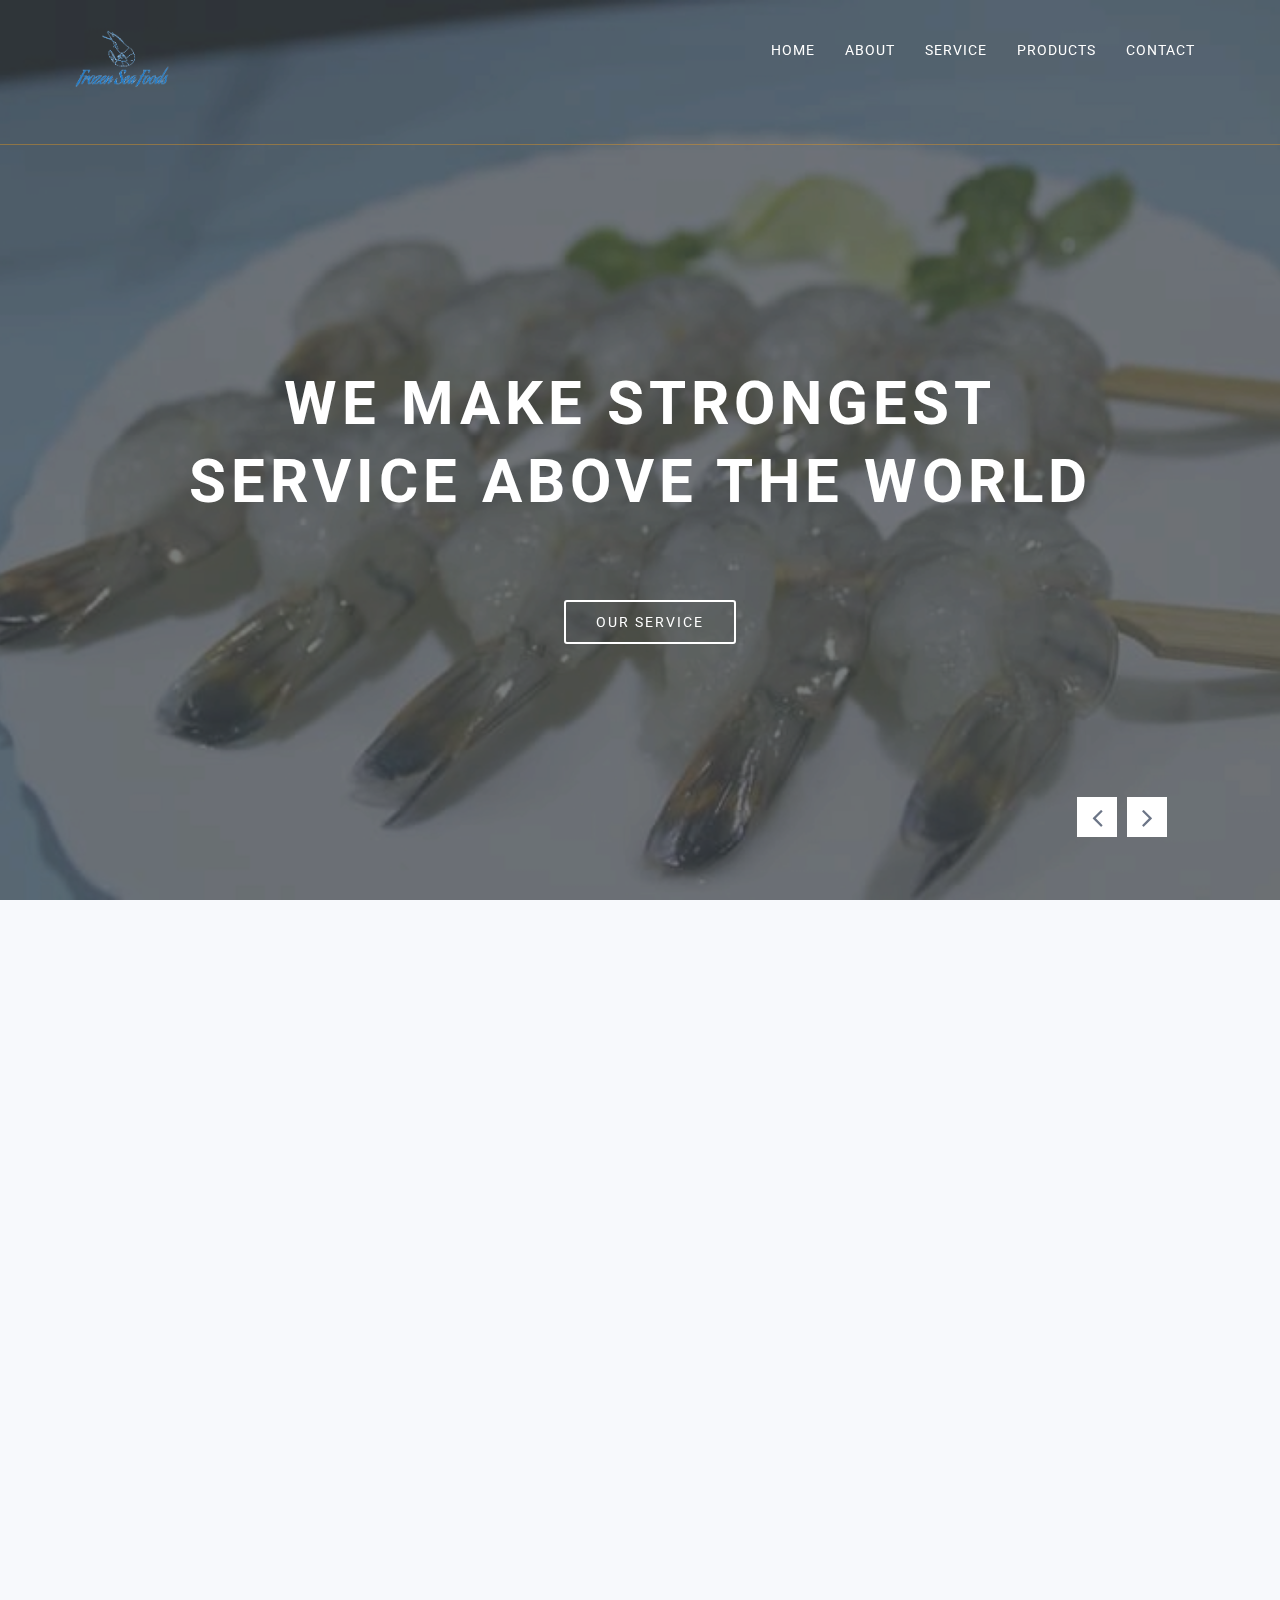
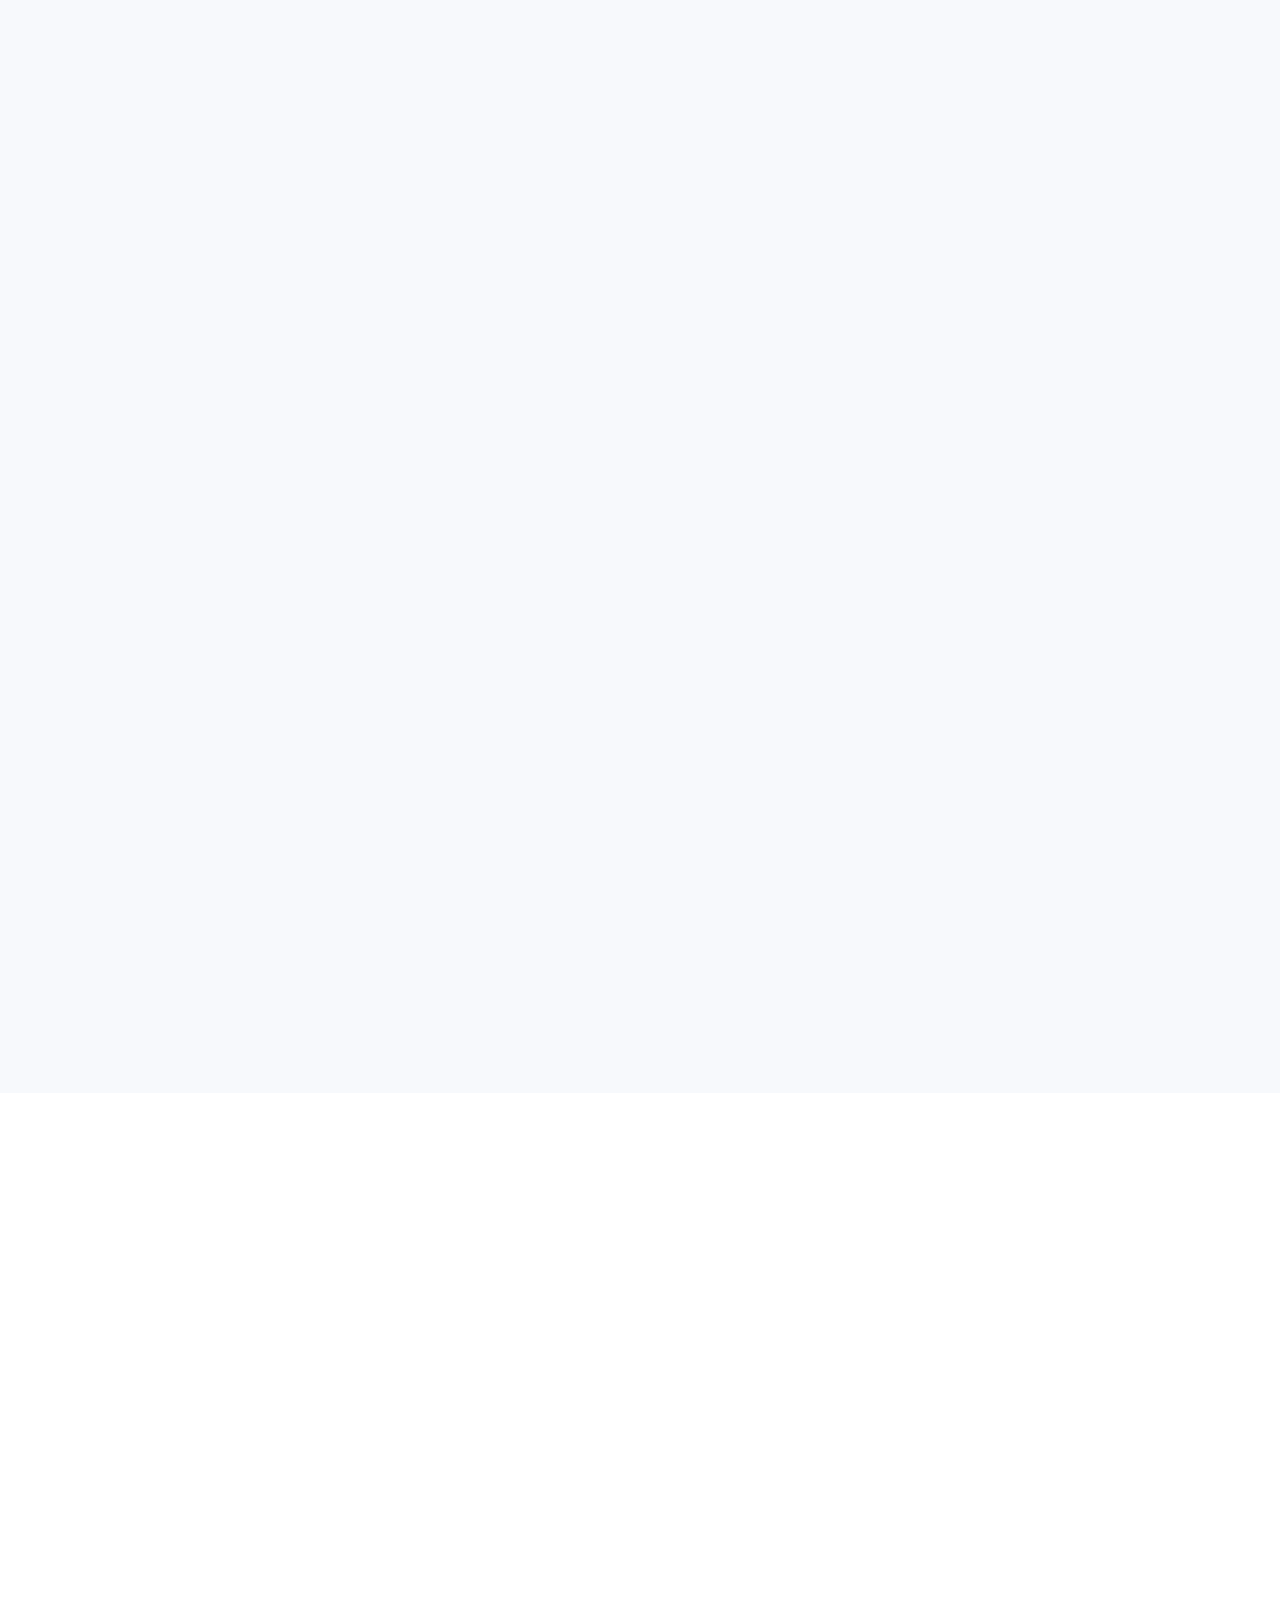
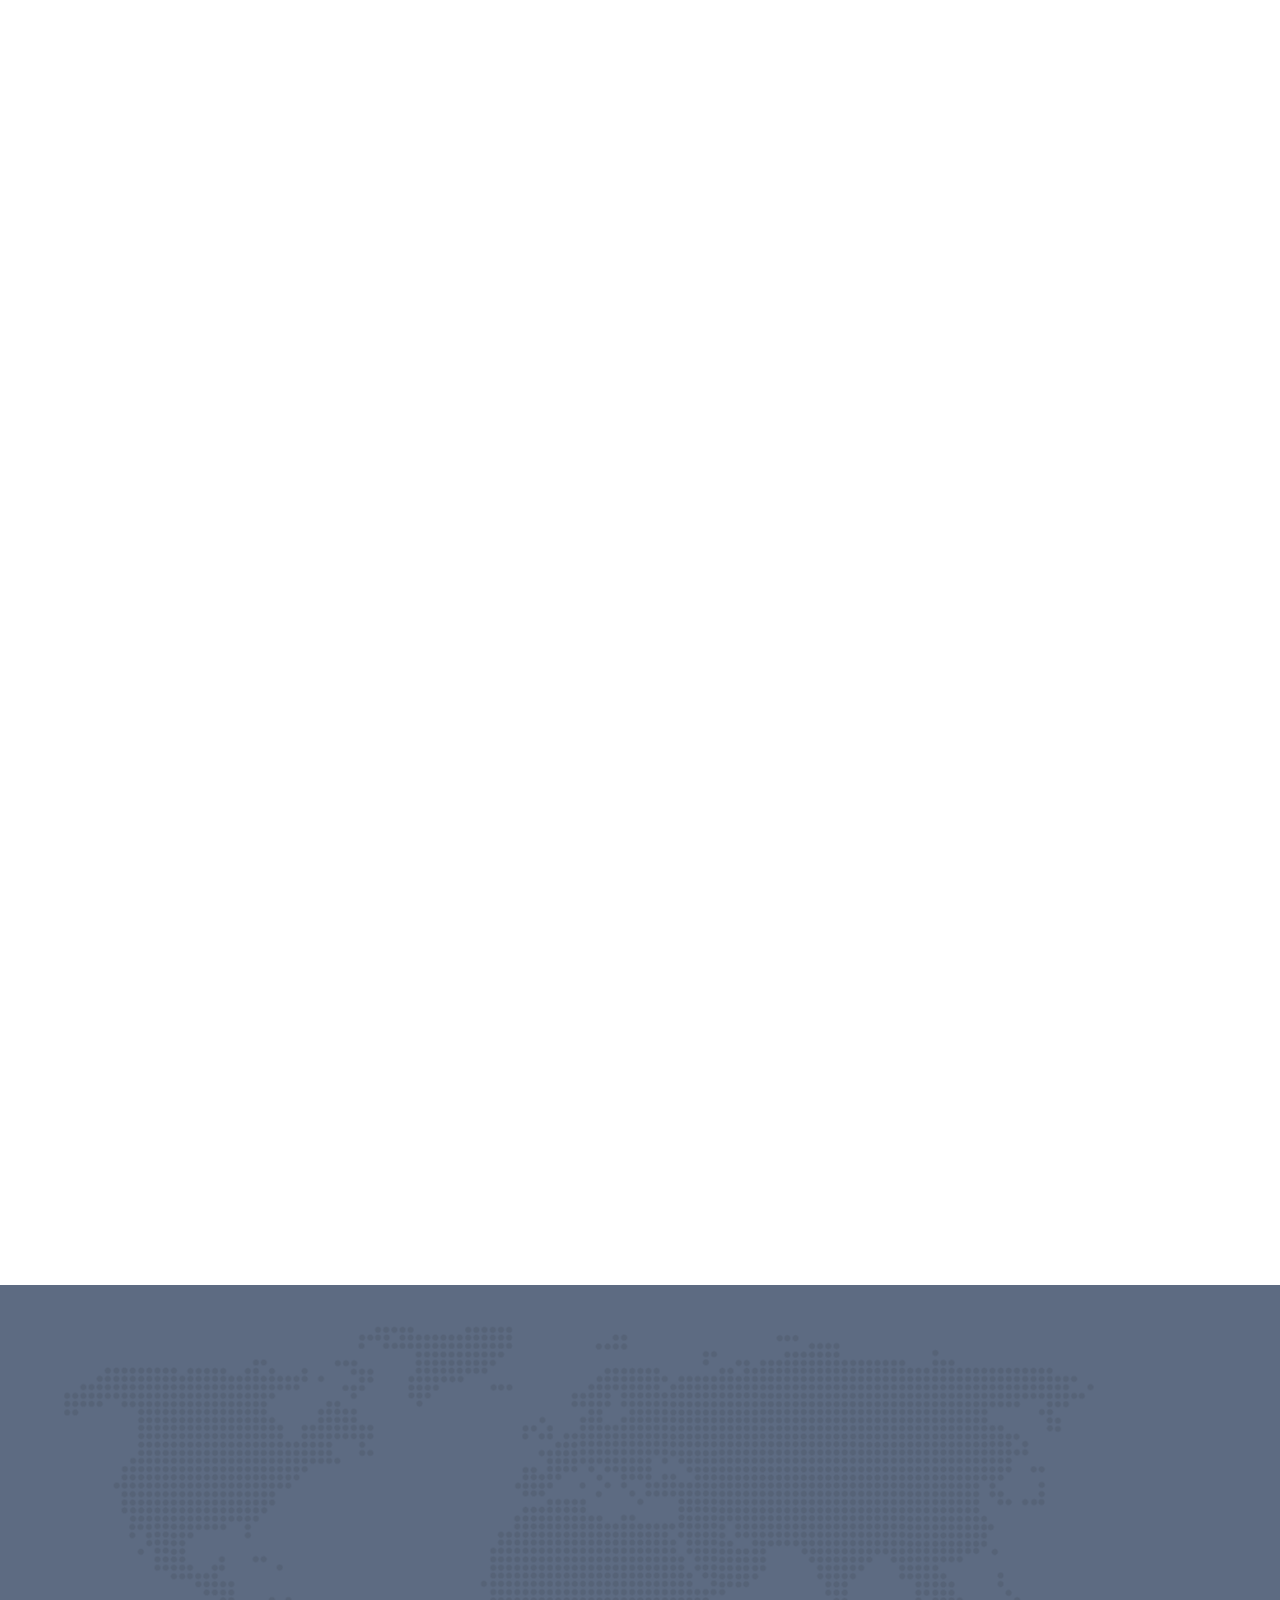
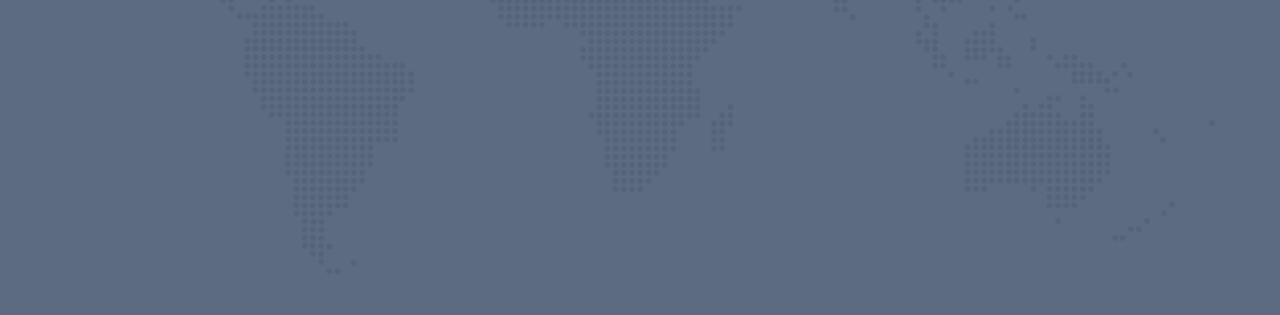
<file: index.html>
﻿<!doctype html>
<!--[if lt IE 7]>      <html class="no-js lt-ie9 lt-ie8 lt-ie7" lang=""> <![endif]-->
<!--[if IE 7]>         <html class="no-js lt-ie9 lt-ie8" lang=""> <![endif]-->
<!--[if IE 8]>         <html class="no-js lt-ie9" lang=""> <![endif]-->
<!--[if gt IE 8]><!-->
<html class="no-js" lang="en">
<!--<![endif]-->

<head>
    <!--====== USEFULL META ======-->
    <meta charset="UTF-8">
    <meta http-equiv="X-UA-Compatible" content="IE=edge">
    <meta name="viewport" content="width=device-width, initial-scale=1">
    <meta name="description" content="Transportation & Agency Template is a simple Smooth transportation and Agency Based Template" />
    <meta name="keywords" content="Portfolio, Agency, Onepage, Html, Business, Blog, Parallax" />

    <!--====== TITLE TAG ======-->
    <title>Carries HTML5 Business Template</title>

    <!--====== FAVICON ICON =======-->
    <link rel="shortcut icon" type="image/ico" href="img/favicon.png" />

    <!--====== STYLESHEETS ======-->
    <link rel="stylesheet" href="css/normalize.css">
    <link rel="stylesheet" href="css/animate.css">
    <link rel="stylesheet" href="css/stellarnav.min.css">
    <link rel="stylesheet" href="css/owl.carousel.css">
    <link href="css/bootstrap.min.css" rel="stylesheet">
    <link href="css/font-awesome.min.css" rel="stylesheet">

    <!--====== MAIN STYLESHEETS ======-->
    <link href="style.css" rel="stylesheet">
    <link href="css/responsive.css" rel="stylesheet">

    <script src="js/vendor/modernizr-2.8.3.min.js"></script>
    <!--[if lt IE 9]>
        <script src="//oss.maxcdn.com/html5shiv/3.7.2/html5shiv.min.js"></script>
        <script src="//oss.maxcdn.com/respond/1.4.2/respond.min.js"></script>
        <![endif]-->
</head>

<body class="home-one">
    <!--[if lt IE 8]>
        <p class="browserupgrade">You are using an <strong>outdated</strong> browser. Please <a href="http://browsehappy.com/">upgrade your browser</a> to improve your experience.</p>
    <![endif]-->
    <!--- PRELOADER -->
    <div class="preeloader">
        <div class="preloader-spinner"></div>
    </div>
    <!--SCROLL TO TOP-->
    <a href="#home" class="scrolltotop"><i class="fa fa-long-arrow-up"></i></a>
    <!--START TOP AREA-->
    <header class="top-area" id="home">
        <div class="top-area-bg" data-stellar-background-ratio="0.6"></div>
        <div class="header-top-area">
            <!--MAINMENU AREA-->
            <div class="mainmenu-area" id="mainmenu-area">
                <div class="mainmenu-area-bg"></div>
                <nav class="navbar">
                    <div class="container">
                        <div class="navbar-header">

                            <a href="index.html" class="navbar-brand logo"><img src="img/logo.png" alt="logo"></a>
                        </div>
                        <div class="search-and-language-bar pull-right" style="display:none">
                            <ul>
                                <li><a href="#"><i class="fa fa-user"></i></a></li>
                                <li class="search-box"><i class="fa fa-search"></i></li>
                                <li><a href="#"><i class="fa fa-shopping-bag"></i></a></li>
                                <li class="select-language">
                                    <select name="#" id="#">
                                        <option selected value="End">ENG</option>
                                        <option value="ARA">ARA</option>
                                        <option value="CHI">CHI</option>
                                    </select>
                                </li>
                            </ul>
                            <form action="#" class="search-form">
                                <input type="search" name="search" id="search">
                                <button type="submit"><i class="fa fa-search"></i></button>
                            </form>
                        </div>
                        <div id="main-nav" class="stellarnav">
                            <ul id="nav" class="nav navbar-nav" style="align-content:center;">
                                <li>
                                    <a href="index.html">home</a>
                                    <!--  <ul>
                                            <li><a href="index.html">Home Version 1</a></li>
                                            <li><a href="index-2.html">Home Version 2</a></li>
                                            <li><a href="index-3.html">Home Version 3</a></li>
                                            <li><a href="index-4.html">Home Version 4</a></li>
                                        </ul>
                                    </li>-->
                                <li>
                                    <a href="about.html">about</a>
                                    <!--<ul>
                                        <li><a href="about.html">About</a></li>
                                        <li><a href="about-company-profile.html">About Profile</a></li>
                                        <li><a href="about-company-history.html">About History</a></li>
                                        <li><a href="about-company-report.html">About Report</a></li>
                                        <li><a href="about-team.html">About Team</a></li>
                                        <li><a href="about-support.html">About Support</a></li>
                                    </ul>-->
                                </li>
                                <li>
                                    <a href="service.html">Service</a>
                                    <!--<ul>
                                        <li><a href="service.html">Service Version 1</a></li>
                                        <li><a href="service-2.html">Service Version 2</a></li>
                                        <li><a href="service-3.html">Service Version 3</a></li>
                                        <li><a href="single-service.html">Service Details</a></li>
                                    </ul>-->
                                </li>
                                <li>
                                    <a href="products.html">Products</a>
                                    <!--<ul>
                                        <li><a href="index-111.html">Products</a></li>

                                    </ul>-->
                                </li>

                                <li>
                                    <a href="contact.html">Contact</a>
                                    <!--<ul>
                                        <li><a href="contact.html">Contact Version 1</a></li>
                                        <li><a href="contact-2.html">Contact Version 2</a></li>
                                    </ul>-->
                                </li>
                            </ul>
                        </div>
                    </div>
                </nav>
            </div>
            <!--END MAINMENU AREA END-->
        </div>
        <!--HOME SLIDER AREA-->
        <div class="welcome-slider-area">
            <div class="welcome-single-slide slider-bg-one">
                <div class="container">
                    <div class="row flex-v-center">
                        <div class="col-md-10 col-md-offset-1">
                            <div class="welcome-text text-center">
                                <h1>WE MAKE STRONGEST SERVICE ABOVE THE WORLD</h1>
                                <!--<p>Lorem ipsum dolor sit amet, consectetur adipiscing elit, sed do eiusmod tempor incididunt ut labore et dolore magna aliqua. Ut enim ad minim veniam.</p>-->
                                <div class="home-button">
                                    <a href="service.html">Our Service</a>
                                    <!--<a href="#">Get A Quate</a>-->
                                </div>
                            </div>
                        </div>
                    </div>
                </div>
            </div>
            <div class="welcome-single-slide slider-bg-two">
                <div class="container">
                    <div class="row flex-v-center">
                        <div class="col-md-10 col-md-offset-1">
                            <div class="welcome-text text-center">
                                <h1>WE MAKE STRONGEST SERVICE ABOVE THE WORLD</h1>
                                <!--<p>Lorem ipsum dolor sit amet, consectetur adipiscing elit, sed do eiusmod tempor incididunt ut labore et dolore magna aliqua. Ut enim ad minim veniam.</p>-->
                                <div class="home-button">
                                    <a href="service.html">Our Service</a>
                                    <!--<a href="#">Get A Quate</a>-->
                                </div>
                            </div>
                        </div>
                    </div>
                </div>
            </div>
            <div class="welcome-single-slide slider-bg-three">
                <div class="container">
                    <div class="row flex-v-center">
                        <div class="col-md-10 col-md-offset-1">
                            <div class="welcome-text text-center">
                                <h1>WE MAKE STRONGEST SERVICE ABOVE THE WORLD</h1>
                                <!--<p>Lorem ipsum dolor sit amet, consectetur adipiscing elit, sed do eiusmod tempor incididunt ut labore et dolore magna aliqua. Ut enim ad minim veniam.</p>-->
                                <div class="home-button">
                                    <a href="service.html">Our Service</a>
                                    <!--<a href="#">Get A Quate</a>-->
                                </div>
                            </div>
                        </div>
                    </div>
                </div>
            </div>
            <div class="welcome-single-slide slider-bg-four">
                <div class="container">
                    <div class="row flex-v-center">
                        <div class="col-md-10 col-md-offset-1">
                            <div class="welcome-text text-center">
                                <h1>WE MAKE STRONGEST SERVICE ABOVE THE WORLD</h1>
                                <!--<p>Lorem ipsum dolor sit amet, consectetur adipiscing elit, sed do eiusmod tempor incididunt ut labore et dolore magna aliqua. Ut enim ad minim veniam.</p>-->
                                <div class="home-button">
                                    <a href="service.html">Our Service</a>
                                    <!--<a href="#">Get A Quate</a>-->
                                </div>
                            </div>
                        </div>
                    </div>
                </div>
            </div>
            <div class="welcome-single-slide slider-bg-five">
                <div class="container">
                    <div class="row flex-v-center">
                        <div class="col-md-10 col-md-offset-1">
                            <div class="welcome-text text-center">
                                <h1>WE MAKE STRONGEST SERVICE ABOVE THE WORLD</h1>
                                <!--<p>Lorem ipsum dolor sit amet, consectetur adipiscing elit, sed do eiusmod tempor incididunt ut labore et dolore magna aliqua. Ut enim ad minim veniam.</p>-->
                                <div class="home-button">
                                    <a href="service.html">Our Service</a>
                                    <!--<a href="#">Get A Quate</a>-->
                                </div>
                            </div>
                        </div>
                    </div>
                </div>
            </div>
            <div class="welcome-single-slide slider-bg-six">
                <div class="container">
                    <div class="row flex-v-center">
                        <div class="col-md-10 col-md-offset-1">
                            <div class="welcome-text text-center">
                                <h1>WE MAKE STRONGEST SERVICE ABOVE THE WORLD</h1>
                                <!--<p>Lorem ipsum dolor sit amet, consectetur adipiscing elit, sed do eiusmod tempor incididunt ut labore et dolore magna aliqua. Ut enim ad minim veniam.</p>-->
                                <div class="home-button">
                                    <a href="service.html">Our Service</a>
                                    <!--<a href="#">Get A Quate</a>-->
                                </div>
                            </div>
                        </div>
                    </div>
                </div>
            </div>
        </div>
        <!--END HOME SLIDER AREA-->
    </header>




    <!--END TOP AREA-->
    <!--BLOG AREA-->
    <section class="blog-area gray-bg padding-top">
        <div class="container">
            <div class="row">
                <div class="col-md-4 col-lg-4 col-sm-6 col-xs-12">
                    <div class="single-blog wow fadeInUp" data-wow-delay="0.2s">
                        <div class="blog-image">
                            <img src="images/Processing.jpg" alt="">
                        </div>
                        <div class="blog-details text-center">
                            <!--<div class="blog-meta"><a href="#"><i class="fa fa-ship"></i></a></div>-->
                            <h3>Processing</h3>
                            <p>About Processing</p>
                            <!--<a href="single-blog.html" class="read-more">Read More</a>-->
                        </div>
                    </div>
                </div>
                <div class="col-md-4 col-lg-4 col-sm-6 col-xs-12">
                    <div class="single-blog wow fadeInUp" data-wow-delay="0.3s">
                        <div class="blog-image">
                            <img src="images/IQF Feeding.jpg" alt="">
                        </div>
                        <div class="blog-details text-center">
                            <!--<div class="blog-meta"><a href="#"><i class="fa fa-plane"></i></a></div>-->
                            <h3><a href="single-blog.html">IQF Feeding</a></h3>
                            <p>About IQF Feeding</p>
                            <!--<a href="single-blog.html" class="read-more">Read More</a>-->
                        </div>
                    </div>
                </div>
                <div class="col-md-4 col-lg-4 col-sm-12 col-xs-12">
                    <div class="single-blog wow fadeInUp" data-wow-delay="0.4s">
                        <div class="blog-image">
                            <img src="img/Blog/B.IQF FEEDING.jpg" alt="">
                        </div>
                        <div class="blog-details text-center">
                            <!--<div class="blog-meta"><a href="#"><i class="fa fa-truck"></i></a></div>-->
                            <h3><a href="single-blog.html">IQF SHRIMPS</a></h3>
                            <p>About IQF SHRIMPS </p>
                            <!--<a href="single-blog.html" class="read-more">Read More</a>-->
                        </div>
                    </div>
                </div>
            </div>
        </div>
    </section>
    <!--BLOG AREA END-->
    <!--BLOG AREA-->
    <section class="blog-area gray-bg padding-top">
        <div class="container">
            <div class="row">
                <div class="col-md-4 col-lg-4 col-sm-6 col-xs-12">
                    <div class="single-blog wow fadeInUp" data-wow-delay="0.2s">
                        <div class="blog-image">
                            <img src="img//Blog/KNC AGRO insp..jpg" alt="">
                        </div>
                        <div class="blog-details text-center">
                            <!--<div class="blog-meta"><a href="#"><i class="fa fa-ship"></i></a></div>-->
                            <h3>Inspection</h3>
                            <p>About Inspection</p>
                            <!--<a href="single-blog.html" class="read-more">Read More</a>-->
                        </div>
                    </div>
                </div>
                <div class="col-md-4 col-lg-4 col-sm-6 col-xs-12">
                    <div class="single-blog wow fadeInUp" data-wow-delay="0.3s">
                        <div class="blog-image">
                            <img src="img//Blog/B.Final Packing.jpg" alt="">
                        </div>
                        <div class="blog-details text-center">
                            <!--<div class="blog-meta"><a href="#"><i class="fa fa-plane"></i></a></div>-->
                            <h3><a href="single-blog.html">Final Packaging</a></h3>
                            <p>About Final Packaging</p>
                            <!--<a href="single-blog.html" class="read-more">Read More</a>-->
                        </div>
                    </div>
                </div>
                <div class="col-md-4 col-lg-4 col-sm-12 col-xs-12">
                    <div class="single-blog wow fadeInUp" data-wow-delay="0.4s">
                        <div class="blog-image">
                            <img src="img/Blog/KNC AGRO PLANT.jpg" alt="">
                        </div>
                        <div class="blog-details text-center">
                            <!--<div class="blog-meta"><a href="#"><i class="fa fa-truck"></i></a></div>-->
                            <h3><a href="single-blog.html">Transportation</a></h3>
                            <p>About transportation </p>
                            <!--<a href="single-blog.html" class="read-more">Read More</a>-->
                        </div>
                    </div>
                </div>
            </div>
        </div>
    </section>
    <!--BLOG AREA END-->
    <!--ABOUT AREA-->
    <section class="about-area gray-bg section-padding">
        <div class="container">
            <!--<div class="row">
            <div class="col-md-3 col-lg-3 col-sm-12 col-xs-12">


                <div class="single-blog wow fadeInUp" data-wow-delay="0.3s">
                    <div class="blog-image">

                        <img src="images/full1.jpg" />
                    </div>

                </div>




            </div>

                    <div class="col-md-7 col-lg-7 col-md-offset-1 col-lg-offset-1 col-sm-12 col-xs-12">
                        <div class="about-content-area wow fadeIn">
                            <div class="about-content">
                                <h2>We have 5 years experience in this Frozen Sea Food Industry</h2>
                                <p>Some Details </p>

                            </div>
                            <div class="about-count">
                                <div class="single-about-count">
                                    <h4><i class="fa fa-suitcase"></i> Seamless Delivery in Odisha</h4>

                                </div>
                                <!--<div class="single-about-count">
                <h4><i class="fa fa-thumbs-o-up"></i> 10000</h4>
                <p>Project Done</p>
            </div>
                                <div class="single-about-count">
                                    <h4><i class="fa fa-users"></i> 12000+ Happy Customers</h4>

                                </div>
                            </div>
                        </div>
                    </div>
                </div>-->

            <div class="row">
                <div class="col-md-5 col-lg-5 col-sm-12 col-xs-12">
                    <div class="about-left-content-area wow fadeIn">
                        <img src="img/promo/IFB Inspection.jpg" alt="">
                        <!--<p>Lorem Ipsum is simply dummy text of the printing and typesetting industry. Lorem Ipsum has been the industry's standard dummy text ever since the 1500s, when an unknown printer took a galley of type and scrambled it to make a type specimen book.</p>-->
                    </div>
                </div>
                <div class="col-md-7 col-lg-7 col-sm-12 col-xs-12">
                    <div class="about-content-area wow fadeIn">
                        <div class="about-content">
                            
                            <!--<h2>We have 5 years experience in this industry</h2>-->
                            <p>Founded in 2018, Frozen Seafood is built on the principle of delivering top quality seafood with 100% trust. Frozen Seafood has successfully established itself as one of the most prominent seafood suppliers in India and rest of the South East Asia. Sourcing the best seafood available and consistent delivery of premium ocean produce, we provide professional and efficient service whilst meeting the required high standards. We deliver high quality products to our clients across the globe in all the continents.</p>
                            <br />
                            <p>Starting with our office in Balasore, Through these we cover all the seafood processing factories in eastern and western coast of India for Quality inspection and container stuffing. </p>
                            <br />
                            <p>Our Company is directed and guided by Mr. Firoz Hossain, who has over two decades of experience in fisheries field. We deal in both farmed and sea caught verities of seafood.</p>
                            <br />
                            <p>We look forward to work in close association with serious buyers, we assure you of our best quality products, on timely shipment, maximum co-operation and support </p>

                        </div>
                        <div class="about-count">
                            <div class="single-about-count">
                                <h4><i class="fa fa-suitcase"></i> Seamless Delivery across India</h4>
                                <!--<p>Project Done</p>-->
                            </div>
                            <!--<div class="single-about-count">
                                <h4><i class="fa fa-thumbs-o-up"></i> 10000</h4>
                                <p>Project Done</p>
                            </div>-->
                            <div class="single-about-count">
                                <h4><i class="fa fa-users"></i> 12000+ Happy Customers</h4>
                                <!--<p>Project Done</p>-->
                            </div>
                        </div>
                    </div>
                </div>
            </div>


        </div>
    </section>
    <!--ABOUT AREA END-->
    <!--SERVICE AREA-->
    <section class="service-area">
        <div class="service-top-area padding-top">
            <div class="container">
                <div class="row">
                    <div class="col-md-6 col-lg-6 col-md-offset-3 col-lg-offset-3 col-sm-12 col-xs-12">
                        <div class="area-title text-center wow fadeIn">
                            <a href="#service"><h2 id="service">Our Service</h2></a>
                            <!--<p>Sed ut perspiciatis unde omnis iste natus error sit voluptatem accusantium doloremque laudantium, </p>-->
                        </div>
                    </div>
                </div>
                <div class="row">
                    <div class="col-md-4 col-lg-4 col-sm-12 col-xs-12">
                        <div class="service-content wow fadeIn">
                            <h2>we offer quick & hassel Free delivery of our products</h2>
                            <p>About delivery</p>
                            <a href="service.html" class="read-more">Learn More</a>
                        </div>
                    </div>
                    <div class="col-md-8 col-lg-8 col-sm-12 col-xs-12">
                        <div class="service-catalouge-content-area wow fadeIn">
                            <div class="service-catalouge-bg"></div>
                            <div class="row">
                                <div class="col-md-7 col-lg-7 col-md-offset-5 col-lg-offset-5 col-sm-12 col-xs-12">
                                    <div class="catalouge-content">
                                        <h3>Why Choose Us ?</h3>
                                        <!--<p>I must explain to you how all this mistaken idea of denouncing pleasure and praising pain was born and I will give you.</p>-->
                                        <ul>
                                            <li><i class="fa fa-check"></i> Nearly 5 years of experience and FDA approves food safe material in our packaging.</li>
                                            <li><i class="fa fa-check"></i> Because of huge qualities and cheap labours, We can reduce the cost and pass those savings to you.</li>
                                            <li><i class="fa fa-check"></i> Huge variety!!! A large selection of materials to choose from.</li>
                                            <li><i class="fa fa-check"></i> 24x7 Assistance!!! Speak with our professional consultant anytime.</li>
                                        </ul>
                                        <!--<a href="service.html" class="read-more">Learn More</a>-->
                                    </div>
                                </div>
                            </div>
                        </div>
                    </div>
                </div>
            </div>
        </div>
        <!--<div class="service-bottom-area section-padding">
            <div class="service-bottom-area-bg"></div>
            <div class="container">
                <div class="row">
                    <div class="col-md-6 col-lg-6 col-md-offset-6 col-lg-offset-6 col-sm-12 col-xs-12">
                        <div class="service-list wow fadeIn">
                            <div class="single-service">
                                <div class="service-icon-hexagon">
                                    <div class="hex">
                                        <div class="service-icon">
                                            <i class="fa fa-dropbox"></i>
                                        </div>
                                    </div>
                                </div>
                                <div class="service-details">
                                    <h4>Ware House</h4>
                                    <p>Sed ut perspiciatis unde omnis iste natus error sit voluptatem accusantium doloremque laudantium, totam rem aperiam.</p>
                                    <a href="#">read more</a>
                                </div>
                            </div>
                            <div class="single-service">
                                <div class="service-icon-hexagon">
                                    <div class="hex">
                                        <div class="service-icon"><i class="fa fa-truck"></i></div>
                                    </div>
                                </div>
                                <div class="service-details">
                                    <h4>Road Freight</h4>
                                    <p>Sed ut perspiciatis unde omnis iste natus error sit voluptatem accusantium doloremque laudantium, totam rem aperiam.</p>
                                    <a href="#">read more</a>
                                </div>
                            </div>
                            <div class="single-service">
                                <div class="service-icon-hexagon">
                                    <div class="hex">
                                        <div class="service-icon"><i class="fa fa-ship"></i></div>
                                    </div>
                                </div>
                                <div class="service-details">
                                    <h4>Sea Freight</h4>
                                    <p>Sed ut perspiciatis unde omnis iste natus error sit voluptatem accusantium doloremque laudantium, totam rem aperiam.</p>
                                    <a href="#">read more</a>
                                </div>
                            </div>
                            <div class="single-service">
                                <div class="service-icon-hexagon">
                                    <div class="hex">
                                        <div class="service-icon"><i class="fa fa-plane"></i></div>
                                    </div>
                                </div>
                                <div class="service-details">
                                    <h4>Air Freight</h4>
                                    <p>Sed ut perspiciatis unde omnis iste natus error sit voluptatem accusantium doloremque laudantium, totam rem aperiam.</p>
                                    <a href="#">read more</a>
                                </div>
                            </div>
                        </div>
                    </div>
                </div>
            </div>
        </div>-->
    </section>
    <!--SERVICE AREA END-->
    <!--PROMO AREA-->
    <section class="promo-area">
        <div class="promo-top-area section-padding wow fadeIn">
            <div class="container">
                <div class="row">
                    <!--<div class="col-md-4 col-lg-4 col-sm-6 col-xs-12">-->
                    <!--<div class="single-promo">
                        <div class="promo-icon"><i class="fa fa-anchor"></i></div>
                        <div class="promo-details">
                            <h3>Our Location</h3>
                            <p></p>
                        </div>
                    </div>-->
                    <!--<div class="single-promo">
                        <div class="promo-icon"><i class="fa fa-newspaper-o"></i></div>
                        <div class="promo-details">
                            <h3>Latest News</h3>
                            <p>Lorem ipsum dolor sit amet, consectetur adipiscing elit.</p>
                        </div>
                    </div>-->
                    <!--</div>-->
                    <div class="col-md-8 col-lg-8 col-sm-12 col-xs-12">
                        <div class="single-promo">
                            <div class="promo-icon"><i class="fa fa-umbrella"></i></div>
                            <div class="promo-details">
                                <h3>24/7 Support</h3>
                                <!--<p>Lorem ipsum dolor sit amet, consectetur adipiscing elit.</p>-->
                            </div>
                        </div>
                        <div class="single-promo">
                            <div class="promo-icon"><i class="fa fa-bicycle"></i></div>
                            <div class="promo-details">
                                <h3>Fast Delevery</h3>
                                <!--<p>Lorem ipsum dolor sit amet, consectetur adipiscing elit.</p>-->
                            </div>
                        </div>
                    </div>
                </div>
            </div>
        </div>
        <!--<div class="promo-bottom-area section-padding">
            <div class="promo-botton-area-bg" data-stellar-background-ratio="0.6"></div>
            <div class="container">
                <div class="row">
                    <div class="col-md-10 col-lg-10 col-md-offset-1 col-lg-offset-1 col-sm-12 col-xs-12 text-center">
                        <div class="promo-bottom-content wow fadeIn">
                            <h2>we provide international freight &amp; logistics service worldwidw</h2>
                            <a href="#" class="read-more">Get a quote</a>
                        </div>
                    </div>
                </div>
            </div>
        </div>-->
    </section>
    <!--PROMO AREA END-->
    <!--TESTMONIAL AREA -->
    <section class="testmonial-area section-padding">
        <div class="container">
            <div class="row">
                <div class="col-md-6 col-lg-6 col-md-offset-3 col-lg-offset-3 col-sm-12 col-xs-12">
                    <div class="area-title text-center wow fadeIn">
                        <a href="#whatPeoplesay"><h2 id="whatPeoplesay">what People say</h2></a>
                    </div>
                </div>
            </div>
            <div class="row">
                <div class="col-md-4 col-lg-4 col-md-offset-4 col-lg-offset-4 col-sm-8 col-sm-offset-2 col-xs-8 col-xs-offset-2">
                    <div class="client-photo-list wow fadeIn">
                        <div class="client_photo">
                            <div class="item">
                                <img src="img/testmonial/1.jpg" alt="">
                            </div>
                            <div class="item">
                                <img src="img/testmonial/2.jpg" alt="">
                            </div>
                            <div class="item">
                                <img src="img/testmonial/3.jpg" alt="">
                            </div>
                            <div class="item">
                                <img src="img/testmonial/1.jpg" alt="">
                            </div>
                            <div class="item">
                                <img src="img/testmonial/2.jpg" alt="">
                            </div>
                        </div>
                    </div>
                </div>
            </div>
            <div class="row">
                <div class="col-md-12">
                    <div class="client_nav">
                        <span class="fa fa-angle-left testi_prev"></span>
                        <span class="fa fa-angle-right testi_next"></span>
                    </div>
                </div>
                <div class="col-xs-12 col-md-10 col-md-offset-1 text-center">
                    <div class="client-details-content wow fadeIn">
                        <div class="client_details">
                            <div class="item">
                                <q>Awesome quality, seamless Delivery and very friendly customer service.</q>
                                <!--<h3>JABIN KANE</h3>-->

                            </div>
                            <div class="item">
                                <q>The only company to provide a huge variety of sea foods at such a nominal price . </q>
                                <!--<h3>JABIN KANE</h3>
                                <p>CEO, TOPSMMPANEL.COM</p>-->
                            </div>
                            <div class="item">
                                <q>They have the best price in the market </q>
                                <!--<h3>JABIN KANE</h3>
                                <p>CEO, TOPSMMPANEL.COM</p>-->
                            </div>
                            <div class="item">
                                <q>Awesome quality, seamless Delivery and very friendly customer service.  </q>
                                <!--<h3>JABIN KANE</h3>
                                <p>CEO, TOPSMMPANEL.COM</p>-->
                            </div>
                            <div class="item">
                                <q>5. The only company to provide a huge variety of sea foods at such a nominal price . </q>
                                <!--<!--<h3>JABIN KANE</h3>
                                <p>CEO, TOPSMMPANEL.COM</p>-->
                                -->
                            </div>
                        </div>
                    </div>
                </div>
            </div>
        </div>
    </section>
    <!--TESTMONIAL AREA END -->
    <!--FOOER AREA-->
    <div class="footer-area dark-bg">
        <div class="footer-area-bg"></div>
        <div class="footer-top-area wow fadeIn">
            <div class="container">

                <div class="row">
                    <div class="col-md-12">
                        <div class="footer-border"> </div>
                    </div>
                </div>
            </div>
        </div>
        <div class="footer-bottom-area wow fadeIn">
            <div class="container">
                <div class="row">
                    <div class="col-md-4 col-lg-4 col-sm-12 col-xs-12">
                        <div class="single-footer-widget footer-about">
                            <h3>About Us</h3>
                            <!--<p>Lorem ipsum dolor sit amet, consectetur adipiscing elit.</p>-->
                            <ul>
                                <li><i class="fa fa-phone"></i> <a href="callto:+9040444758">+9040444758</a></li>
                                <li><i class="fa fa-mail-reply"></i> <a href="istehsanmirza@gmail.com">istehsanmirza@gmail.com</a></li>
                                <li><i class="fa fa-map-marker"></i> Bhubaneswar, Odisha, India. 750100.</li>
                            </ul>
                        </div>
                    </div>

                    <div class="col-md-4 col-lg-4 col-sm-12 col-xs-12">
                        <div class="single-footer-widget list-widget">
                            <h3>Customer Service</h3>
                            <ul>
                                <li><a href="#">Support Forums</a></li>
                                <li><a href="#">Communication</a></li>
                                <li><a href="#">FAQS</a></li>
                                <li><a href="#">Privacy Policy</a></li>
                                <li><a href="#">Rules & Condition</a></li>
                                <li><a href="contact.html">Contact Us</a></li>
                            </ul>
                        </div>
                    </div>
                    <div class="col-md-4 col-lg-4 col-sm-12 col-xs-12">
                        <div class="single-footer-widget instafeed-widget">
                            <h3>Customer Service</h3>
                            <ul>
                                <li><img src="img/instafeed/1.jpg" alt=""></li>
                                <li><img src="img/instafeed/2.jpg" alt=""></li>
                                <li><img src="img/instafeed/3.jpg" alt=""></li>
                                <li><img src="img/instafeed/4.jpg" alt=""></li>
                                <li><img src="img/instafeed/5.jpg" alt=""></li>
                                <li><img src="img/instafeed/6.jpg" alt=""></li>
                            </ul>
                        </div>
                    </div>
                </div>
                <div class="row">
                    <div class="col-md-12">
                        <div class="footer-border"> </div>
                    </div>
                </div>
            </div>
        </div>
        <div class="footer-copyright-area">
            <div class="container">
                <div class="row">
                    <!--<div class="col-md-6 col-lg-6 col-sm-12 col-xs-12">-->
                    <!--<div class="footer-copyright wow fadeIn">
                        <!-- Link back to Colorlib can't be removed. Template is licensed under CC BY 3.0. -->
                    <!--<p>Copyright &copy;<script>document.write(new Date().getFullYear());</script> All rights reserved | This template is made with <i class="fa fa-heart-o" aria-hidden="true"></i> by <a href="https://colorlib.com" target="_blank">Colorlib</a></p>-->
                    <!-- Link back to Colorlib can't be removed. Template is licensed under CC BY 3.0. -->
                    <!--</div>
                    </div>-->
                    <!--<div class="col-md-6 col-lg-6 col-sm-12 col-xs-12">
                        <div class="footer-social-bookmark text-right wow fadeIn">
                            <ul class="social-bookmark">
                                <li><a href="#"><i class="fa fa-facebook"></i></a></li>
                                <li><a href="#"><i class="fa fa-vimeo"></i></a></li>
                                <li><a href="#"><i class="fa fa-twitter"></i></a></li>
                                <li><a href="#"><i class="fa fa-behance"></i></a></li>
                                <li><a href="#"><i class="fa fa-dribbble"></i></a></li>
                            </ul>
                        </div>
                    </div>-->
                </div>
            </div>
        </div>
    </div>
    <!--FOOER AREA END-->
    <!--====== SCRIPTS JS ======-->
    <script src="js/vendor/jquery-1.12.4.min.js"></script>
    <script src="js/vendor/bootstrap.min.js"></script>
    <!--====== PLUGINS JS ======-->
    <script src="js/vendor/jquery.easing.1.3.js"></script>
    <script src="js/vendor/jquery-migrate-1.2.1.min.js"></script>
    <script src="js/vendor/jquery.appear.js"></script>
    <script src="js/owl.carousel.min.js"></script>
    <script src="js/stellar.js"></script>
    <script src="js/wow.min.js"></script>
    <script src="js/stellarnav.min.js"></script>
    <script src="js/contact-form.js"></script>
    <script src="js/jquery.sticky.js"></script>
    <!--===== ACTIVE JS=====-->
    <script src="js/main.js"></script>
</body>

</html>
</file>
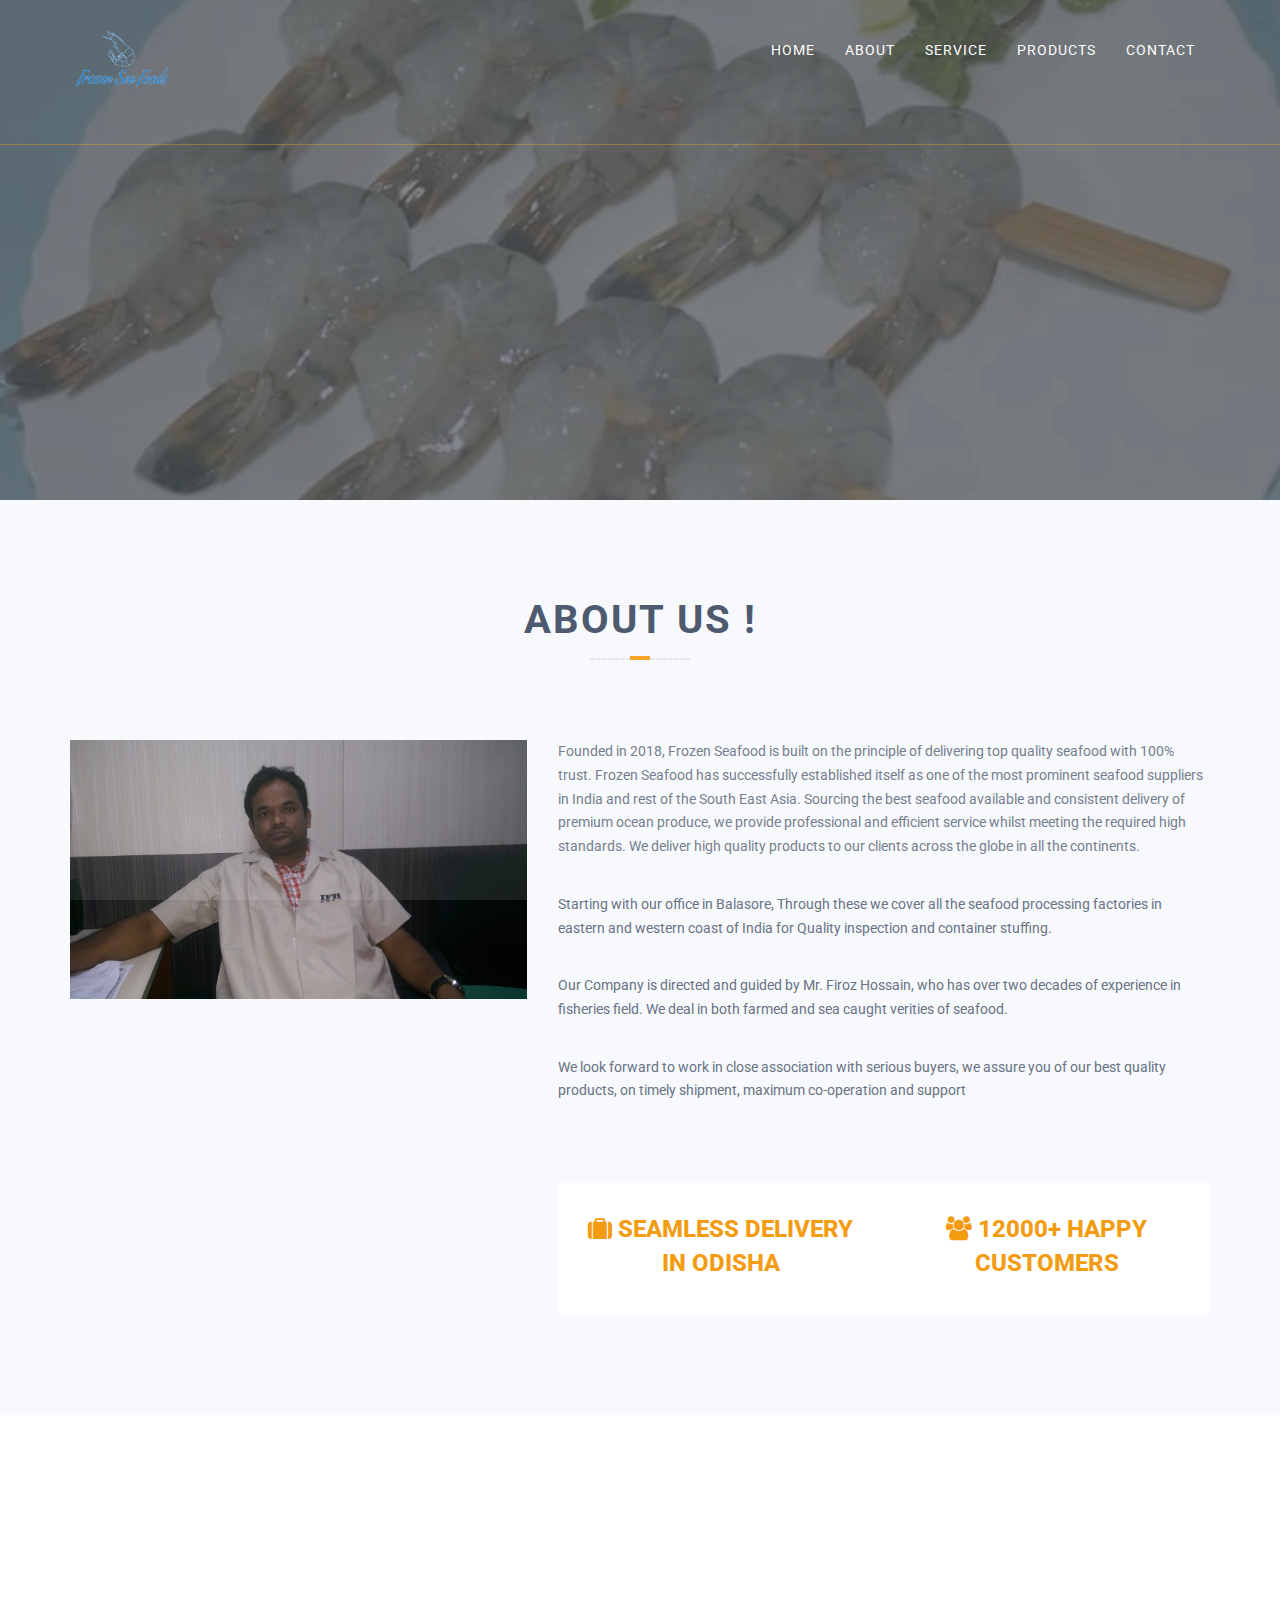
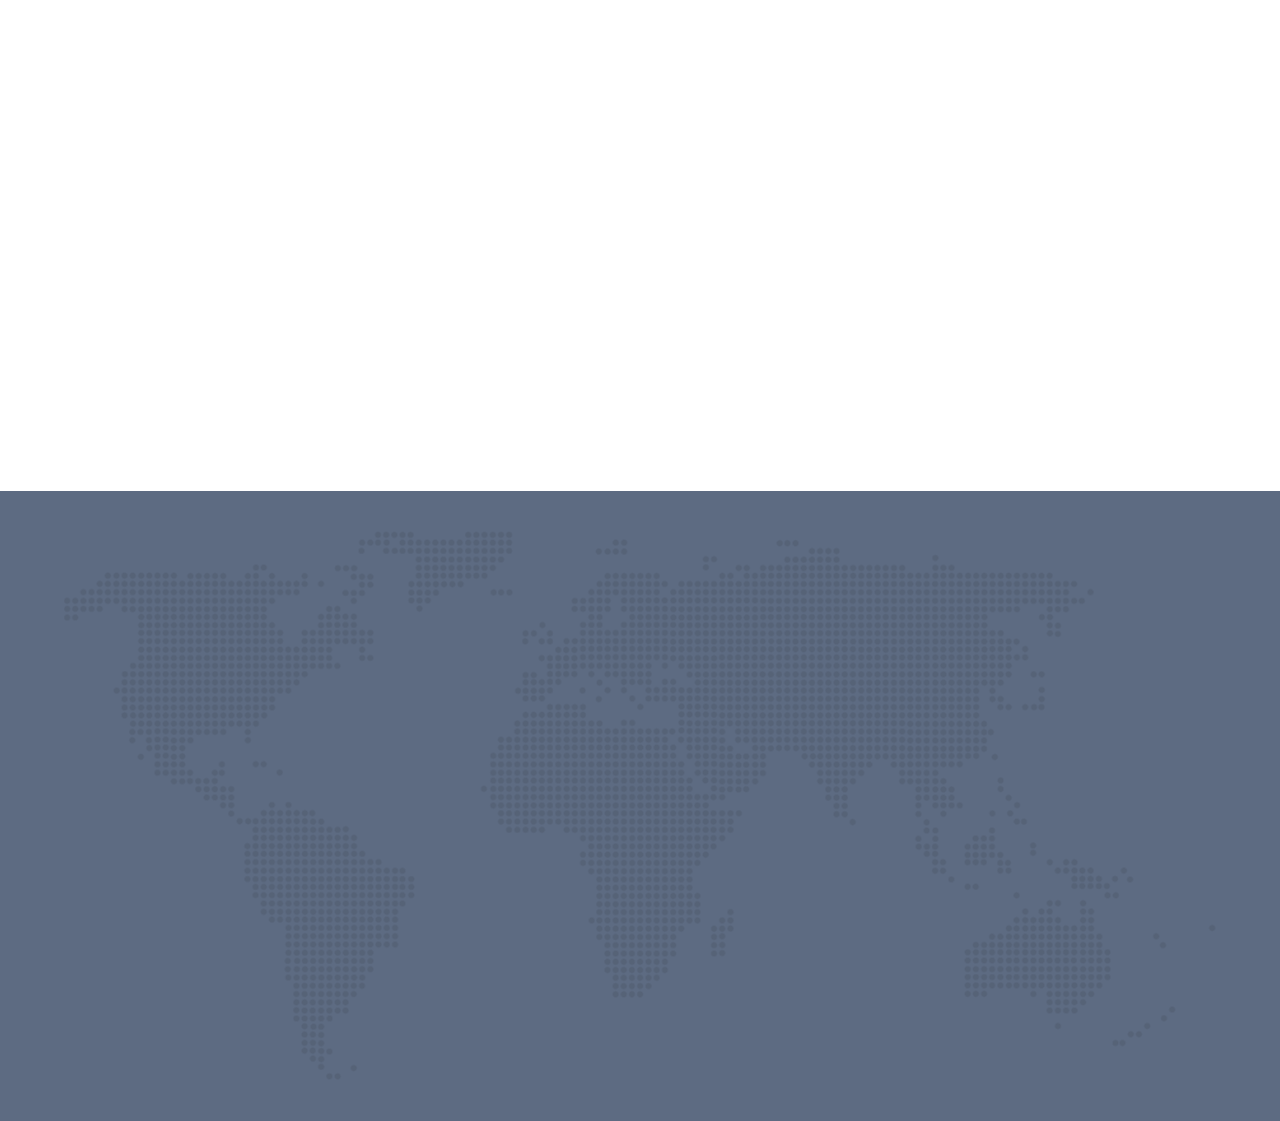
<file: about.html>
﻿<!doctype html>
<!--[if lt IE 7]>      <html class="no-js lt-ie9 lt-ie8 lt-ie7" lang=""> <![endif]-->
<!--[if IE 7]>         <html class="no-js lt-ie9 lt-ie8" lang=""> <![endif]-->
<!--[if IE 8]>         <html class="no-js lt-ie9" lang=""> <![endif]-->
<!--[if gt IE 8]><!-->
<html class="no-js" lang="en">
<!--<![endif]-->

<head>
    <!--====== USEFULL META ======-->
    <meta charset="UTF-8">
    <meta http-equiv="X-UA-Compatible" content="IE=edge">
    <meta name="viewport" content="width=device-width, initial-scale=1">
    <meta name="description" content="Transportation & Agency Template is a simple Smooth transportation and Agency Based Template" />
    <meta name="keywords" content="Portfolio, Agency, Onepage, Html, Business, Blog, Parallax" />

    <!--====== TITLE TAG ======-->
    <title>Carries HTML5 Business Template</title>

    <!--====== FAVICON ICON =======-->
    <link rel="shortcut icon" type="image/ico" href="img/favicon.png" />

    <!--====== STYLESHEETS ======-->
    <link rel="stylesheet" href="css/normalize.css">
    <link rel="stylesheet" href="css/animate.css">
    <link rel="stylesheet" href="css/stellarnav.min.css">
    <link rel="stylesheet" href="css/owl.carousel.css">
    <link href="css/bootstrap.min.css" rel="stylesheet">
    <link href="css/font-awesome.min.css" rel="stylesheet">

    <!--====== MAIN STYLESHEETS ======-->
    <link href="style.css" rel="stylesheet">
    <link href="css/responsive.css" rel="stylesheet">

    <script src="js/vendor/modernizr-2.8.3.min.js"></script>
    <!--[if lt IE 9]>
        <script src="//oss.maxcdn.com/html5shiv/3.7.2/html5shiv.min.js"></script>
        <script src="//oss.maxcdn.com/respond/1.4.2/respond.min.js"></script>
        <![endif]-->
</head>

<body class="single-page">
    <!--[if lt IE 8]>
        <p class="browserupgrade">You are using an <strong>outdated</strong> browser. Please <a href="http://browsehappy.com/">upgrade your browser</a> to improve your experience.</p>
    <![endif]-->
    <!--- PRELOADER -->
    <div class="preeloader">
        <div class="preloader-spinner"></div>
    </div>
    <!--SCROLL TO TOP-->
    <a href="#home" class="scrolltotop"><i class="fa fa-long-arrow-up"></i></a>
    <!--START TOP AREA-->
    <header class="top-area single-page" id="home">
        <div class="top-area-bg" data-stellar-background-ratio="0.6"></div>
        <div class="header-top-area">
            <!--MAINMENU AREA-->
            <div class="mainmenu-area" id="mainmenu-area">
                <div class="mainmenu-area-bg"></div>
                <nav class="navbar">
                    <div class="container">
                        <div class="navbar-header">
                            <a href="index.html" class="navbar-brand logo"><img src="img/logo.png" alt="logo"></a>
                        </div>
                        <!--<div class="search-and-language-bar pull-right">
                            <ul>
                                <li><a href="#"><i class="fa fa-user"></i></a></li>
                                <li class="search-box"><i class="fa fa-search"></i></li>
                                <li><a href="#"><i class="fa fa-shopping-bag"></i></a></li>
                                <li class="select-language">
                                    <select name="#" id="#">
                                    <option selected value="End">ENG</option>
                                    <option value="ARA">ARA</option>
                                    <option value="CHI">CHI</option>
                                </select>
                                </li>
                            </ul>
                            <form action="#" class="search-form">
                                <input type="search" name="search" id="search">
                                <button type="submit"><i class="fa fa-search"></i></button>
                            </form>
                        </div>-->
                        <div id="main-nav" class="stellarnav">
                            <ul id="nav" class="nav navbar-nav">
                                <li>
                                    <a href="index.html">home</a>
                                    <!--<ul>
                                        <li><a href="index.html">Home Version 1</a></li>
                                        <li><a href="index-2.html">Home Version 2</a></li>
                                        <li><a href="index-3.html">Home Version 3</a></li>
                                        <li><a href="index-4.html">Home Version 4</a></li>
                                    </ul>-->
                                </li>
                                <li>
                                    <a href="about.html">about</a>
                                    <!--<ul>
                                        <li><a href="about.<!--html">About</a></li>
                                        <li><a href="about-company-profile.html">About Profile</a></li>
                                        <li><a href="about-company-history.html">About History</a></li>
                                        <li><a href="about-company-report.html">About Report</a></li>
                                        <li><a href="about-team.html">About Team</a></li>
                                        <li><a href="about-support.html">About Support</a></li>
                                    </ul>-->
                                </li>
                                <li>
                                    <a href="service.html">Service</a>
                                    <!--<ul>
                                        <li><a href="service.html">Service Version 1</a></li>
                                        <li><a href="service-2.html">Service Version 2</a></li>
                                        <li><a href="service-3.html">Service Version 3</a></li>
                                        <li><a href="single-service.html">Service Details</a></li>
                                    </ul>-->
                                </li>
                                <li>
                                    <a href="products.html">Products</a>
                                    <!--<ul>
                                        <li><a href="index-111.html">Products</a></li>

                                    </ul>-->
                                </li>
                               
                                <li>
                                    <a href="contact.html">Contact</a>
                                    <!--<ul>
                                        <li><a href="contact.html">Contact Version 1</a></li>
                                        <li><a href="contact-2.html">Contact Version 2</a></li>
                                    </ul>-->
                                </li>
                            </ul>
                        </div>
                    </div>
                </nav>
            </div>
            <!--END MAINMENU AREA END-->
        </div>
        <div class="welcome-area">
            <div class="area-bg"></div>
            <div class="container">
                <div class="row flex-v-center">
                    <div class="col-md-12 col-lg-12 col-sm-12 col-xs-12">
                        <div class="welcome-text text-center">
                            
                            
                            
                           
                          
                        </div>
                    </div>
                </div>
            </div>
        </div>
    </header>
    <!--END TOP AREA-->
    <!--ABOUT AREA-->
    <section class="about-area gray-bg section-padding">
        <div class="container">
            <div class="row">
                <div class="col-md-6 col-lg-6 col-md-offset-3 col-lg-offset-3 col-sm-12 col-xs-12">
                    <div class="area-title text-center wow fadeIn">
                        <a href="#about"><h2 id="about">About Us !</h2></a>
                        <!--<p>Sed ut perspiciatis unde omnis iste natus error sit voluptatem accusantium doloremque laudantium, </p>-->
                    </div>
                </div>
            </div>
            <div class="row">
                <div class="col-md-5 col-lg-5 col-sm-12 col-xs-12">
                    <div class="about-left-content-area wow fadeIn">
                        <img src="img/promo/IFB Inspection.jpg" alt="">
                        <!--<p>Lorem Ipsum is simply dummy text of the printing and typesetting industry. Lorem Ipsum has been the industry's standard dummy text ever since the 1500s, when an unknown printer took a galley of type and scrambled it to make a type specimen book.</p>-->
                    </div>
                </div>
                <div class="col-md-7 col-lg-7 col-sm-12 col-xs-12">
                    <div class="about-content-area wow fadeIn">
                        <div class="about-content">
                            <!--<h2>We have 5 years experience in this industry</h2>-->
                            <p>Founded in 2018, Frozen Seafood is built on the principle of delivering top quality seafood with 100% trust. Frozen Seafood has successfully established itself as one of the most prominent seafood suppliers in India and rest of the South East Asia. Sourcing the best seafood available and consistent delivery of premium ocean produce, we provide professional and efficient service whilst meeting the required high standards. We deliver high quality products to our clients across the globe in all the continents.</p>
                            <br />
                            <p>Starting with our office in Balasore, Through these we cover all the seafood processing factories in eastern and western coast of India for Quality inspection and container stuffing. </p>
                            <br />
                            <p>Our Company is directed and guided by Mr. Firoz Hossain, who has over two decades of experience in fisheries field. We deal in both farmed and sea caught verities of seafood.</p>
                            <br />
                            <p>We look forward to work in close association with serious buyers, we assure you of our best quality products, on timely shipment, maximum co-operation and support </p>

                        </div>
                        <div class="about-count">
                            <div class="single-about-count">
                                <h4><i class="fa fa-suitcase"></i> Seamless Delivery in Odisha</h4>
                                <!--<p>Project Done</p>-->
                            </div>
                            <!--<div class="single-about-count">
                                <h4><i class="fa fa-thumbs-o-up"></i> 10000</h4>
                                <p>Project Done</p>
                            </div>-->
                            <div class="single-about-count">
                                <h4><i class="fa fa-users"></i> 12000+ Happy Customers</h4>
                                <!--<p>Project Done</p>-->
                            </div>
                        </div>
                    </div>
                </div>
            </div>
        </div>
    </section>
    <!--ABOUT AREA END-->
   
    <!--TESTMONIAL AREA -->
    <section class="testmonial-area section-padding">
        <div class="container">
            <div class="row">
                <div class="col-md-6 col-lg-6 col-md-offset-3 col-lg-offset-3 col-sm-12 col-xs-12">
                    <div class="area-title text-center wow fadeIn">
                        <a href="#whatPeoplesay"><h2 id="whatPeoplesay">what People say</h2></a>
                    </div>
                </div>
            </div>
            <div class="row">
                <div class="col-md-4 col-lg-4 col-md-offset-4 col-lg-offset-4 col-sm-8 col-sm-offset-2 col-xs-8 col-xs-offset-2">
                    <div class="client-photo-list wow fadeIn">
                        <div class="client_photo">
                            <div class="item">
                                <img src="img/testmonial/1.jpg" alt="">
                            </div>
                            <div class="item">
                                <img src="img/testmonial/2.jpg" alt="">
                            </div>
                            <div class="item">
                                <img src="img/testmonial/3.jpg" alt="">
                            </div>
                            <div class="item">
                                <img src="img/testmonial/1.jpg" alt="">
                            </div>
                            <div class="item">
                                <img src="img/testmonial/2.jpg" alt="">
                            </div>
                        </div>
                    </div>
                </div>
            </div>
            <div class="row">
                <div class="col-md-12">
                    <div class="client_nav">
                        <span class="fa fa-angle-left testi_prev"></span>
                        <span class="fa fa-angle-right testi_next"></span>
                    </div>
                </div>
                <div class="col-xs-12 col-md-10 col-md-offset-1 text-center">
                    <div class="client-details-content wow fadeIn">
                        <div class="client_details">
                            <div class="item">
                                <q>Awesome quality, seamless Delivery and very friendly customer service.</q>
                                <!--<h3>JABIN KANE</h3>-->

                            </div>
                            <div class="item">
                                <q>The only company to provide a huge variety of sea foods at such a nominal price . </q>
                                <!--<h3>JABIN KANE</h3>
                                <p>CEO, TOPSMMPANEL.COM</p>-->
                            </div>
                            <div class="item">
                                <q>They have the best price in the market </q>
                                <!--<h3>JABIN KANE</h3>
                                <p>CEO, TOPSMMPANEL.COM</p>-->
                            </div>
                            <div class="item">
                                <q>Awesome quality, seamless Delivery and very friendly customer service.  </q>
                                <!--<h3>JABIN KANE</h3>
                                <p>CEO, TOPSMMPANEL.COM</p>-->
                            </div>
                            <div class="item">
                                <q>5. The only company to provide a huge variety of sea foods at such a nominal price . </q>
                                <!--<!--<h3>JABIN KANE</h3>
                                <p>CEO, TOPSMMPANEL.COM</p>-->
                                -->
                            </div>
                        </div>
                    </div>
                </div>
            </div>
        </div>
    </section>
    <!--TESTMONIAL AREA END -->
    <!--FOOER AREA-->
    <div class="footer-area dark-bg">
        <div class="footer-area-bg"></div>
        <div class="footer-top-area wow fadeIn">
            <div class="container">

                <div class="row">
                    <div class="col-md-12">
                        <div class="footer-border"> </div>
                    </div>
                </div>
            </div>
        </div>
        <div class="footer-bottom-area wow fadeIn">
            <div class="container">
                <div class="row">
                    <div class="col-md-4 col-lg-4 col-sm-12 col-xs-12">
                        <div class="single-footer-widget footer-about">
                            <h3>About Us</h3>
                            <!--<p>Lorem ipsum dolor sit amet, consectetur adipiscing elit.</p>-->
                            <ul>
                                <li><i class="fa fa-phone"></i> <a href="callto:+9040444758">+9040444758</a></li>
                                <li><i class="fa fa-mail-reply"></i> <a href="istehsanmirza@gmail.com">istehsanmirza@gmail.com</a></li>
                                <li><i class="fa fa-map-marker"></i> Bhubaneswar, Odisha, India. 750100.</li>
                            </ul>
                        </div>
                    </div>

                    <div class="col-md-4 col-lg-4 col-sm-12 col-xs-12">
                        <div class="single-footer-widget list-widget">
                            <h3>Customer Service</h3>
                            <ul>
                                <li><a href="#">Support Forums</a></li>
                                <li><a href="#">Communication</a></li>
                                <li><a href="#">FAQS</a></li>
                                <li><a href="#">Privacy Policy</a></li>
                                <li><a href="#">Rules & Condition</a></li>
                                <li><a href="contact.html">Contact Us</a></li>
                            </ul>
                        </div>
                    </div>
                    <div class="col-md-4 col-lg-4 col-sm-12 col-xs-12">
                        <div class="single-footer-widget instafeed-widget">
                            <h3>Customer Service</h3>
                            <ul>
                                <li><img src="img/instafeed/1.jpg" alt=""></li>
                                <li><img src="img/instafeed/2.jpg" alt=""></li>
                                <li><img src="img/instafeed/3.jpg" alt=""></li>
                                <li><img src="img/instafeed/4.jpg" alt=""></li>
                                <li><img src="img/instafeed/5.jpg" alt=""></li>
                                <li><img src="img/instafeed/6.jpg" alt=""></li>
                            </ul>
                        </div>
                    </div>
                </div>
                <div class="row">
                    <div class="col-md-12">
                        <div class="footer-border"> </div>
                    </div>
                </div>
            </div>
        </div>
        <div class="footer-copyright-area">
            <div class="container">
                <div class="row">
                    <!--<div class="col-md-6 col-lg-6 col-sm-12 col-xs-12">-->
                    <!--<div class="footer-copyright wow fadeIn">
                        <!-- Link back to Colorlib can't be removed. Template is licensed under CC BY 3.0. -->
                    <!--<p>Copyright &copy;<script>document.write(new Date().getFullYear());</script> All rights reserved | This template is made with <i class="fa fa-heart-o" aria-hidden="true"></i> by <a href="https://colorlib.com" target="_blank">Colorlib</a></p>-->
                    <!-- Link back to Colorlib can't be removed. Template is licensed under CC BY 3.0. -->
                    <!--</div>
                    </div>-->
                    <!--<div class="col-md-6 col-lg-6 col-sm-12 col-xs-12">
                        <div class="footer-social-bookmark text-right wow fadeIn">
                            <ul class="social-bookmark">
                                <li><a href="#"><i class="fa fa-facebook"></i></a></li>
                                <li><a href="#"><i class="fa fa-vimeo"></i></a></li>
                                <li><a href="#"><i class="fa fa-twitter"></i></a></li>
                                <li><a href="#"><i class="fa fa-behance"></i></a></li>
                                <li><a href="#"><i class="fa fa-dribbble"></i></a></li>
                            </ul>
                        </div>
                    </div>-->
                </div>
            </div>
        </div>
    </div>
    <!--FOOER AREA END-->
    <!--====== SCRIPTS JS ======-->
    <script src="js/vendor/jquery-1.12.4.min.js"></script>
    <script src="js/vendor/bootstrap.min.js"></script>
    <!--====== PLUGINS JS ======-->
    <script src="js/vendor/jquery.easing.1.3.js"></script>
    <script src="js/vendor/jquery-migrate-1.2.1.min.js"></script>
    <script src="js/vendor/jquery.appear.js"></script>
    <script src="js/owl.carousel.min.js"></script>
    <script src="js/stellar.js"></script>
    <script src="js/wow.min.js"></script>
    <script src="js/stellarnav.min.js"></script>
    <script src="js/contact-form.js"></script>
    <script src="js/jquery.sticky.js"></script>
    <!--===== ACTIVE JS=====-->
    <script src="js/main.js"></script>
</body>

</html>
</file>
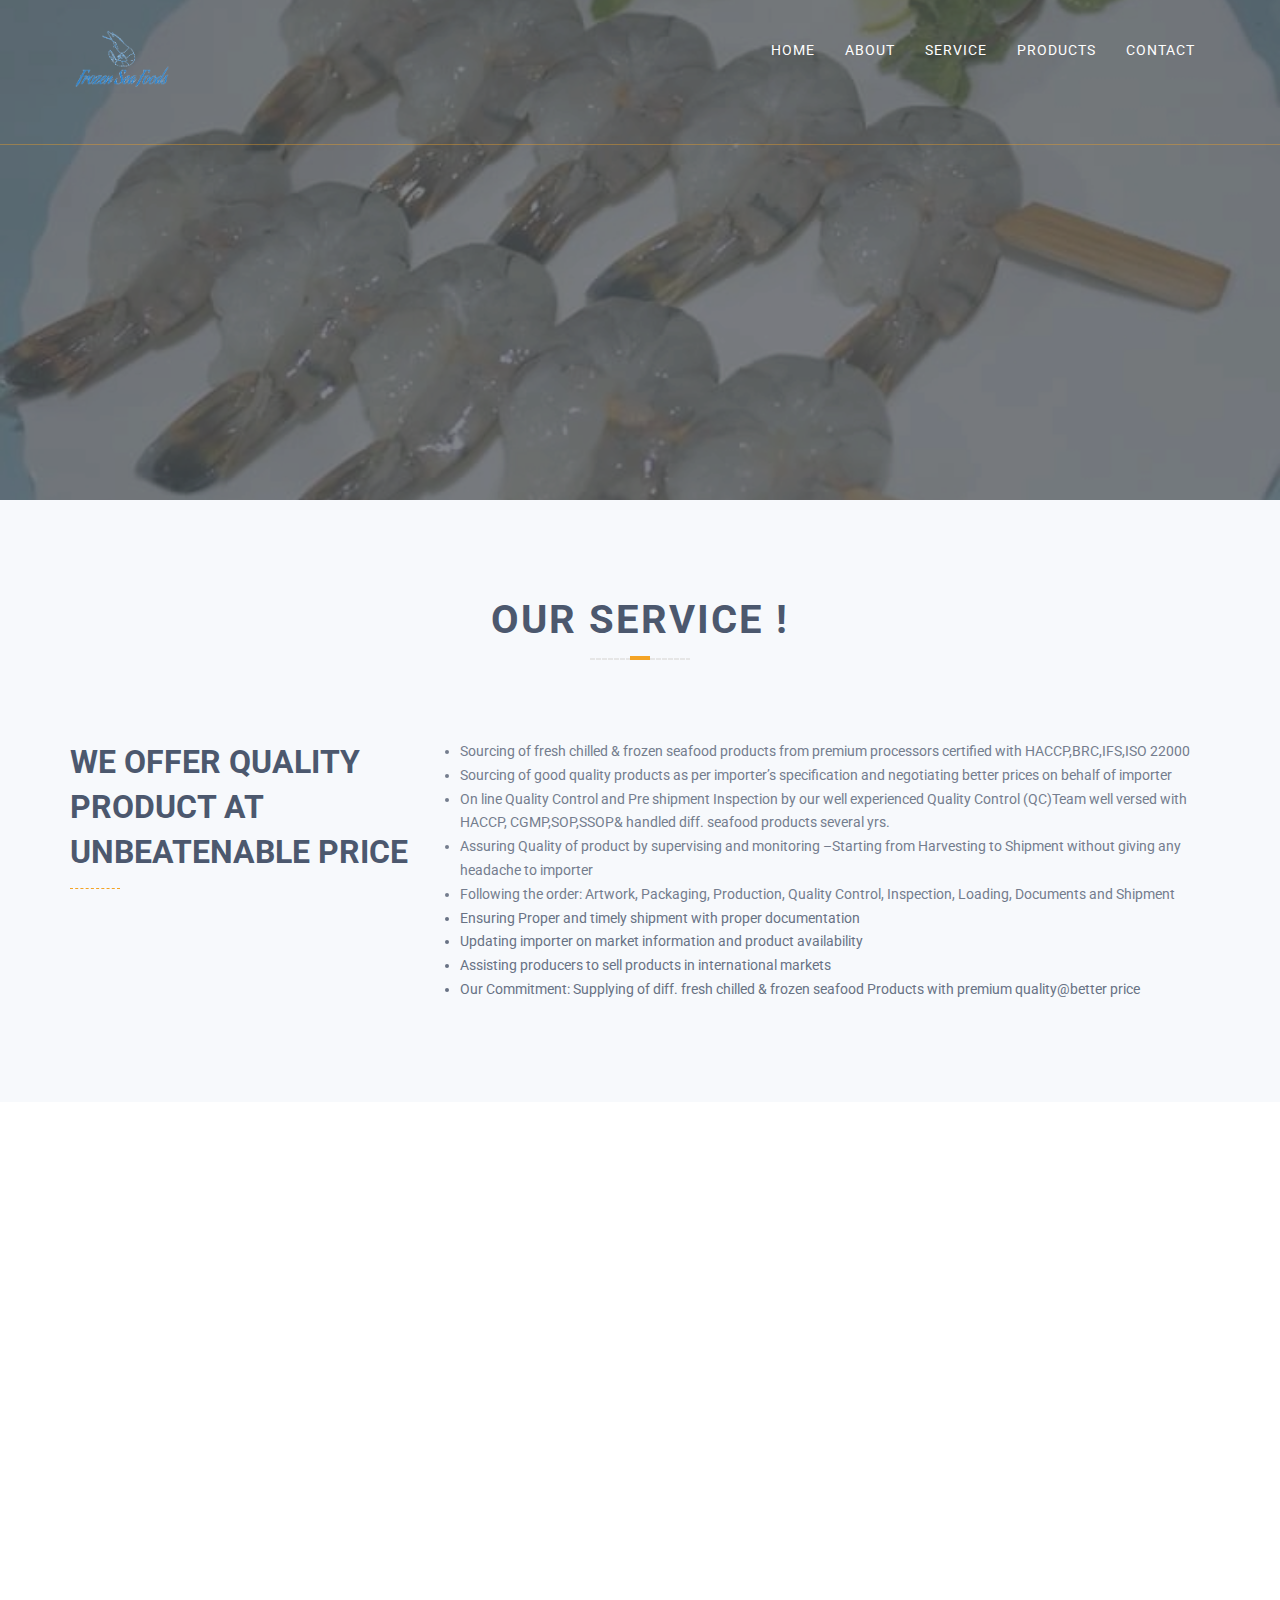
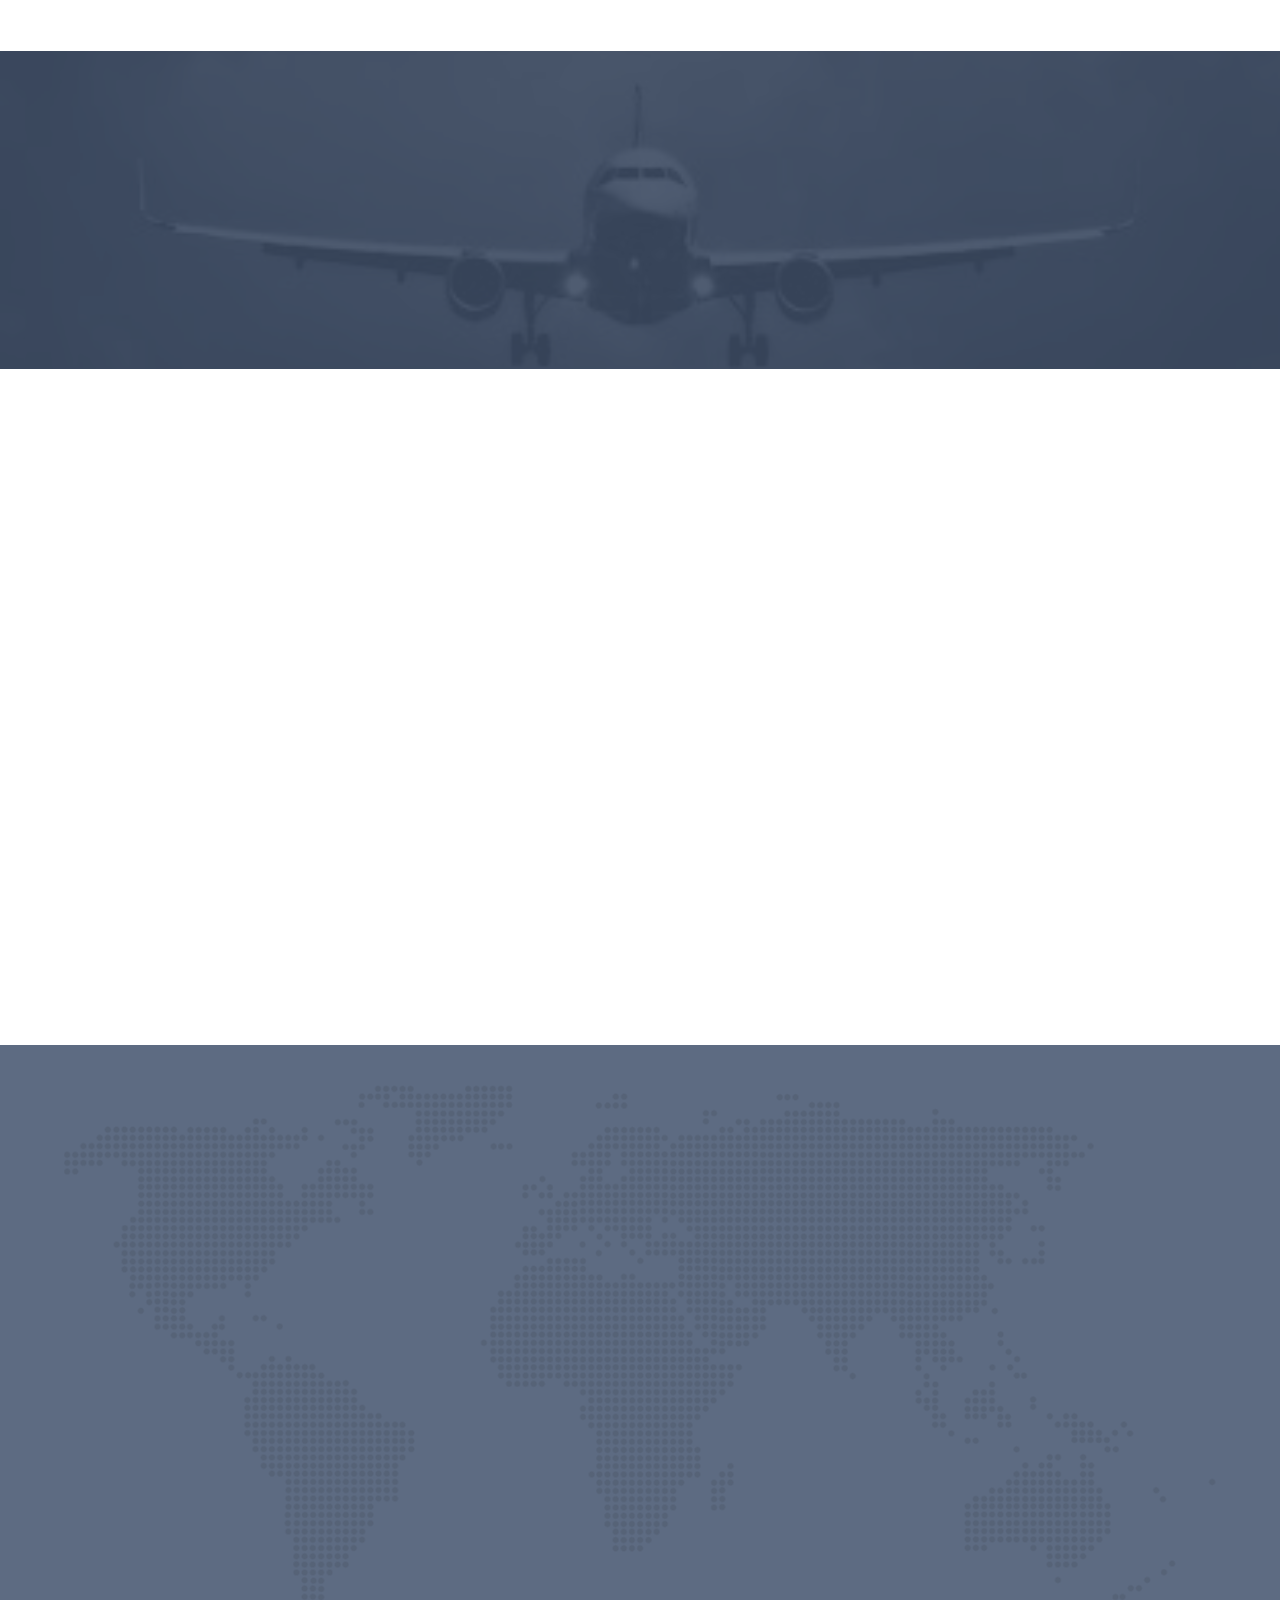
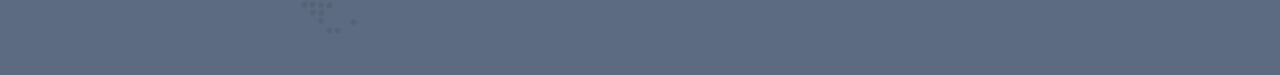
<file: service.html>
﻿<!doctype html>
<!--[if lt IE 7]>      <html class="no-js lt-ie9 lt-ie8 lt-ie7" lang=""> <![endif]-->
<!--[if IE 7]>         <html class="no-js lt-ie9 lt-ie8" lang=""> <![endif]-->
<!--[if IE 8]>         <html class="no-js lt-ie9" lang=""> <![endif]-->
<!--[if gt IE 8]><!-->
<html class="no-js" lang="en">
<!--<![endif]-->

<head>
    <!--====== USEFULL META ======-->
    <meta charset="UTF-8">
    <meta http-equiv="X-UA-Compatible" content="IE=edge">
    <meta name="viewport" content="width=device-width, initial-scale=1">
    <meta name="description" content="Transportation & Agency Template is a simple Smooth transportation and Agency Based Template" />
    <meta name="keywords" content="Portfolio, Agency, Onepage, Html, Business, Blog, Parallax" />

    <!--====== TITLE TAG ======-->
    <title>Carries HTML5 Business Template</title>

    <!--====== FAVICON ICON =======-->
    <link rel="shortcut icon" type="image/ico" href="img/favicon.png" />

    <!--====== STYLESHEETS ======-->
    <link rel="stylesheet" href="css/normalize.css">
    <link rel="stylesheet" href="css/animate.css">
    <link rel="stylesheet" href="css/stellarnav.min.css">
    <link rel="stylesheet" href="css/owl.carousel.css">
    <link href="css/bootstrap.min.css" rel="stylesheet">
    <link href="css/font-awesome.min.css" rel="stylesheet">

    <!--====== MAIN STYLESHEETS ======-->
    <link href="style.css" rel="stylesheet">
    <link href="css/responsive.css" rel="stylesheet">

    <script src="js/vendor/modernizr-2.8.3.min.js"></script>
    <!--[if lt IE 9]>
        <script src="//oss.maxcdn.com/html5shiv/3.7.2/html5shiv.min.js"></script>
        <script src="//oss.maxcdn.com/respond/1.4.2/respond.min.js"></script>
        <![endif]-->
</head>

<body class="single-page">

    <!--[if lt IE 8]>
        <p class="browserupgrade">You are using an <strong>outdated</strong> browser. Please <a href="http://browsehappy.com/">upgrade your browser</a> to improve your experience.</p>
    <![endif]-->
    <!--- PRELOADER -->
    <div class="preeloader">
        <div class="preloader-spinner"></div>
    </div>

    <!--SCROLL TO TOP-->
    <a href="#home" class="scrolltotop"><i class="fa fa-long-arrow-up"></i></a>

    <!--START TOP AREA-->
    <header class="top-area single-page" id="home">
        <div class="top-area-bg" data-stellar-background-ratio="0.6"></div>
        <div class="header-top-area">
            <!--MAINMENU AREA-->
            <div class="mainmenu-area" id="mainmenu-area">
                <div class="mainmenu-area-bg"></div>
                <nav class="navbar">
                    <div class="container">
                        <div class="navbar-header">
                            <a href="index.html" class="navbar-brand logo"><img src="img/logo.png" alt="logo"></a>
                        </div>
                        <!--<div class="search-and-language-bar pull-right">
                            <ul>
                                <li><a href="#"><i class="fa fa-user"></i></a></li>
                                <li class="search-box"><i class="fa fa-search"></i></li>
                                <li><a href="#"><i class="fa fa-shopping-bag"></i></a></li>
                                <li class="select-language">
                                    <select name="#" id="#">
                                    <option selected value="End">ENG</option>
                                    <option value="ARA">ARA</option>
                                    <option value="CHI">CHI</option>
                                </select>
                                </li>
                            </ul>
                            <form action="#" class="search-form">
                                <input type="search" name="search" id="search">
                                <button type="submit"><i class="fa fa-search"></i></button>
                            </form>
                        </div>-->
                        <div id="main-nav" class="stellarnav">
                            <ul id="nav" class="nav navbar-nav">
                                <li>
                                    <a href="index.html">home</a>
                                    <!--<ul>
                                        <li><a href="index.html">Home Version 1</a></li>
                                        <li><a href="index-2.html">Home Version 2</a></li>
                                        <li><a href="index-3.html">Home Version 3</a></li>
                                        <li><a href="index-4.html">Home Version 4</a></li>
                                    </ul>-->
                                </li>
                                <li>
                                    <a href="about.html">about</a>
                                    <!--<ul>
                                        <li><a href="about.html">About</a></li>
                                        <li><a href="about-company-profile.html">About Profile</a></li>
                                        <li><a href="about-company-history.html">About History</a></li>
                                        <li><a href="about-company-report.html">About Report</a></li>
                                        <li><a href="about-team.html">About Team</a></li>
                                        <li><a href="about-support.html">About Support</a></li>
                                    </ul>-->
                                </li>
                                <li>
                                    <a href="service.html">Service</a>
                                    <!--<ul>
                                        <li><a href="service.html">Service Version 1</a></li>
                                        <li><a href="service-2.html">Service Version 2</a></li>
                                        <li><a href="service-3.html">Service Version 3</a></li>
                                        <li><a href="single-service.html">Service Details</a></li>
                                    </ul>-->
                                </li>
                                <li>
                                    <a href="products.html">Products</a>
                                    <!--<ul>
                                        <li><a href="index-111.html">Products</a></li>

                                    </ul>-->
                                </li>

                                <li>
                                    <a href="contact.html">Contact</a>
                                    <!--<ul>
                                        <li><a href="contact.html">Contact Version 1</a></li>
                                        <li><a href="contact-2.html">Contact Version 2</a></li>
                                    </ul>-->
                                </li>
                            </ul>
                        </div>
                    </div>
                </nav>
            </div>
            <!--END MAINMENU AREA END-->
        </div>
        <div class="welcome-area">
            <div class="area-bg"></div>
            <div class="container">
                <div class="row flex-v-center">
                    <div class="col-md-12 col-lg-12 col-sm-12 col-xs-12">
                        <div class="welcome-text text-center">
                           
                            








                            <!--<h2>Service</h2>
                            <ul class="page-location">
                                <li><a href="#">Home</a></li>
                                <li>/</li>
                                <li><a href="#">Service</a></li>
                            </ul>-->
                        </div>
                    </div>
                </div>
            </div>
        </div>
    </header>
    <!--END TOP AREA-->
    <!--SERVICE AREA-->
    <section class="service-area-two section-padding gray-bg">
        <div class="container">
            <div class="row">
                <div class="col-md-6 col-lg-6 col-md-offset-3 col-lg-offset-3 col-sm-12 col-xs-12">
                    <div class="area-title text-center wow fadeIn">
                        <a href="#service"><h2 id="service">Our Service !</h2></a>
                        <!--<p>Sed ut perspiciatis unde omnis iste natus error sit voluptatem accusantium doloremque laudantium, </p>-->
                    </div>
                </div>
            </div>
            <div class="row">
                <div class="col-md-4 col-lg-4 col-sm-12 col-xs-12">
                    <div class="service-content wow fadeIn">
                        <h2 >we offer quality product at unbeatenable price</h2>
                       

                    </div>
                </div>
                <div class="col-md-8 col-lg-8 col-sm-12 col-xs-12">
                    <ul style="list-style-type:disc;text-align:left">
                        <li>
                            Sourcing of fresh chilled & frozen seafood products from premium processors certified with HACCP,BRC,IFS,ISO 22000
                        </li>
                        <li>
                            Sourcing of good quality products as per importer’s specification and negotiating better prices on behalf of importer
                        </li>
                        <li>
                            On line Quality Control and Pre shipment Inspection by our well experienced Quality Control (QC)Team well versed with HACCP, CGMP,SOP,SSOP& handled diff. seafood products several yrs.
                        </li>
                        <li>
                            Assuring Quality of product by supervising and monitoring –Starting from Harvesting to Shipment without giving any headache to importer
                        </li>
                        <li>
                            Following the order: Artwork, Packaging, Production,  Quality Control, Inspection, Loading, Documents and Shipment
                        </li>
                        <li>
                            Ensuring Proper and timely shipment with proper documentation
                        </li>
                        <li>
                            Updating importer on market information and product availability
                        </li>
                        <li>
                            Assisting producers to sell products in international markets
                        </li>
                        <li>
                            Our Commitment: Supplying of diff.  fresh chilled & frozen seafood Products with premium quality@better price
                        </li>
                    </ul>
                </div>
            </div>
        </div>
    </section>



    <!--SERVICE AREA END-->
    <section class="service-area">
        <div class="service-top-area padding-top">
            <div class="container">
                <div class="row">
                    <div class="col-md-6 col-lg-6 col-md-offset-3 col-lg-offset-3 col-sm-12 col-xs-12">
                        <div class="area-title text-center wow fadeIn">
                           
                            <!--<p>Sed ut perspiciatis unde omnis iste natus error sit voluptatem accusantium doloremque laudantium, </p>-->
                        </div>
                    </div>
                </div>
                <div class="row">
                    <div class="col-md-4 col-lg-4 col-sm-12 col-xs-12">
                        <div class="service-content wow fadeIn">
                            <h2>we offer quick & hassel Free delivery of our products</h2>
                           
                        </div>
                    </div>
                    <div class="col-md-8 col-lg-8 col-sm-12 col-xs-12">
                        <div class="service-catalouge-content-area wow fadeIn">
                            <div class="service-catalouge-bg"></div>
                            <div class="row">
                                <div class="col-md-7 col-lg-7 col-md-offset-5 col-lg-offset-5 col-sm-12 col-xs-12">
                                    <div class="catalouge-content">
                                        <h3>Why Choose Us ?</h3>
                                        <!--<p>I must explain to you how all this mistaken idea of denouncing pleasure and praising pain was born and I will give you.</p>-->
                                        <ul>
                                            <li><i class="fa fa-check"></i> Nearly 5 years of experience and FDA approves food safe material in our packaging.</li>
                                            <li><i class="fa fa-check"></i> Because of huge qualities and cheap labours, We can reduce the cost and pass those savings to you.</li>
                                            <li><i class="fa fa-check"></i> Huge variety!!! A large selection of materials to choose from.</li>
                                            <li><i class="fa fa-check"></i> 24x7 Assistance!!! Speak with our professional consultant anytime.</li>
                                        </ul>
                                        <!--<a href="service.html" class="read-more">Learn More</a>-->
                                    </div>
                                </div>
                            </div>
                        </div>
                    </div>
                </div>
            </div>
        </div>
        <!--<div class="service-bottom-area section-padding">
            <div class="service-bottom-area-bg"></div>
            <div class="container">
                <div class="row">
                    <div class="col-md-6 col-lg-6 col-md-offset-6 col-lg-offset-6 col-sm-12 col-xs-12">
                        <div class="service-list wow fadeIn">
                            <div class="single-service">
                                <div class="service-icon-hexagon">
                                    <div class="hex">
                                        <div class="service-icon">
                                            <i class="fa fa-dropbox"></i>
                                        </div>
                                    </div>
                                </div>
                                <div class="service-details">
                                    <h4>Ware House</h4>
                                    <p>Sed ut perspiciatis unde omnis iste natus error sit voluptatem accusantium doloremque laudantium, totam rem aperiam.</p>
                                    <a href="#">read more</a>
                                </div>
                            </div>
                            <div class="single-service">
                                <div class="service-icon-hexagon">
                                    <div class="hex">
                                        <div class="service-icon"><i class="fa fa-truck"></i></div>
                                    </div>
                                </div>
                                <div class="service-details">
                                    <h4>Road Freight</h4>
                                    <p>Sed ut perspiciatis unde omnis iste natus error sit voluptatem accusantium doloremque laudantium, totam rem aperiam.</p>
                                    <a href="#">read more</a>
                                </div>
                            </div>
                            <div class="single-service">
                                <div class="service-icon-hexagon">
                                    <div class="hex">
                                        <div class="service-icon"><i class="fa fa-ship"></i></div>
                                    </div>
                                </div>
                                <div class="service-details">
                                    <h4>Sea Freight</h4>
                                    <p>Sed ut perspiciatis unde omnis iste natus error sit voluptatem accusantium doloremque laudantium, totam rem aperiam.</p>
                                    <a href="#">read more</a>
                                </div>
                            </div>
                            <div class="single-service">
                                <div class="service-icon-hexagon">
                                    <div class="hex">
                                        <div class="service-icon"><i class="fa fa-plane"></i></div>
                                    </div>
                                </div>
                                <div class="service-details">
                                    <h4>Air Freight</h4>
                                    <p>Sed ut perspiciatis unde omnis iste natus error sit voluptatem accusantium doloremque laudantium, totam rem aperiam.</p>
                                    <a href="#">read more</a>
                                </div>
                            </div>
                        </div>
                    </div>
                </div>
            </div>
        </div>-->
    </section>







    <!--PROMO AREA-->
    <section class="promo-area">
        <div class="promo-bottom-area section-padding">
            <div class="promo-botton-area-bg" data-stellar-background-ratio="0.6"></div>
            <div class="container">
                <div class="row">
                    <div class="col-md-10 col-lg-10 col-md-offset-1 col-lg-offset-1 col-sm-12 col-xs-12 text-center">
                        <div class="promo-bottom-content wow fadeIn">
                            <h2>we provide our service Nationwide</h2>
                            <a href="contact.html" class="read-more">Please Contact</a>
                        </div>
                    </div>
                </div>
            </div>
        </div>
    </section>
    <!--PROMO AREA END-->
    <!--TESTMONIAL AREA -->
    <section class="testmonial-area section-padding">
        <div class="container">
            <div class="row">
                <div class="col-md-6 col-lg-6 col-md-offset-3 col-lg-offset-3 col-sm-12 col-xs-12">
                    <div class="area-title text-center wow fadeIn">
                        <a href="#whatPeoplesay"><h2 id="whatPeoplesay">what People say</h2></a>
                    </div>
                </div>
            </div>
            <div class="row">
                <div class="col-md-4 col-lg-4 col-md-offset-4 col-lg-offset-4 col-sm-8 col-sm-offset-2 col-xs-8 col-xs-offset-2">
                    <div class="client-photo-list wow fadeIn">
                        <div class="client_photo">
                            <div class="item">
                                <img src="img/testmonial/1.jpg" alt="">
                            </div>
                            <div class="item">
                                <img src="img/testmonial/2.jpg" alt="">
                            </div>
                            <div class="item">
                                <img src="img/testmonial/3.jpg" alt="">
                            </div>
                            <div class="item">
                                <img src="img/testmonial/1.jpg" alt="">
                            </div>
                            <div class="item">
                                <img src="img/testmonial/2.jpg" alt="">
                            </div>
                        </div>
                    </div>
                </div>
            </div>
            <div class="row">
                <div class="col-md-12">
                    <div class="client_nav">
                        <span class="fa fa-angle-left testi_prev"></span>
                        <span class="fa fa-angle-right testi_next"></span>
                    </div>
                </div>
                <div class="col-xs-12 col-md-10 col-md-offset-1 text-center">
                    <div class="client-details-content wow fadeIn">
                        <div class="client_details">
                            <div class="item">
                                <q>Awesome quality, seamless Delivery and very friendly customer service.</q>
                                <!--<h3>JABIN KANE</h3>-->

                            </div>
                            <div class="item">
                                <q>The only company to provide a huge variety of sea foods at such a nominal price . </q>
                                <!--<h3>JABIN KANE</h3>
                                <p>CEO, TOPSMMPANEL.COM</p>-->
                            </div>
                            <div class="item">
                                <q>They have the best price in the market </q>
                                <!--<h3>JABIN KANE</h3>
                                <p>CEO, TOPSMMPANEL.COM</p>-->
                            </div>
                            <div class="item">
                                <q>Awesome quality, seamless Delivery and very friendly customer service.  </q>
                                <!--<h3>JABIN KANE</h3>
                                <p>CEO, TOPSMMPANEL.COM</p>-->
                            </div>
                            <div class="item">
                                <q>5. The only company to provide a huge variety of sea foods at such a nominal price . </q>
                                <!--<!--<h3>JABIN KANE</h3>
                                <p>CEO, TOPSMMPANEL.COM</p>-->
                                -->
                            </div>
                        </div>
                    </div>
                </div>
            </div>
        </div>
    </section>
    <!--TESTMONIAL AREA END -->
    <!--FOOER AREA-->
    <div class="footer-area dark-bg">
        <div class="footer-area-bg"></div>
        <div class="footer-top-area wow fadeIn">
            <div class="container">

                <div class="row">
                    <div class="col-md-12">
                        <div class="footer-border"> </div>
                    </div>
                </div>
            </div>
        </div>
        <div class="footer-bottom-area wow fadeIn">
            <div class="container">
                <div class="row">
                    <div class="col-md-4 col-lg-4 col-sm-12 col-xs-12">
                        <div class="single-footer-widget footer-about">
                            <h3>About Us</h3>
                            <!--<p>Lorem ipsum dolor sit amet, consectetur adipiscing elit.</p>-->
                            <ul>
                                <li><i class="fa fa-phone"></i> <a href="callto:+9040444758">+9040444758</a></li>
                                <li><i class="fa fa-mail-reply"></i> <a href="istehsanmirza@gmail.com">istehsanmirza@gmail.com</a></li>
                                <li><i class="fa fa-map-marker"></i> Bhubaneswar, Odisha, India. 750100.</li>
                            </ul>
                        </div>
                    </div>

                    <div class="col-md-4 col-lg-4 col-sm-12 col-xs-12">
                        <div class="single-footer-widget list-widget">
                            <h3>Customer Service</h3>
                            <ul>
                                <li><a href="#">Support Forums</a></li>
                                <li><a href="#">Communication</a></li>
                                <li><a href="#">FAQS</a></li>
                                <li><a href="#">Privacy Policy</a></li>
                                <li><a href="#">Rules & Condition</a></li>
                                <li><a href="contact.html">Contact Us</a></li>
                            </ul>
                        </div>
                    </div>
                    <div class="col-md-4 col-lg-4 col-sm-12 col-xs-12">
                        <div class="single-footer-widget instafeed-widget">
                            <h3>Customer Service</h3>
                            <ul>
                                <li><img src="img/instafeed/1.jpg" alt=""></li>
                                <li><img src="img/instafeed/2.jpg" alt=""></li>
                                <li><img src="img/instafeed/3.jpg" alt=""></li>
                                <li><img src="img/instafeed/4.jpg" alt=""></li>
                                <li><img src="img/instafeed/5.jpg" alt=""></li>
                                <li><img src="img/instafeed/6.jpg" alt=""></li>
                            </ul>
                        </div>
                    </div>
                </div>
                <div class="row">
                    <div class="col-md-12">
                        <div class="footer-border"> </div>
                    </div>
                </div>
            </div>
        </div>
        <div class="footer-copyright-area">
            <div class="container">
                <div class="row">
                    <!--<div class="col-md-6 col-lg-6 col-sm-12 col-xs-12">-->
                    <!--<div class="footer-copyright wow fadeIn">
                        <!-- Link back to Colorlib can't be removed. Template is licensed under CC BY 3.0. -->
                    <!--<p>Copyright &copy;<script>document.write(new Date().getFullYear());</script> All rights reserved | This template is made with <i class="fa fa-heart-o" aria-hidden="true"></i> by <a href="https://colorlib.com" target="_blank">Colorlib</a></p>-->
                    <!-- Link back to Colorlib can't be removed. Template is licensed under CC BY 3.0. -->
                    <!--</div>
                    </div>-->
                    <!--<div class="col-md-6 col-lg-6 col-sm-12 col-xs-12">
                        <div class="footer-social-bookmark text-right wow fadeIn">
                            <ul class="social-bookmark">
                                <li><a href="#"><i class="fa fa-facebook"></i></a></li>
                                <li><a href="#"><i class="fa fa-vimeo"></i></a></li>
                                <li><a href="#"><i class="fa fa-twitter"></i></a></li>
                                <li><a href="#"><i class="fa fa-behance"></i></a></li>
                                <li><a href="#"><i class="fa fa-dribbble"></i></a></li>
                            </ul>
                        </div>
                    </div>-->
                </div>
            </div>
        </div>
    </div>
    <!--FOOER AREA END-->
    <!--====== SCRIPTS JS ======-->
    <script src="js/vendor/jquery-1.12.4.min.js"></script>
    <script src="js/vendor/bootstrap.min.js"></script>

    <!--====== PLUGINS JS ======-->
    <script src="js/vendor/jquery.easing.1.3.js"></script>
    <script src="js/vendor/jquery-migrate-1.2.1.min.js"></script>
    <script src="js/vendor/jquery.appear.js"></script>
    <script src="js/owl.carousel.min.js"></script>
    <script src="js/stellar.js"></script>
    <script src="js/wow.min.js"></script>
    <script src="js/stellarnav.min.js"></script>
    <script src="js/contact-form.js"></script>
    <script src="js/jquery.sticky.js"></script>

    <!--===== ACTIVE JS=====-->
    <script src="js/main.js"></script>
</body>

</html>
</file>
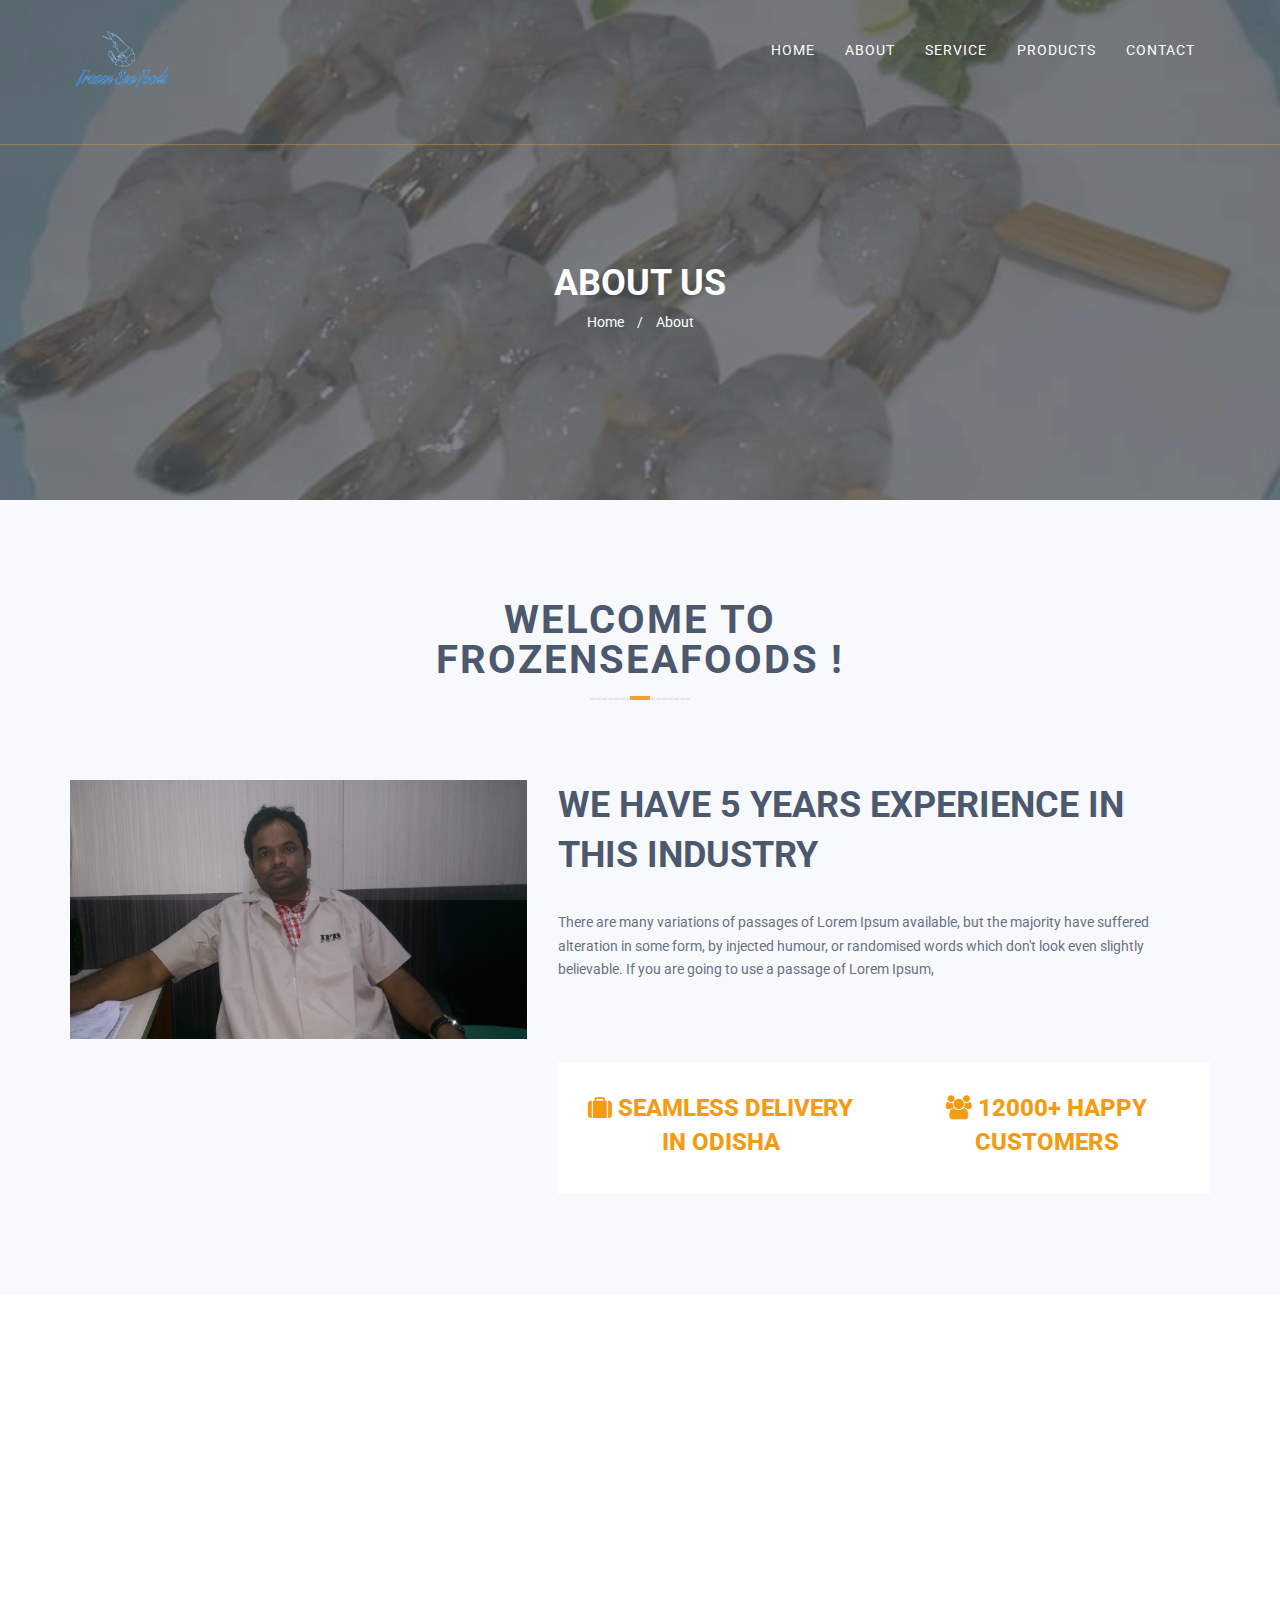
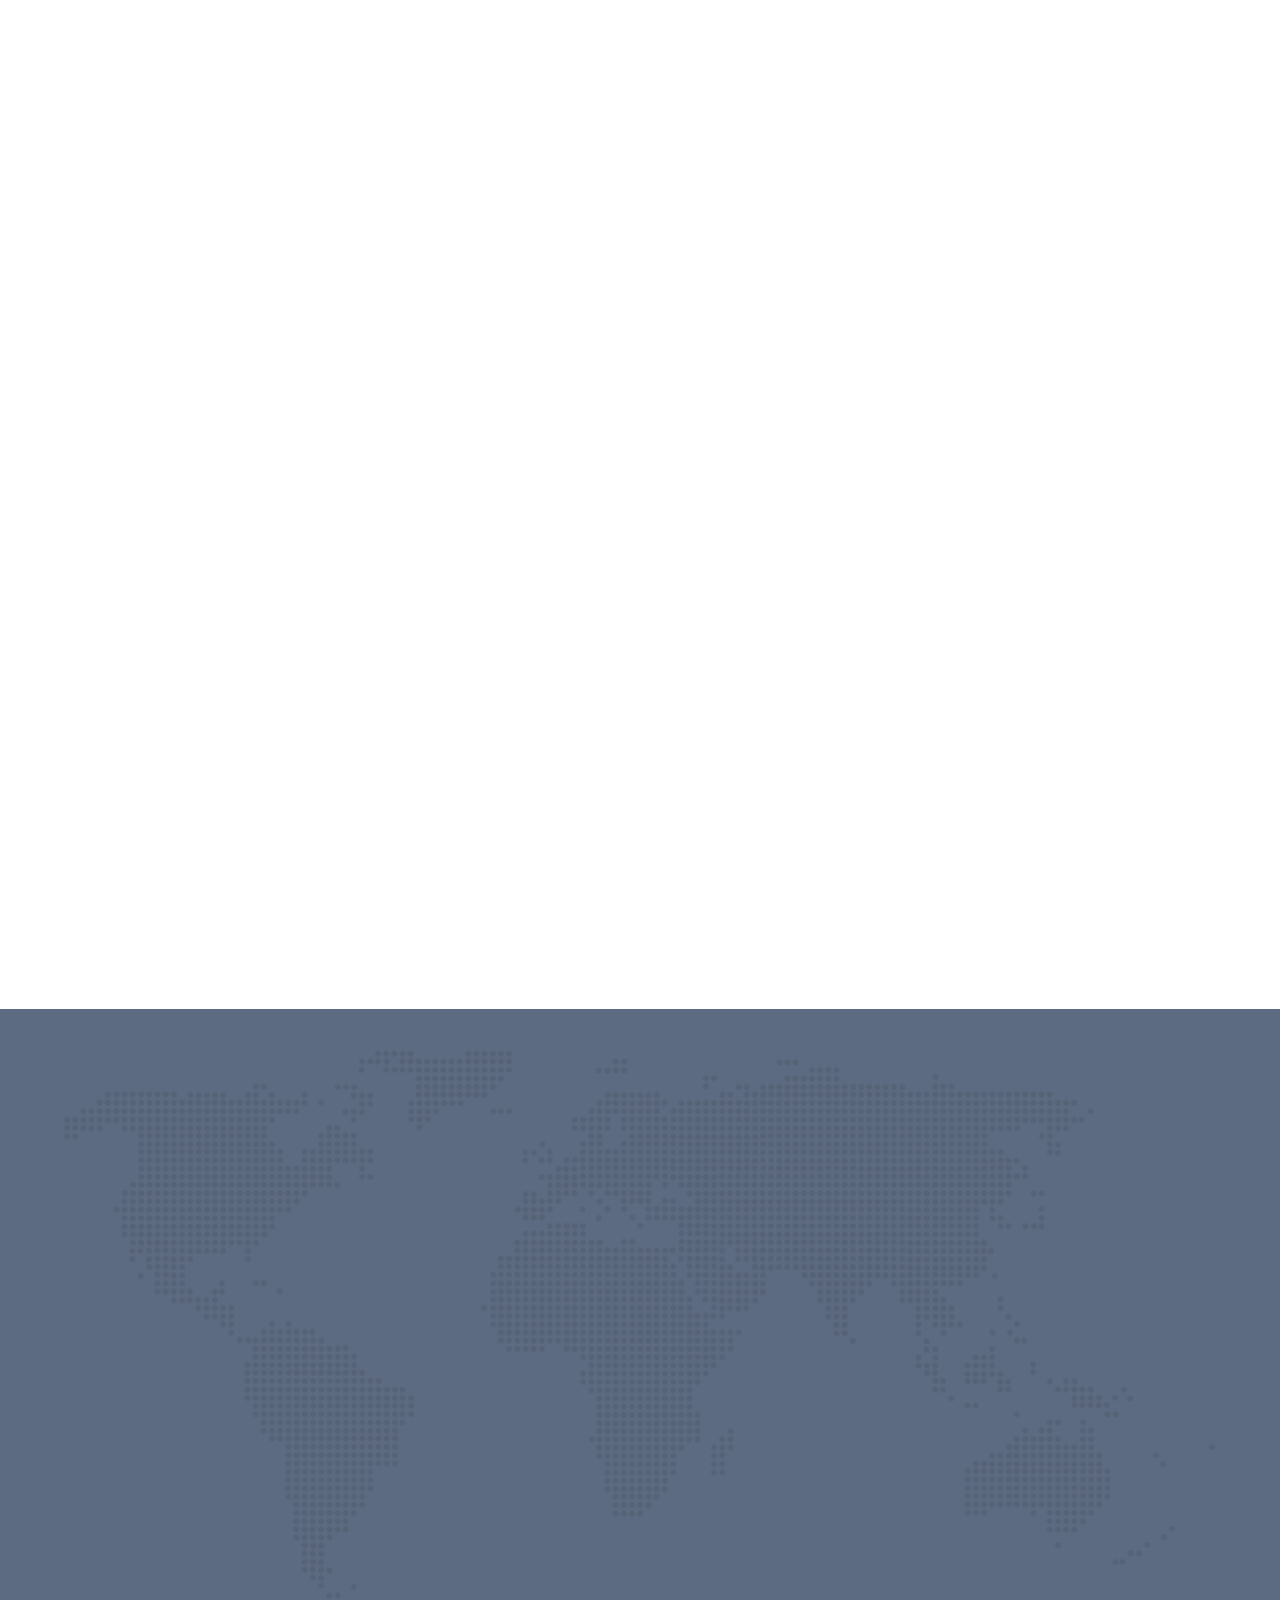
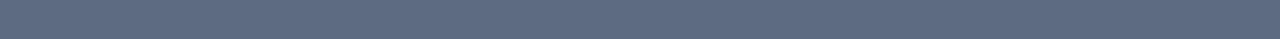
<file: FrozenSeaFoodsV2/FrozenSeaFoods/about.html>
﻿<!doctype html>
<!--[if lt IE 7]>      <html class="no-js lt-ie9 lt-ie8 lt-ie7" lang=""> <![endif]-->
<!--[if IE 7]>         <html class="no-js lt-ie9 lt-ie8" lang=""> <![endif]-->
<!--[if IE 8]>         <html class="no-js lt-ie9" lang=""> <![endif]-->
<!--[if gt IE 8]><!-->
<html class="no-js" lang="en">
<!--<![endif]-->

<head>
    <!--====== USEFULL META ======-->
    <meta charset="UTF-8">
    <meta http-equiv="X-UA-Compatible" content="IE=edge">
    <meta name="viewport" content="width=device-width, initial-scale=1">
    <meta name="description" content="Transportation & Agency Template is a simple Smooth transportation and Agency Based Template" />
    <meta name="keywords" content="Portfolio, Agency, Onepage, Html, Business, Blog, Parallax" />

    <!--====== TITLE TAG ======-->
    <title>Carries HTML5 Business Template</title>

    <!--====== FAVICON ICON =======-->
    <link rel="shortcut icon" type="image/ico" href="img/favicon.png" />

    <!--====== STYLESHEETS ======-->
    <link rel="stylesheet" href="css/normalize.css">
    <link rel="stylesheet" href="css/animate.css">
    <link rel="stylesheet" href="css/stellarnav.min.css">
    <link rel="stylesheet" href="css/owl.carousel.css">
    <link href="css/bootstrap.min.css" rel="stylesheet">
    <link href="css/font-awesome.min.css" rel="stylesheet">

    <!--====== MAIN STYLESHEETS ======-->
    <link href="style.css" rel="stylesheet">
    <link href="css/responsive.css" rel="stylesheet">

    <script src="js/vendor/modernizr-2.8.3.min.js"></script>
    <!--[if lt IE 9]>
        <script src="//oss.maxcdn.com/html5shiv/3.7.2/html5shiv.min.js"></script>
        <script src="//oss.maxcdn.com/respond/1.4.2/respond.min.js"></script>
        <![endif]-->
</head>

<body class="single-page">
    <!--[if lt IE 8]>
        <p class="browserupgrade">You are using an <strong>outdated</strong> browser. Please <a href="http://browsehappy.com/">upgrade your browser</a> to improve your experience.</p>
    <![endif]-->
    <!--- PRELOADER -->
    <div class="preeloader">
        <div class="preloader-spinner"></div>
    </div>
    <!--SCROLL TO TOP-->
    <a href="#home" class="scrolltotop"><i class="fa fa-long-arrow-up"></i></a>
    <!--START TOP AREA-->
    <header class="top-area single-page" id="home">
        <div class="top-area-bg" data-stellar-background-ratio="0.6"></div>
        <div class="header-top-area">
            <!--MAINMENU AREA-->
            <div class="mainmenu-area" id="mainmenu-area">
                <div class="mainmenu-area-bg"></div>
                <nav class="navbar">
                    <div class="container">
                        <div class="navbar-header">
                            <a href="index.html" class="navbar-brand logo"><img src="img/logo.png" alt="logo"></a>
                        </div>
                        <!--<div class="search-and-language-bar pull-right">
                            <ul>
                                <li><a href="#"><i class="fa fa-user"></i></a></li>
                                <li class="search-box"><i class="fa fa-search"></i></li>
                                <li><a href="#"><i class="fa fa-shopping-bag"></i></a></li>
                                <li class="select-language">
                                    <select name="#" id="#">
                                    <option selected value="End">ENG</option>
                                    <option value="ARA">ARA</option>
                                    <option value="CHI">CHI</option>
                                </select>
                                </li>
                            </ul>
                            <form action="#" class="search-form">
                                <input type="search" name="search" id="search">
                                <button type="submit"><i class="fa fa-search"></i></button>
                            </form>
                        </div>-->
                        <div id="main-nav" class="stellarnav">
                            <ul id="nav" class="nav navbar-nav">
                                <li>
                                    <a href="index.html">home</a>
                                    <!--<ul>
                                        <li><a href="index.html">Home Version 1</a></li>
                                        <li><a href="index-2.html">Home Version 2</a></li>
                                        <li><a href="index-3.html">Home Version 3</a></li>
                                        <li><a href="index-4.html">Home Version 4</a></li>
                                    </ul>-->
                                </li>
                                <li>
                                    <a href="about.html">about</a>
                                    <!--<ul>
                                        <li><a href="about.<!--html">About</a></li>
                                        <li><a href="about-company-profile.html">About Profile</a></li>
                                        <li><a href="about-company-history.html">About History</a></li>
                                        <li><a href="about-company-report.html">About Report</a></li>
                                        <li><a href="about-team.html">About Team</a></li>
                                        <li><a href="about-support.html">About Support</a></li>
                                    </ul>-->
                                </li>
                                <li>
                                    <a href="service.html">Service</a>
                                    <!--<ul>
                                        <li><a href="service.html">Service Version 1</a></li>
                                        <li><a href="service-2.html">Service Version 2</a></li>
                                        <li><a href="service-3.html">Service Version 3</a></li>
                                        <li><a href="single-service.html">Service Details</a></li>
                                    </ul>-->
                                </li>
                                <li>
                                    <a href="products.html">Products</a>
                                    <!--<ul>
                                        <li><a href="index-111.html">Products</a></li>

                                    </ul>-->
                                </li>
                               
                                <li>
                                    <a href="contact.html">Contact</a>
                                    <!--<ul>
                                        <li><a href="contact.html">Contact Version 1</a></li>
                                        <li><a href="contact-2.html">Contact Version 2</a></li>
                                    </ul>-->
                                </li>
                            </ul>
                        </div>
                    </div>
                </nav>
            </div>
            <!--END MAINMENU AREA END-->
        </div>
        <div class="welcome-area">
            <div class="area-bg"></div>
            <div class="container">
                <div class="row flex-v-center">
                    <div class="col-md-12 col-lg-12 col-sm-12 col-xs-12">
                        <div class="welcome-text text-center">
                            <h2>About Us</h2>
                            <ul class="page-location">
                                <li><a href="#">Home</a></li>
                                <li>/</li>
                                <li><a href="#">About</a></li>
                            </ul>
                        </div>
                    </div>
                </div>
            </div>
        </div>
    </header>
    <!--END TOP AREA-->
    <!--ABOUT AREA-->
    <section class="about-area gray-bg section-padding">
        <div class="container">
            <div class="row">
                <div class="col-md-6 col-lg-6 col-md-offset-3 col-lg-offset-3 col-sm-12 col-xs-12">
                    <div class="area-title text-center wow fadeIn">
                        <h2>welcome to FrozenSeaFoods !</h2>
                        <!--<p>Sed ut perspiciatis unde omnis iste natus error sit voluptatem accusantium doloremque laudantium, </p>-->
                    </div>
                </div>
            </div>
            <div class="row">
                <div class="col-md-5 col-lg-5 col-sm-12 col-xs-12">
                    <div class="about-left-content-area wow fadeIn">
                        <img src="img/promo/IFB Inspection.jpg" alt="">
                        <!--<p>Lorem Ipsum is simply dummy text of the printing and typesetting industry. Lorem Ipsum has been the industry's standard dummy text ever since the 1500s, when an unknown printer took a galley of type and scrambled it to make a type specimen book.</p>-->
                    </div>
                </div>
                <div class="col-md-7 col-lg-7 col-sm-12 col-xs-12">
                    <div class="about-content-area wow fadeIn">
                        <div class="about-content">
                            <h2>We have 5 years experience in this industry</h2>
                            <p>There are many variations of passages of Lorem Ipsum available, but the majority have suffered alteration in some form, by injected humour, or randomised words which don't look even slightly believable. If you are going to use a passage of Lorem Ipsum,</p>

                        </div>
                        <div class="about-count">
                            <div class="single-about-count">
                                <h4><i class="fa fa-suitcase"></i> Seamless Delivery in Odisha</h4>
                                <!--<p>Project Done</p>-->
                            </div>
                            <!--<div class="single-about-count">
                                <h4><i class="fa fa-thumbs-o-up"></i> 10000</h4>
                                <p>Project Done</p>
                            </div>-->
                            <div class="single-about-count">
                                <h4><i class="fa fa-users"></i> 12000+ Happy Customers</h4>
                                <!--<p>Project Done</p>-->
                            </div>
                        </div>
                    </div>
                </div>
            </div>
        </div>
    </section>
    <!--ABOUT AREA END-->
    <section class="service-area">
        <div class="service-top-area padding-top">
            <div class="container">
                <div class="row">
                    <div class="col-md-6 col-lg-6 col-md-offset-3 col-lg-offset-3 col-sm-12 col-xs-12">
                        <div class="area-title text-center wow fadeIn">
                            <h2>Our Service</h2>
                            <!--<p>Sed ut perspiciatis unde omnis iste natus error sit voluptatem accusantium doloremque laudantium, </p>-->
                        </div>
                    </div>
                </div>
                <div class="row">
                    <div class="col-md-4 col-lg-4 col-sm-12 col-xs-12">
                        <div class="service-content wow fadeIn">
                            <h2>we offer quick & hassel Free delivery of our products</h2>
                            <p>About delivery</p>
                            <a href="service.html" class="read-more">Learn More</a>
                        </div>
                    </div>
                    <div class="col-md-8 col-lg-8 col-sm-12 col-xs-12">
                        <div class="service-catalouge-content-area wow fadeIn">
                            <div class="service-catalouge-bg"></div>
                            <div class="row">
                                <div class="col-md-7 col-lg-7 col-md-offset-5 col-lg-offset-5 col-sm-12 col-xs-12">
                                    <div class="catalouge-content">
                                        <h3>Why Choose Us ?</h3>
                                        <!--<p>I must explain to you how all this mistaken idea of denouncing pleasure and praising pain was born and I will give you.</p>-->
                                        <ul>
                                            <li><i class="fa fa-check"></i> Nearly 5 years of experience and FDA approves food safe material in our packaging.</li>
                                            <li><i class="fa fa-check"></i> Because of huge qualities and cheap labours, We can reduce the cost and pass those savings to you.</li>
                                            <li><i class="fa fa-check"></i> Huge variety!!! A large selection of materials to choose from.</li>
                                            <li><i class="fa fa-check"></i> 24x7 Assistance!!! Speak with our professional consultant anytime.</li>
                                        </ul>
                                        <!--<a href="service.html" class="read-more">Learn More</a>-->
                                    </div>
                                </div>
                            </div>
                        </div>
                    </div>
                </div>
            </div>
        </div>
        <!--<div class="service-bottom-area section-padding">
            <div class="service-bottom-area-bg"></div>
            <div class="container">
                <div class="row">
                    <div class="col-md-6 col-lg-6 col-md-offset-6 col-lg-offset-6 col-sm-12 col-xs-12">
                        <div class="service-list wow fadeIn">
                            <div class="single-service">
                                <div class="service-icon-hexagon">
                                    <div class="hex">
                                        <div class="service-icon">
                                            <i class="fa fa-dropbox"></i>
                                        </div>
                                    </div>
                                </div>
                                <div class="service-details">
                                    <h4>Ware House</h4>
                                    <p>Sed ut perspiciatis unde omnis iste natus error sit voluptatem accusantium doloremque laudantium, totam rem aperiam.</p>
                                    <a href="#">read more</a>
                                </div>
                            </div>
                            <div class="single-service">
                                <div class="service-icon-hexagon">
                                    <div class="hex">
                                        <div class="service-icon"><i class="fa fa-truck"></i></div>
                                    </div>
                                </div>
                                <div class="service-details">
                                    <h4>Road Freight</h4>
                                    <p>Sed ut perspiciatis unde omnis iste natus error sit voluptatem accusantium doloremque laudantium, totam rem aperiam.</p>
                                    <a href="#">read more</a>
                                </div>
                            </div>
                            <div class="single-service">
                                <div class="service-icon-hexagon">
                                    <div class="hex">
                                        <div class="service-icon"><i class="fa fa-ship"></i></div>
                                    </div>
                                </div>
                                <div class="service-details">
                                    <h4>Sea Freight</h4>
                                    <p>Sed ut perspiciatis unde omnis iste natus error sit voluptatem accusantium doloremque laudantium, totam rem aperiam.</p>
                                    <a href="#">read more</a>
                                </div>
                            </div>
                            <div class="single-service">
                                <div class="service-icon-hexagon">
                                    <div class="hex">
                                        <div class="service-icon"><i class="fa fa-plane"></i></div>
                                    </div>
                                </div>
                                <div class="service-details">
                                    <h4>Air Freight</h4>
                                    <p>Sed ut perspiciatis unde omnis iste natus error sit voluptatem accusantium doloremque laudantium, totam rem aperiam.</p>
                                    <a href="#">read more</a>
                                </div>
                            </div>
                        </div>
                    </div>
                </div>
            </div>
        </div>-->
    </section>
    <!--TESTMONIAL AREA -->
    <section class="testmonial-area section-padding">
        <div class="container">
            <div class="row">
                <div class="col-md-6 col-lg-6 col-md-offset-3 col-lg-offset-3 col-sm-12 col-xs-12">
                    <div class="area-title text-center wow fadeIn">
                        <h2>what client’s say</h2>
                    </div>
                </div>
            </div>
            <div class="row">
                <div class="col-md-4 col-lg-4 col-md-offset-4 col-lg-offset-4 col-sm-8 col-sm-offset-2 col-xs-8 col-xs-offset-2">
                    <div class="client-photo-list wow fadeIn">
                        <div class="client_photo">
                            <div class="item">
                                <img src="img/testmonial/1.jpg" alt="">
                            </div>
                            <div class="item">
                                <img src="img/testmonial/2.jpg" alt="">
                            </div>
                            <div class="item">
                                <img src="img/testmonial/3.jpg" alt="">
                            </div>
                            <div class="item">
                                <img src="img/testmonial/1.jpg" alt="">
                            </div>
                            <div class="item">
                                <img src="img/testmonial/2.jpg" alt="">
                            </div>
                        </div>
                    </div>
                </div>
            </div>
            <div class="row">
                <div class="col-md-12">
                    <div class="client_nav">
                        <span class="fa fa-angle-left testi_prev"></span>
                        <span class="fa fa-angle-right testi_next"></span>
                    </div>
                </div>
                <div class="col-xs-12 col-md-10 col-md-offset-1 text-center">
                    <div class="client-details-content wow fadeIn">
                        <div class="client_details">
                            <div class="item">
                                <q>Awesome quality, seamless Delivery and very friendly customer service.</q>
                                <!--<h3>JABIN KANE</h3>-->

                            </div>
                            <div class="item">
                                <q>The only company to provide a huge variety of sea foods at such a nominal price . </q>
                                <!--<h3>JABIN KANE</h3>
                                <p>CEO, TOPSMMPANEL.COM</p>-->
                            </div>
                            <div class="item">
                                <q>They have the best price in the market </q>
                                <!--<h3>JABIN KANE</h3>
                                <p>CEO, TOPSMMPANEL.COM</p>-->
                            </div>
                            <div class="item">
                                <q>Awesome quality, seamless Delivery and very friendly customer service.  </q>
                                <!--<h3>JABIN KANE</h3>
                                <p>CEO, TOPSMMPANEL.COM</p>-->
                            </div>
                            <div class="item">
                                <q>5. The only company to provide a huge variety of sea foods at such a nominal price . </q>
                                <!--<!--<h3>JABIN KANE</h3>
                                <p>CEO, TOPSMMPANEL.COM</p>-->
                                -->
                            </div>
                        </div>
                    </div>
                </div>
            </div>
        </div>
    </section>
    <!--TESTMONIAL AREA END -->
    <!--FOOER AREA-->
    <div class="footer-area dark-bg">
        <div class="footer-area-bg"></div>
        <div class="footer-top-area wow fadeIn">
            <div class="container">

                <div class="row">
                    <div class="col-md-12">
                        <div class="footer-border"> </div>
                    </div>
                </div>
            </div>
        </div>
        <div class="footer-bottom-area wow fadeIn">
            <div class="container">
                <div class="row">
                    <div class="col-md-4 col-lg-4 col-sm-12 col-xs-12">
                        <div class="single-footer-widget footer-about">
                            <h3>About Us</h3>
                            <!--<p>Lorem ipsum dolor sit amet, consectetur adipiscing elit.</p>-->
                            <ul>
                                <li><i class="fa fa-phone"></i> <a href="callto:+9040444758">+9040444758</a></li>
                                <li><i class="fa fa-mail-reply"></i> <a href="istehsanmirza@gmail.com">istehsanmirza@gmail.com</a></li>
                                <li><i class="fa fa-map-marker"></i> Bhubaneswar, Odisha, India. 750100.</li>
                            </ul>
                        </div>
                    </div>

                    <div class="col-md-4 col-lg-4 col-sm-12 col-xs-12">
                        <div class="single-footer-widget list-widget">
                            <h3>Customer Service</h3>
                            <ul>
                                <li><a href="#">Support Forums</a></li>
                                <li><a href="#">Communication</a></li>
                                <li><a href="#">FAQS</a></li>
                                <li><a href="#">Privacy Policy</a></li>
                                <li><a href="#">Rules & Condition</a></li>
                                <li><a href="contact.html">Contact Us</a></li>
                            </ul>
                        </div>
                    </div>
                    <div class="col-md-4 col-lg-4 col-sm-12 col-xs-12">
                        <div class="single-footer-widget instafeed-widget">
                            <h3>Customer Service</h3>
                            <ul>
                                <li><img src="img/instafeed/1.jpg" alt=""></li>
                                <li><img src="img/instafeed/2.jpg" alt=""></li>
                                <li><img src="img/instafeed/3.jpg" alt=""></li>
                                <li><img src="img/instafeed/4.jpg" alt=""></li>
                                <li><img src="img/instafeed/5.jpg" alt=""></li>
                                <li><img src="img/instafeed/6.jpg" alt=""></li>
                            </ul>
                        </div>
                    </div>
                </div>
                <div class="row">
                    <div class="col-md-12">
                        <div class="footer-border"> </div>
                    </div>
                </div>
            </div>
        </div>
        <div class="footer-copyright-area">
            <div class="container">
                <div class="row">
                    <!--<div class="col-md-6 col-lg-6 col-sm-12 col-xs-12">-->
                    <!--<div class="footer-copyright wow fadeIn">
                        <!-- Link back to Colorlib can't be removed. Template is licensed under CC BY 3.0. -->
                    <!--<p>Copyright &copy;<script>document.write(new Date().getFullYear());</script> All rights reserved | This template is made with <i class="fa fa-heart-o" aria-hidden="true"></i> by <a href="https://colorlib.com" target="_blank">Colorlib</a></p>-->
                    <!-- Link back to Colorlib can't be removed. Template is licensed under CC BY 3.0. -->
                    <!--</div>
                    </div>-->
                    <!--<div class="col-md-6 col-lg-6 col-sm-12 col-xs-12">
                        <div class="footer-social-bookmark text-right wow fadeIn">
                            <ul class="social-bookmark">
                                <li><a href="#"><i class="fa fa-facebook"></i></a></li>
                                <li><a href="#"><i class="fa fa-vimeo"></i></a></li>
                                <li><a href="#"><i class="fa fa-twitter"></i></a></li>
                                <li><a href="#"><i class="fa fa-behance"></i></a></li>
                                <li><a href="#"><i class="fa fa-dribbble"></i></a></li>
                            </ul>
                        </div>
                    </div>-->
                </div>
            </div>
        </div>
    </div>
    <!--FOOER AREA END-->
    <!--====== SCRIPTS JS ======-->
    <script src="js/vendor/jquery-1.12.4.min.js"></script>
    <script src="js/vendor/bootstrap.min.js"></script>
    <!--====== PLUGINS JS ======-->
    <script src="js/vendor/jquery.easing.1.3.js"></script>
    <script src="js/vendor/jquery-migrate-1.2.1.min.js"></script>
    <script src="js/vendor/jquery.appear.js"></script>
    <script src="js/owl.carousel.min.js"></script>
    <script src="js/stellar.js"></script>
    <script src="js/wow.min.js"></script>
    <script src="js/stellarnav.min.js"></script>
    <script src="js/contact-form.js"></script>
    <script src="js/jquery.sticky.js"></script>
    <!--===== ACTIVE JS=====-->
    <script src="js/main.js"></script>
</body>

</html>
</file>
<file: style.css>
/*--------------------------------------------------------------------------------------
Theme Name: Carries
Theme URI: http://devitfamily.com
Author URI: http://devitfamily.com
Description: 100% Responsive, Highly Customizable, SEO Friendly transportation and Agency Based Template using Twitter Bootstrap Latest, Search Engine Friendly.
Author: OCREATES
Version: 1.0
----------------------------------------------------------------------------------------
   1. BASE CSS
    2. TOP AREA
        2.1. SEARCH AND LANGUAGE
        2.2 MAINMENU AREA
        2.3 WELCOME TEXT AREA
        2.4 WELCOME SLIDER AREA
    3. BLOG AREA
    4. ABOUT AREA
    5. SERVICE AREA
    6. SERVIE BOTTOM AREA
    7. PROMO AREA
    8. PROMO BOTTOM AREA
    9. TESTMONIAL AREA
    10. FOOTER AREA
    11. FAQS AREA
    12. ABOUT DETAILS CONTENT AREA
    13. REPORT AREA
    14. TEAM AERA
    15. SERVICE TWO 
    16. SERVICE THREE
    17. CONTACT AREA
    18. FOOTER AREA
    19. SCROLL TO TOP
    20. WELCOME SLIDER AREA
    21. BLOG PAGE
    22. SERVICE PAGE
    23. 404 ERROR PAGE
----------------------------------------------------------------------------------------*/

/*--------------------
   1. BASE CSS
----------------------*/

@import url('https://fonts.googleapis.com/css?family=Roboto:400,500,500i,700');
.alignleft {
    float: left;
    margin-right: 15px;
}

.alignright {
    float: right;
    margin-left: 15px;
}

.aligncenter {
    display: block;
    margin: 0 auto 15px;
}

a {
    -webkit-transition: 0.3s;
    transition: 0.3s;
}
.logo {
    width: 130px;
    height:130px;
}
.logoproduct{
    width: 90px;
    height: 80px;
}

a:focus,
a:hover {
    outline: 0 solid;
    text-decoration: none;
}

ul,
ol {
    margin: 0;
    padding: 0;
    list-style: none;
}

button:focus {
    outline: 0;
}

img {
    max-width: 100%;
    height: auto;
}

h1,
h2,
h3,
h4,
h5,
h6 {
    color: #3c4a62;
    margin: 0 0 15px;
    font-weight: 700;
    line-height: 1.4em;
    text-transform: uppercase;
    position: relative;
}

h2 {
    font-size: 36px;
}

html,
body {
    height: 100%
}

body {
    font-family: 'Roboto', sans-serif;
    font-size: 14px;
    line-height: 1.7em;
    font-weight: 400;
    color: #687284;
}

a:hover,
a:focus {
    text-decoration: none;
    outline: 0;
}

a {
    color: #5d6b82;
}

.fix {
    overflow: hidden;
}

.relative {
    position: relative;
    overflow: hidden;
}

.absulute {
    position: absolute;
}

.v-center {
    position: absolute;
    left: 0;
    top: 50%;
    -webkit-transform: translateY(-50%);
    transform: translateY(-50%);
}

.content-center {
    -webkit-box-align: center;
    -ms-flex-align: center;
    align-items: center;
    display: -webkit-box;
    display: -ms-flexbox;
    display: flex;
    -webkit-box-orient: vertical;
    -webkit-box-direction: normal;
    -ms-flex-direction: column;
    flex-direction: column;
    height: 100%;
    -webkit-box-pack: center;
    -ms-flex-pack: center;
    justify-content: center;
    left: 0;
    position: absolute;
    top: 0;
    width: 100%;
}

.flex-v-center {
    display: -webkit-box;
    display: -ms-flexbox;
    display: flex;
    -webkit-box-align: center;
    -ms-flex-align: center;
    align-items: center;
}

.social-bookmark li {
    display: inline;
}

.social-bookmark li a {
    background: #d7d7d7 none repeat scroll 0 0;
    border-radius: 50%;
    color: #fff;
    display: inline-block;
    font-size: 16px;
    height: 40px;
    margin: 0 2px;
    padding-top: 9px;
    text-align: center;
    width: 40px;
}

.social-bookmark li a:hover {
    background: #f39c12 none repeat scroll 0 0;
    color: #fff;
}

.inline li {
    display: inline;
}

.inline-block li {
    display: inline-block;
    padding: 5px 15px;
}

.navbar-toggle {
    border: 2px solid #f39c12;
    border-radius: 0;
}

.navbar-toggle .icon-bar {
    background: #f39c12 none repeat scroll 0 0;
}

.no-margin {
    margin: 0;
}

.no-padding {
    padding: 0;
}

.border {
    border: 1px solid #ddd;
}

.border-left {
    border-left: 1px solid #ddd;
}

.border-right {
    border-right: 1px solid #ddd;
}

.border-top {
    border-top: 1px solid #ddd;
}

.border-bottom {
    border-bottom: 1px solid #ddd;
}


/* Remove Chrome Input Field's Unwanted Yellow Background Color */

input:-webkit-autofill,
input:-webkit-autofill:hover,
input:-webkit-autofill:focus {
    -webkit-box-shadow: 0 0 0px 1000px white inset !important;
}

.area-title {
    margin-bottom: 50px;
    position: relative;
}

.area-title h2 {
    display: inline-block;
    font-size: 40px;
    letter-spacing: 2px;
    line-height: 1;
    margin-bottom: 30px;
    padding-bottom: 20px;
    position: relative;
    text-transform: uppercase;
}

.area-title h2::before,
.area-title h2::after {
    background: rgba(0, 0, 0, 0) url("img/title-border.png") repeat scroll 0 0;
    bottom: 0;
    content: "";
    height: 2px;
    left: 50%;
    position: absolute;
    -webkit-transform: translateX(-50%);
    transform: translateX(-50%);
    width: 100px;
}

.area-title h2::after {
    background: #f39c12 none repeat scroll 0 0;
    height: 4px;
    width: 20px;
}

.section-padding {
    padding: 100px 0;
}

.padding-top {
    padding-top: 100px;
}

.padding-bottom {
    padding-bottom: 100px;
}

.padding-100-70 {
    padding-top: 100px;
    padding-bottom: 70px;
}

.padding-100-50 {
    padding-top: 100px;
    padding-bottom: 50px;
}

.gray-bg {
    background: #f7f9fc;
}

.deep-gray-bg {
    background: #eff1ff;
}

.dark-bg {
    background: #5d6b82;
    color: #ffffff;
}

.red-bg {
    background: #f39c12;
    color: #ffffff;
}

.blue-bg {
    background: #0083ff;
    color: #ffffff;
}

.soft-blue-bg {
    background: #7db9e8;
    color: #ffffff;
}

.dark-bg .area-title h2 {
    color: #ffffff;
}

/*--------------------------
    2. TOP AREA
---------------------------*/

.top-area {
    height: 100%;
    position: relative;
    width: 100%;
}

.top-area-bg {
    background: rgba(0, 0, 0, 0) url("img/slider/slide_1.jpg") no-repeat scroll center center / cover;
    height: 100%;
    left: 0;
    position: absolute;
    top: 0;
    width: 100%;
}

.top-area-bg::after {
    background: #3c4147;
    content: "";
    height: 100%;
    left: 0;
    opacity: 0.9;
    position: absolute;
    top: 0;
    width: 100%;
}


/*---------------------------------
    2.1. SEARCH AND LANGUAGE
----------------------------------*/

.search-and-language-bar {
    margin-left: 20px;
    margin-top: 30px;
    position: relative;
    -webkit-transition: all 0.3s ease 0s;
    transition: all 0.3s ease 0s;

}

.is-sticky .search-and-language-bar {
    margin-top: 10px;
}

.search-and-language-bar ul li {
    color: #fff;
    cursor: pointer;
    display: inline-block;
    line-height: 1;
    padding: 10px;
}

.search-and-language-bar ul li a {
    color: #fff;
    display: block;
}

.search-box {
    position: relative;
}

.search-form {
    background: #fff none repeat scroll 0 0;
    border-radius: 5px;
    top: 72px;
    height: 60px;
    position: absolute;
    right: 0;
    width: 280px;
    display: none;
}

.is-sticky .search-form {
    top: 50px;
}

.search-form input {
    background: rgba(0, 0, 0, 0) none repeat scroll 0 center;
    border: 1px solid #f39c12;
    color: #333;
    height: 40px;
    left: 11px;
    padding: 10px;
    position: absolute;
    top: 10px;
    width: 77%;
}

.search-form button {
    background: transparent none repeat scroll 0 0;
    border: 1px solid #f39c12;
    color: #f39c12;
    font-size: 20px;
    height: 40px;
    padding: 7px 12px;
    position: absolute;
    right: 10px;
    top: 10px;
    -webkit-transition: all 0.3s ease 0s;
    transition: all 0.3s ease 0s;
}

.search-form button:hover {
    background: #f39c12 none repeat scroll 0 0;
    color: #fff;
}

.select-language select {
    background: #fff;
    border: 0 none;
    color: #333;
    -webkit-appearance: none;
    -moz-appearance: none;
    appearance: none;
    position: relative;
}

/*---------------------------------
    2.2 MAINMENU AREA
-----------------------------------*/

.header-top-area {
    left: 0;
    position: absolute;
    top: 0;
    width: 100%;
    z-index: 999;
}

.mainmenu-area {
    border-bottom: 1px solid rgba(243, 156, 18, .4);
    position: relative;
    -webkit-transition: all 0.3s ease 0s;
    transition: all 0.3s ease 0s;
    z-index: 9999;
}

.navbar-header {
    margin-top: 14px;
    -webkit-transition: all 0.3s ease 0s;
    transition: all 0.3s ease 0s;
}

.navbar {
    border-bottom: 0 none;
    border-top: 0 none;
    margin-bottom: 0;
}

.navbar-brand > img {
    -webkit-transition: all 0.3s ease 0s;
    transition: all 0.3s ease 0s;
}

.is-sticky .navbar-brand > img {
    max-width: 80%;
}

ul#nav {
    float: right;
    -webkit-transition: 0.3s;
    transition: 0.3s;
}

ul#nav li a {
    background: rgba(0, 0, 0, 0) none repeat scroll 0 0;
    color: #ffffff;
    letter-spacing: 1px;
    padding: 40px 15px;
    text-transform: uppercase;
    -webkit-transition: all 0.3s ease 0s;
    transition: all 0.3s ease 0s;
}

ul#nav li a:hover,
ul#nav li.active a {
    color: #f39c12;
}

.is-sticky ul#nav li a {
    padding: 20px 15px;
    color: #ffffff;
}

.is-sticky ul#nav li a:hover,
.is-sticky ul#nav li.active a {
    color: #f39c12;
}

.is-sticky .navbar-header {
    margin-top: -2px;
}

.is-sticky .mainmenu-area {
    background: #212121;
    -webkit-box-shadow: 0 0 4px rgba(0, 0, 0, 0.14), 0 4px 8px rgba(0, 0, 0, 0.28);
    box-shadow: 0 0 4px rgba(0, 0, 0, 0.14), 0 4px 8px rgba(0, 0, 0, 0.28);
    z-index: 99999;
}

.menu-toggle.full {
    border: 1px solid;
    height: 40px;
    letter-spacing: 2px;
    padding-top: 8px;
    position: absolute;
    right: 15px;
    text-align: center;
    top: 20px;
    width: 110px;
    color: #f39c12 !important;
}

.is-sticky .menu-toggle.full {
    top: 8px;
}

ul#nav li ul a,
.is-sticky ul#nav li ul a {
    border-bottom: 1px solid #1a1a1a;
    padding: 10px;
    padding-left: 15px;
}

/*-----------------------------------
    2.3 WELCOME TEXT AREA
-------------------------------------*/

.welcome-area {
    color: #ffffff;
    -webkit-box-align: end;
    -ms-flex-align: end;
    align-items: flex-end;
    display: -webkit-box;
    display: -ms-flexbox;
    display: flex;
    -webkit-box-orient: vertical;
    -webkit-box-direction: normal;
    -ms-flex-direction: column;
    flex-direction: column;
    height: 100%;
    -webkit-box-pack: center;
    -ms-flex-pack: center;
    justify-content: center;
    padding-top: 100px;
    width: 100%;
}

.welcome-text h1 {
    color: #ffffff;
    font-size: 60px;
    letter-spacing: 5px;
    line-height: 1.3;
    margin-bottom: 30px;
    text-transform: uppercase;
}

.welcome-text h4 {
    font-size: 20px;
    letter-spacing: 8px;
    text-transform: uppercase;
}

.home-button {
    margin-top: 60px;
    height: auto !important;
}

.home-button a {
    border: 2px solid;
    border-radius: 3px;
    color: #fff;
    letter-spacing: 2px;
    padding: 12px 30px;
    text-transform: uppercase;
}

.home-button a:last-child {
    margin-left: 20px;
}

.home-button a:hover {
    background: #f39c12 none repeat scroll 0 0;
    border-color: #f39c12;
    color: #ffffff;
}

.home-mockup > img {
    max-width: 50%;
}

/*------------------------------
    2.4 WELCOME SLIDER AREA
--------------------------------*/

.welcome-slider-area {
    height: 100%;
    position: relative;
    z-index: 9;
}

.welcome-slider-area.owl-carousel div:not(.owl-controls) {
    height: 100%;
}

.welcome-single-slide {
    z-index: 9;
    position: relative;
}

.welcome-single-slide:before {
    background: #3c4147;
    content: "";
    height: 100%;
    left: 0;
    opacity: 0.7;
    position: absolute;
    top: 0;
    width: 100%;
    z-index: -1;
}

.welcome-slider-area .welcome-text {
    color: #FFFFFF;
    -webkit-box-align: center;
    -ms-flex-align: center;
    align-items: center;
    display: -webkit-box;
    display: -ms-flexbox;
    display: flex;
    -webkit-box-orient: vertical;
    -webkit-box-direction: normal;
    -ms-flex-direction: column;
    flex-direction: column;
    -webkit-box-pack: center;
    -ms-flex-pack: center;
    justify-content: center;
    padding-top: 100px;
}

.welcome-text h4 {
    margin-bottom: 30px;
}

.welcome-text h2 {
    color: #fff;
    line-height: 1;
    margin-bottom: 30px;
}

.welcome-slider-area.home-button {
    height: auto !important;
}

.owl-item.active .welcome-single-slide .welcome-text h1 {
    -webkit-animation: 1s ease 0.5s normal both 1 running fadeInUp;
    animation: 1s ease 0.5s normal both 1 running fadeInUp;
}

.owl-item.active .welcome-single-slide .welcome-text p {
    -webkit-animation: 1s ease 0.8s normal both 1 running fadeInUp;
    animation: 1s ease 0.8s normal both 1 running fadeInUp;
}

.owl-item.active .welcome-single-slide .home-button {
    -webkit-animation: 1s ease 1s normal both 1 running fadeInUp;
    animation: 1s ease 1s normal both 1 running fadeInUp;
}

.slider-bg-one {
    background: url(img/index/index1.jpg) no-repeat scroll center center / cover;
}

.slider-bg-two {
    background: url(img/index/index2.jpg) no-repeat scroll center center / cover;
}

.slider-bg-three {
    background: url(img/index/index3.jpg) no-repeat scroll center center / cover;
}

.slider-bg-four {
    background: url(img/index/index4.jpg) no-repeat scroll center center / cover;
}

.slider-bg-five {
    background: url(img/index/index5.jpg) no-repeat scroll center center / cover;
}

.slider-bg-six {
    background: url(img/index/index6.jpg) no-repeat scroll center center / cover;
}





.welcome-slider-area.owl-carousel .owl-nav > div {
    background: #fff none repeat scroll 0 0;
    display: inline-block;
    font-size: 30px;
    height: 40px;
    margin: 0 5px;
    padding-top: 5px;
    text-align: center;
    -webkit-transition: all 0.3s ease 0s;
    transition: all 0.3s ease 0s;
    width: 40px;
}

.welcome-slider-area.owl-carousel .owl-controls {
    bottom: 7%;
    position: absolute;
    right: 8.4%;
}

.welcome-slider-area.owl-carousel .owl-nav > div:hover {
    background: #f39c12 none repeat scroll 0 0;
    color: #fff;
}

/* ----------------------------
    3. BLOG AREA
------------------------------ */

.single-blog {
    border-radius: 5px;
    -webkit-box-shadow: 0 3px 7px #ddd;
    box-shadow: 0 3px 7px #ddd;
    overflow: hidden;
}

.blog-details {
    background: #fff none repeat scroll 0 0;
    padding: 30px 20px;
    position: relative;
}

.blog-meta {
    background: #f39c12 none repeat scroll 0 0;
    border-radius: 0 50px 50px 0;
    font-size: 24px;
    height: 50px;
    left: 0;
    position: absolute;
    text-align: center;
    top: -25px;
    width: 70px;
}

.blog-meta a {
    color: #fff;
    display: block;
    height: 100%;
    padding-top: 13px;
    width: 100%;
}

.blog-details h3 {
    font-size: 18px;
    margin-bottom: 20px;
    text-transform: uppercase;
}

.read-more {
    background: #5d6b82 none repeat scroll 0 0;
    border-radius: 5px;
    color: #fff;
    display: inline-block;
    height: 40px;
    margin-top: 15px;
    padding: 7px 25px;
    text-align: center;
    width: 140px;
}

.read-more:hover,
.read-more:focus {
    background: #f39c12;
    color: #fff;
}

.blog-details h3 a {
    color: #3c4a62;
}

.blog-details h3 a:hover,
.blog-details h3 a:focus {
    color: #f39c12;
}

/* ----------------------------
    4. ABOUT AREA
------------------------------ */

.quote-form-area {
    background: #eef1f5 none repeat scroll 0 0;
    padding: 30px 20px;
}

.quote-form input {
    margin-bottom: 10px;
}

.quote-form .width-full input {
    border: 0 none;
    padding: 10px;
    width: 100%;
}

.quote-form .width-half input {
    border: 0 none;
    padding: 10px;
    width: 47%;
}

.quote-form textarea {
    border: 0 none;
    height: 120px;
    margin-bottom: 10px;
    padding: 10px;
    width: 100%;
}


.quote-form button {
    background: #5d6b82 none repeat scroll 0 0;
    border: 0 none;
    border-radius: 5px;
    color: #fff;
    letter-spacing: 2px;
    padding: 10px 20px;
    text-transform: uppercase;
    -webkit-transition: all 0.3s ease 0s;
    transition: all 0.3s ease 0s;
}

.quote-form button:hover {
    background: #f39c12;
    color: #fff;
}

.about-content h2 {
    margin-bottom: 30px;
}

.about-content a {
    display: inline-block;
    margin-top: 20px;
}

.about-content a:hover {
    color: #f39c12;
}

.about-content a i {
    -webkit-transition: 0.3s;
    transition: 0.3s;
}

.about-content a:hover i {
    padding-left: 10px;
}

.about-count {
    margin-top: 80px;
}

.single-about-count {
    background: #fff none repeat scroll 0 0;
    float: left;
    padding: 30px 20px 20px;
    text-align: center;
    text-transform: capitalize;
    width: 50%;
    
}

.single-about-count h4 {
    color: #f39c12;
    font-size: 24px;
    font-weight: 800;
}

/* -----------------------------
    5. SERVICE AREA
------------------------------- */

.service-content h2 {
    font-size: 32px;
    margin-bottom: 30px;
    padding-bottom: 15px;
    position: relative;
}

.service-content h2::after {
    border-bottom: 1px dashed rgb(243, 156, 18);
    bottom: 0;
    content: "";
    height: 1px;
    left: 0;
    position: absolute;
    width: 50px;
}

.service-catalouge-content-area {
    background: rgba(0, 0, 0, 0) url("img/service/service-cargo-bg.png") no-repeat scroll center center / contain;
    position: relative;
}

.catalouge-content {
    background: rgba(243, 156, 18, 0.9) none repeat scroll 0 0;
    color: #fff;
    padding: 30px;
}

.catalouge-content h3 {
    color: #fff;
    margin-bottom: 30px;
    padding-bottom: 15px;
    position: relative;
}

.catalouge-content h3::after {
    border-bottom: 1px dashed;
    bottom: 0;
    content: "";
    height: 2px;
    left: 0;
    position: absolute;
    width: 50px;
}

.catalouge-content .read-more:hover,
.catalouge-content .read-more:focus {
    background: #fff none repeat scroll 0 0;
    color: #f39c12;
}

.catalouge-content ul {
    margin-top: 40px;
}

.catalouge-content ul li {
    margin-bottom: 15px;
}

.catalouge-content ul li i {
    margin-right: 15px;
}

/* ---------------------------
    6. SERVIE BOTTOM AREA
----------------------------- */

.service-bottom-area {
    position: relative;
}

.service-bottom-area-bg {
    background: rgba(0, 0, 0, 0) url("img/service/service-area-bg.jpg") repeat scroll 0 0;
    height: 100%;
    left: 0;
    position: absolute;
    top: 0;
    width: 100%;
}

.service-bottom-area-bg::after {
    background: #f5f7f9 none repeat scroll 0 0;
    content: "";
    height: 100%;
    position: absolute;
    right: 0;
    top: 0;
    width: 50%;
}

.single-service {
    margin-bottom: 50px;
    padding-left: 80px;
    position: relative;
}

.service-list .single-service:last-child {
    margin-bottom: 0;
}

.service-icon-hexagon {
    left: -43px;
    position: absolute;
    top: -25px;
}

.hex {
    background: #f5f7f9 none repeat scroll 0 0;
    border-radius: 1em / 3.5em;
    display: inline-block;
    height: 5.2em;
    margin: 1em 4.61538em 1em auto;
    position: relative;
    -webkit-transform: rotate(-90deg);
    transform: rotate(-90deg);
    -webkit-transition: all 150ms ease-in-out 0s;
    transition: all 150ms ease-in-out 0s;
    width: 4em;
}

.hex:before,
.hex:after {
    position: absolute;
    width: inherit;
    height: inherit;
    border-radius: inherit;
    background: inherit;
    content: '';
}

.hex:before {
    -webkit-transform: rotate(60deg);
    transform: rotate(60deg);
}

.hex:after {
    -webkit-transform: rotate(-60deg);
    transform: rotate(-60deg);
}

.service-icon {
    background: #5d6b82 none repeat scroll 0 0;
    bottom: 7px;
    color: #fff;
    font-size: 24px;
    height: 60px;
    padding-top: 18px;
    position: absolute;
    right: 11px;
    text-align: center;
    -webkit-transform: rotate(60deg);
    transform: rotate(60deg);
    -webkit-transition: all 0.3s ease 0s;
    transition: all 0.3s ease 0s;
    width: 34px;
    z-index: 1;
}

.service-icon::before,
.service-icon::after {
    background: #5d6b82 none repeat scroll 0 0;
    content: "";
    height: 100%;
    position: absolute;
    -webkit-transition: all 0.3s ease 0s;
    transition: all 0.3s ease 0s;
    width: 100%;
    z-index: -1;
}

.service-icon::before {
    bottom: 0;
    right: 0;
    -webkit-transform: rotate(60deg);
    transform: rotate(60deg);
}

.service-icon::after {
    bottom: 0;
    right: 0;
    -webkit-transform: rotate(-60deg);
    transform: rotate(-60deg);
}

.service-icon i {
    -webkit-transform: rotate(30deg);
    transform: rotate(30deg);
}

.service-details h4 {
    -webkit-transition: all 0.3s ease 0s;
    transition: all 0.3s ease 0s;
}

.single-service:hover .service-details h4 {
    color: #f39c12;
}

.single-service:hover .service-icon,
.single-service:hover .service-icon::before,
.single-service:hover .service-icon::after {
    background: #f39c12 none repeat scroll 0 0;
}

/* ----------------------------
    7. PROMO AREA
----------------------------- */

.promo-top-area {
    background: rgba(0, 0, 0, 0) url("img/promo/promo_top_bg.png") no-repeat scroll right 5% bottom 50% / 40% auto;
}

.single-promo {
    margin-bottom: 50px;
    padding: 20px 20px 20px 80px;
    position: relative;
}

.promo-area .row > div.col-lg-4 .single-promo:last-child {
    margin-bottom: 0;
}

.promo-icon {
    background: #f4f7f9 none repeat scroll 0 0;
    border-radius: 50%;
    color: #f39c12;
    font-size: 24px;
    height: 65px;
    left: 0;
    padding-top: 21px;
    position: absolute;
    text-align: center;
    top: 0;
    width: 65px;
}

/* -----------------------------
    8. PROMO BOTTOM AREA
----------------------------- */

.promo-bottom-area {
    position: relative;
}

.promo-botton-area-bg {
    background: rgba(0, 0, 0, 0) url("img/promo/promo_bottom_bg.jpg") no-repeat scroll center center / cover;
    height: 100%;
    left: 0;
    position: absolute;
    top: 0;
    width: 100%;
}

.promo-botton-area-bg::after {
    background: #3c4a62 none repeat scroll 0 0;
    content: "";
    height: 100%;
    left: 0;
    opacity: 0.9;
    position: absolute;
    top: 0;
    width: 100%;
}

.promo-bottom-area h2 {
    color: #fff;
    font-size: 26px;
}

.promo-bottom-content .read-more {
    background: #f39c12 none repeat scroll 0 0;
    font-weight: bold;
    height: auto;
    letter-spacing: 1px;
    padding: 14px;
    text-transform: uppercase;
    width: 180px;
}

.promo-bottom-area .read-more:hover,
.promo-bottom-area .read-more:focus {
    background: #fff none repeat scroll 0 0;
    color: #f39c12;
}

/*-----------------------------
    9. TESTMONIAL AREA
-------------------------------*/

.client-photo-list .item {
    border-radius: 50%;
    overflow: hidden;
    margin: 10px 0;
}

.client-photo-list .owl-carousel .owl-item.active.center .item {
    -webkit-box-shadow: 0 0 0 5px #f39c12;
    box-shadow: 0 0 0 5px #f39c12;
    position: relative;
    z-index: 999;
    -webkit-transition: 0.3s;
    transition: 0.3s;
}

.client-photo-list {
    margin-bottom: 40px;
}

.client-details-content .item {
    padding-top: 70px;
    position: relative;
}

.client-details-content .item::after {
    color: #5d6b82;
    content: "\f10d";
    font-family: fontawesome;
    font-size: 60px;
    height: 60px;
    left: 50%;
    line-height: 1;
    opacity: 0.5;
    position: absolute;
    top: 0;
    -webkit-transform: translateX(-50%);
    transform: translateX(-50%);
    width: 60px;
}

.client-details-content .item q {
    display: block;
    font-size: 16px;
    font-style: italic;
    font-weight: 500;
    line-height: 1.5em;
    margin-bottom: 37px;
}

.client-details-content .item h3 {
    margin-bottom: 10px;
}

.client_nav span {
    background: #5d6b82 none repeat scroll 0 0;
    border-radius: 5px;
    color: #fff;
    display: inline-block;
    font-size: 30px;
    height: 40px;
    left: 50px;
    opacity: 0;
    padding-top: 3px;
    position: absolute;
    text-align: center;
    -webkit-transition: all 0.3s ease 0s;
    transition: all 0.3s ease 0s;
    width: 50px;
    cursor: pointer;
}

.client_nav span:hover {
    background: #f39c12;
}

.client_nav span.fa.testi_next {
    left: auto;
    right: 50px;
}

.testmonial-area:hover .client_nav span {
    left: 0;
    opacity: 1;
}

.testmonial-area:hover .client_nav span.testi_next {
    left: auto;
    right: 0;
}

/* -----------------------------
    10. FOOTER AREA
------------------------------- */

.footer-top-area {
    padding: 70px 0;
}

.footer-area h2,
.footer-area h3 {
    color: #fff;
    font-weight: 500;
    text-transform: capitalize;
}

.subscribe-content h2 {
    line-height: 1;
    margin-bottom: 20px;
}

.subsriber-form {
    height: 60px;
    position: relative;
}

.subsriber-form input {
    background: #fff none repeat scroll 0 0;
    border: 0 none;
    border-radius: 5px;
    color: #363;
    height: 100%;
    left: 0;
    padding: 10px;
    position: absolute;
    top: 0;
    width: 70%;
}

.subsriber-form button {
    background: #f39c12 none repeat scroll 0 0;
    border: 0 none;
    border-radius: 5px;
    color: #fff;
    font-weight: 500;
    height: 100%;
    letter-spacing: 1px;
    position: absolute;
    right: 0;
    text-transform: uppercase;
    top: 0;
    -webkit-transition: all 0.3s ease 0s;
    transition: all 0.3s ease 0s;
    width: 27%;
}

.subsriber-form button:hover {
    background: #fff none repeat scroll 0 0;
    color: #f39c12;
}

/* ----------------------------
    11. FAQS AREA
------------------------------- */

.faqs-list h3 {
    margin-bottom: 30px;
}

.faqs-list h3 span {
    color: #f39c12;
}

.faqs-list #accordion .panel-title {
    padding-left: 50px;
    position: relative;
    text-transform: capitalize;
}

.faqs-list #accordion .panel-title i {
    background: #f39c12 none repeat scroll 0 0;
    color: #fff;
    height: 30px;
    left: 0;
    padding-top: 8px;
    position: absolute;
    text-align: center;
    -webkit-transition: all 0.3s ease 0s;
    transition: all 0.3s ease 0s;
    width: 30px;
}

.faqs-list #accordion .panel-title i::after {
    background: #fff none repeat scroll 0 0;
    content: "";
    height: 12px;
    left: 50%;
    margin-left: -1.5px;
    margin-top: -6px;
    opacity: 0;
    position: absolute;
    top: 50%;
    -webkit-transition: all 0.3s ease 0s;
    transition: all 0.3s ease 0s;
    width: 3px;
}

.faqs-list #accordion .active .panel-title i::after {
    opacity: 1;
    ;
}

.faqs-list #accordion .panel,
.faqs-list #accordion .panel.active {
    border-bottom: 0 none;
    -webkit-box-shadow: 0 0 0 #fff;
    box-shadow: 0 0 0 #fff;
}

.panel-body {
    border: 0 none !important;
}

.panel-heading,
.panel-body {
    padding-left: 0;
}

/* -----------------------------
    12. ABOUT DETAILS CONTENT AREA
-------------------------------- */

.about-details-menu {
    margin-bottom: 50px;
    text-align: center;
}

.about-details-menu li {
    display: inline-block;
    margin: 0 5px;
}

.about-details-menu li a {
    border: 1px solid #efefef;
    display: block;
    font-size: 18px;
    padding: 12px 20px;
    text-transform: uppercase;
}

.about-details-menu li.active a {
    background: #f39c12 none repeat scroll 0 0;
    border-color: #f39c12;
    color: #fff;
}

.about-history-content {
    margin-bottom: 50px;
}

.about-history-content h3 {
    margin-bottom: 30px;
    padding-bottom: 15px;
}

.about-history-content h3::after {
    border-bottom: 1px dashed #f39c12;
    bottom: 0;
    content: "";
    height: 1px;
    left: 0;
    position: absolute;
    width: 50px;
}

.about-history-content ul {
    margin-top: 20px;
}

.about-history-content ul li {
    margin-bottom: 5px;
}

.about-history-content.history-list {
    position: relative;
}

.about-history-content.history-list::after {
    background: #e4e4e4;
    content: "";
    height: 100%;
    left: 80px;
    position: absolute;
    top: 0;
    width: 5px;
}

.single-history {
    margin-bottom: 50px;
    padding-left: 125px;
    position: relative;
}

.single-history .history-year {
    font-size: 18px;
    font-weight: 700;
    left: 0;
    position: absolute;
    top: 0;
    width: 85px;
}

.single-history .history-year::before,
.single-history .history-year::after {
    background: #fff none repeat scroll 0 0;
    border-radius: 50%;
    content: "";
    height: 30px;
    position: absolute;
    right: -12px;
    top: 0;
    width: 30px;
    z-index: 9;
}

.single-history .history-year::after {
    background: #f39c12;
    height: 10px;
    right: -2px;
    top: 9px;
    width: 10px;
}

/* ------------------------------
    13. REPORT AREA
------------------------------ */

.annual-reports > div {
    margin-bottom: 50px;
}

.annual-reports > div:last-child {
    margin-bottom: 0px;
}

.annual-reports-content h4 {
    margin-bottom: 30px;
}

.annual-reports-content ul {
    margin-top: 30px;
}

.annual-reports-content ul li {
    margin-bottom: 10px;
}

.annual-reports-content ul li i {
    color: #f39c12;
    margin-right: 10px;
}

/* ----------------------------
    14. TEAM AERA
-------------------------------- */

.single-team {
    text-align: center;
    margin-bottom: 30px;
    padding: 1px;
}

.team-list div > .col-lg-4:last-child .single-team {
    margin-bottom: 0;
}

.single-team .member-image img {
    width: 100%;
}

.member-details {
    -webkit-box-shadow: 0 0 1px;
    box-shadow: 0 0 1px;
    -webkit-box-sizing: border-box;
    box-sizing: border-box;
    padding: 30px 20px;
}

.member-social-bookmark {
    background: #5d6b82 none repeat scroll 0 0;
    border-radius: 5px;
    margin-top: 25px;
    padding: 15px 0;
}

.member-social-bookmark .social-bookmark li a {
    background: rgba(255, 255, 255, 0.2) none repeat scroll 0 0;
    padding-top: 8px;
}

.member-social-bookmark .social-bookmark li a:hover {
    background: #f39c12 none repeat scroll 0 0;
}

/* -----------------------------
    15. SERVICE TWO 
------------------------------ */

.single-service-two {
    padding: 30px 20px 30px 100px;
    position: relative;
    -webkit-transition: all 0.3s ease 0s;
    transition: all 0.3s ease 0s;
}

.service-icon-two {
    border-right: 1px solid #ddd;
    color: #f39c12;
    font-size: 30px;
    left: 0;
    position: absolute;
    text-align: center;
    width: 80px;
}

.single-service-two:hover {
    background: #f39c12 none repeat scroll 0 0;
    color: #fff;
}

.single-service-two:hover .service-icon-two,
.single-service-two:hover h4 {
    color: inherit;
}

/* ----------------------------
    16. SERVICE THREE
------------------------------ */

.single-service-three {
    border: 1px solid #eef2f4;
    -webkit-box-shadow: 0 0 10px #eef2f4;
    box-shadow: 0 0 10px #eef2f4;
    margin-bottom: 30px;
    padding: 30px 20px 30px 80px;
    position: relative;
}

.single-service-three h4 {
    color: #f39c12;
}

.service-icon-three {
    border-right: 1px solid #ddd;
    color: #f39c12;
    font-size: 30px;
    left: 0;
    position: absolute;
    text-align: center;
    width: 60px;
}

/*------------------------------
    17. CONTACT AREA
-------------------------------*/

.contact-address {
    margin-bottom: 50px;
}

.contact-address a {
    color: #585858;
}

.contact-address a:hover {
    color: #f39c12;
}

.contact-area .form-control {
    border-radius: 0;
    margin-bottom: 30px;
    min-height: 40px;
}

.contact-area button {
    background: #5d6b82 none repeat scroll 0 0;
    border: 0 none;
    border-radius: 3px;
    color: #fff;
    font-weight: 600;
    letter-spacing: 2px;
    padding: 10px 40px;
    text-transform: uppercase;
    -webkit-transition: all 0.3s ease 0s;
    transition: all 0.3s ease 0s;
}

.contact-area button:hover {
    background: #f39c12 none repeat scroll 0 0;
    color: #fff;
}

/*------------------------------
    18. FOOTER AREA
-------------------------------*/

.footer-area {
    color: #ffffff;
    position: relative;
    z-index: 9;
}

.footer-area::after {
    background: rgba(0, 0, 0, 0) url("img/footer-map-bg.png") no-repeat scroll center center / 90% auto;
    content: "";
    height: 100%;
    left: 0;
    opacity: 0.1;
    position: absolute;
    top: 0;
    width: 100%;
    z-index: -1;
}

.footer-border {
    background: rgba(0, 0, 0, 0) url("img/footer-border.png") repeat-x scroll center center;
    height: 1px;
    margin-top: 50px;
}

.single-footer-widget {
    margin-bottom: 50px;
    overflow: hidden;
}

.single-footer-widget,
.single-footer-widget a {
    color: #a1a7b2;
}

.single-footer-widget a:hover {
    color: #f39c12;
}

.single-footer-widget h3 {
    font-size: 20px;
    letter-spacing: 1px;
    margin-bottom: 40px;
    padding-bottom: 20px;
    position: relative;
}

.single-footer-widget h3::after {
    border-bottom: 1px dashed #f39c12;
    bottom: 0;
    content: "";
    height: 1px;
    left: 0;
    position: absolute;
    width: 50px;
}

.single-footer-widget.footer-about ul {
    margin-top: 30px;
}

.single-footer-widget.footer-about ul li {
    margin-bottom: 10px;
}

.single-footer-widget.footer-about ul li i {
    border-right: 1px solid;
    margin-right: 10px;
    width: 20px;
}

.single-footer-widget.twitter-widget ul li {
    margin-bottom: 20px;
    padding-left: 30px;
    position: relative;
}

.single-footer-widget.twitter-widget ul li .twitter-icon {
    color: #f39c12;
    left: 0;
    position: absolute;
}

.single-footer-widget.list-widget ul li {
    letter-spacing: 1px;
    margin-bottom: 10px;
    position: relative;
}

.single-footer-widget.list-widget ul li::before {
    content: "\f0a4";
    display: inline-block;
    font-family: fontawesome;
    margin-right: 15px;
}

.single-footer-widget.instafeed-widget li {
    float: left;
    margin-bottom: 2%;
    margin-right: 2%;
    width: 31.33%;
}

.footer-bottom-area .footer-border {
    margin: 0;
}

.footer-copyright-area {
    padding: 30px 0;
}

.footer-copyright p {
    margin-bottom: 0;
    margin-top: 10px;
}

.footer-copyright a.footer-logo {
    border-bottom: 2px solid;
    display: block;
    margin-bottom: 5px;
    margin-right: 10px;
    max-width: 300px;
    padding-bottom: 10px;
}

.footer-copyright a {
    color: #ffffff;
}

.footer-social-bookmark .social-bookmark li a {
    background: rgba(255, 255, 255, 0.1) none repeat scroll 0 0;
    border-radius: 50%;
    color: #fff;
    display: inline-block;
    font-size: 14px;
    height: 30px;
    margin: 0 2px;
    padding-top: 3px;
    text-align: center;
    width: 30px;
}

.footer-social-bookmark .social-bookmark li a:hover {
    background: #f39c12;
    color: #fff;
}

/*------------------------------
    19. SCROLL TO TOP
-------------------------------*/

a.scrolltotop {
    background: #f39c12 none repeat scroll 0 0;
    bottom: 20px;
    -webkit-box-shadow: 0 0 0 7px transparent;
    box-shadow: 0 0 0 7px transparent;
    color: #ffffff;
    display: none;
    font-size: 20px;
    height: 40px;
    padding-top: 5px;
    position: fixed;
    right: 20px;
    text-align: center;
    width: 40px;
    z-index: 99;
}

a.scrolltotop:hover {
    -webkit-box-shadow: 0 0 0 0 #272727;
    box-shadow: 0 0 0 0 #272727;
    background: #272727;
}

/*-----------------------------------
    20. WELCOME SLIDER AREA
-------------------------------------*/

.home-two .single-blog {
    margin-top: -244px;
}

.home-two .welcome-area {
    padding-bottom: 200px;
}

.home-two .blog-area.blog-bottom .single-blog {
    margin-top: 0;
}

.home-four .about-area.section-padding {
    padding-bottom: 50px;
}

.home-four .promo-top-area.section-padding {
    background: inherit;
    padding-bottom: 50px;
}

.home-four .service-bottom-area-bg {
    background: rgba(0, 0, 0, 0) url("img/service/service-area-bg-2.jpg") repeat scroll 0 0;
}

.top-area.single-page {
    height: 500px;
}

.single-page .top-area-bg::after {
    opacity: 0.7;
}

.single-page .welcome-text h2 {
    margin-bottom: 10px;
}

.page-location li {
    display: inline-block;
}

.page-location li a {
    color: #fff;
    display: block;
    padding: 0 10px;
}

/* ----------------------------------
    21. BLOG PAGE
------------------------------------- */

.blog-page .single-blog {
    border-radius: 0;
    margin-bottom: 50px;
}

.blog-page .single-blog .post-date {
    margin-bottom: 20px;
    margin-top: -10px;
}

.blog-page .single-blog .post-date a i {
    margin-right: 10px;
}

.blog-page .single-blog .post-date a:hover {
    color: #f39c12;
}

.blog-page .blog-image img {
    width: 100%;
}

.pagination li a {
    border-radius: 0;
    color: #666;
    padding: 10px 20px;
}

.pagination li a:hover,
.pagination li.active a,
.pagination li a:focus {
    background: #f39c12 none repeat scroll 0 0;
    color: #fff;
    border-color: #f39c12;
}

.single-sidebar-widget {
    -webkit-box-shadow: 0 3px 7px #ddd;
    box-shadow: 0 3px 7px #ddd;
    margin-bottom: 50px;
    padding: 20px;
}

.single-sidebar-widget h4::after {
    border-bottom: 1px dashed #f39c12;
    bottom: 0;
    content: "";
    height: 1px;
    left: 0;
    position: absolute;
    width: 50px;
}

.single-sidebar-widget h4 {
    margin-bottom: 30px;
    padding-bottom: 10px;
}

.widget_search form {
    border: 1px solid #ddd;
    height: 40px;
    position: relative;
    width: 100%;
}

.widget_search form input {
    border: 0 none;
    height: 100%;
    left: 0;
    padding: 8px 40px 8px 8px;
    position: absolute;
    top: 0;
    width: 100%;
}

.widget_search form button {
    background: #5d6b82 none repeat scroll 0 0;
    border: 0 none;
    color: #fff;
    height: 100%;
    position: absolute;
    right: 0;
    top: 0;
    -webkit-transition: all 0.3s ease 0s;
    transition: all 0.3s ease 0s;
    width: 50px;
}

.widget_search form button:hover,
.tagcloud a:hover {
    background: #f39c12 none repeat scroll 0 0;
    color: #fff;
    border-color: #f39c12;
}

.widget_categories li {
    margin: 5px 0;
    position: relative;
}

.widget_categories li::before {
    content: "\f105";
    display: inline-block;
    font-family: fontawesome;
    margin-right: 10px;
}

.single-sidebar-widget li a:hover {
    color: #f39c12;
}

.single-sidebar-widget {
    -webkit-box-shadow: 0 3px 7px #ddd;
    box-shadow: 0 3px 7px #ddd;
    margin-bottom: 50px;
    padding: 20px;
}

.widget_recent_entries li {
    margin-bottom: 15px;
    overflow: hidden;
}

.tagcloud a {
    border: 1px solid #ddd;
    display: inline-block;
    margin-bottom: 9px;
    margin-right: 5px;
    padding: 5px 10px;
    text-transform: capitalize;
}

blockquote {
    background: #f1f1f1 none repeat scroll 0 0;
    border: 0 none;
    font-size: 16px;
    font-style: italic;
    line-height: 1.7em;
    position: relative;
    padding: 20px 30px;
    text-transform: capitalize;
    z-index: 1;
}

blockquote::after,
blockquote::before {
    content: "\f10d";
    font-family: fontawesome;
    font-size: 50px;
    height: 50px;
    left: 0;
    line-height: 1;
    opacity: 0.3;
    position: absolute;
    top: 0;
    width: 50px;
    z-index: -1;
}

blockquote::before {
    bottom: 0;
    content: "\f10e";
    left: auto;
    right: 8px;
    top: auto;
}

.share-button,
.comments-area,
.comments-form-area {
    -webkit-box-shadow: 0 3px 7px #ddd;
    box-shadow: 0 3px 7px #ddd;
    margin-bottom: 50px;
    padding: 20px;
}

.comments-area h4,
.comments-form-area h4 {
    margin-bottom: 30px;
}

.comments-area ul li {
    border-bottom: 1px solid #ddd;
    margin-bottom: 20px;
    padding-bottom: 20px;
    padding-left: 90px;
    position: relative;
}

.comments-area ul li:nth-child(2n) {
    margin-left: 80px;
}

.comments-area ul li .comments-author-thumb {
    height: 80px;
    left: 0;
    position: absolute;
    top: 0;
    width: 80px;
}

.half-width input {
    border: 1px solid #ddd;
    margin-bottom: 14px;
    padding: 10px;
    width: calc(50% - 10px);
}

.comment-form textarea {
    border: 1px solid #ddd;
    margin-bottom: 15px;
    padding: 10px;
    width: 100%;
}

.comment-form button {
    background: #5d6b82 none repeat scroll 0 0;
    border: 0 none;
    color: #fff;
    padding: 10px 20px;
    -webkit-transition: all 0.3s ease 0s;
    transition: all 0.3s ease 0s;
}

.comment-form button:hover {
    background: #f39c12 none repeat scroll 0 0;
}

/*-------------------------------
    22. SERVICE PAGE
-------------------------------*/

.service-image {
    margin-bottom: 40px;
}

.service-image img {
    width: 100%;
}

.service-details-text {
    margin-bottom: 50px;
}

.service-menu h4 {
    background: #f39c12 none repeat scroll 0 0;
    color: #fff;
    margin-bottom: 0;
    padding: 10px;
    text-align: center;
}

.service-menu ul {
    border: 1px solid #ddd;
}

.service-menu > ul li {
    border-top: 1px dashed #ddd;
    display: block;
    margin-top: -1px;
}

.service-menu ul li a {
    display: block;
    padding: 10px 20px;
}

.service-menu ul li a i {
    float: right;
}

.service-menu ul li a:hover {
    color: #f39c12;
}

/*------------------------------
    23. 404 ERROR PAGE
-------------------------------*/

.error-content img {
    margin-bottom: 40px;
}

.error-content h3 {}

.error-content h2,
.error-content h3 {
    letter-spacing: 1px;
    text-transform: capitalize;
}

.error-area .read-more {
    width: auto;
}
</file>
<file: css/responsive.css>
/*------------------------------
    PRELOADER
-------------------------------*/

.preeloader {
    background: rgba(255, 255, 255, 1) none repeat scroll 0 0;
    height: 100%;
    position: fixed;
    width: 100%;
    z-index: 999999;
}

.preloader-spinner {
    -webkit-animation: 1s ease-out 0s normal none infinite running pulsate;
    animation: 1s ease-out 0s normal none infinite running pulsate;
    border: 5px solid #f39c12;
    border-radius: 40px;
    display: block;
    height: 40px;
    left: 50%;
    margin: -20px 0 0 -20px;
    opacity: 0;
    position: fixed;
    top: 50%;
    width: 40px;
    z-index: 10;
}

@-webkit-keyframes pulsate {
    0% {
        opacity: 0;
        -webkit-transform: scale(0.1);
        transform: scale(0.1);
    }
    50% {
        opacity: 1;
    }
    100% {
        opacity: 0;
        -webkit-transform: scale(1.2);
        transform: scale(1.2);
    }
}

@keyframes pulsate {
    0% {
        opacity: 0;
        -webkit-transform: scale(0.1);
        transform: scale(0.1);
    }
    50% {
        opacity: 1;
    }
    100% {
        opacity: 0;
        -webkit-transform: scale(1.2);
        transform: scale(1.2);
    }
}


/*----------------------------------
    LARGE LAYOUT: 1920px
-----------------------------------*/

@media only screen and (min-width: 1920px) {

    .welcome-text h1 {
        font-size: 60px;
    }

}



/*----------------------------------
    MEDIUM LAYOUT: 1280px
-----------------------------------*/

@media only screen and (min-width: 992px) and (max-width: 1200px) {
    .navbar-header {
        margin-top: 2px;
    }
    ul#nav li a {
        padding: 30px 10px;
    }
    .is-sticky ul#nav li a {
        padding: 22px 10px;
    }
    .welcome-text h1 {
        font-size: 45px;
    }
    .search-and-language-bar {
        margin-top: 20px;
    }
    .service-content h2 {
        font-size: 28px;
    }
    .area-title h2 {
        font-size: 36px;
    }
    .about-details-menu li a {
        font-size: 16px;
        padding: 10px 20px;
    }
    .single-service-two {
        padding: 20px 20px 20px 100px;
    }

}


/*----------------------------------
    TABLET LAYOUT: 768px
------------------------------------*/

@media (min-width: 768px) and (max-width: 991px) {
    .section-padding {
        padding: 80px 0;
    }
    .padding-top {
        padding-top: 80px;
    }
    .navbar-collapse.collapse {
        display: none !important;
    }
    .navbar-collapse.collapse.in {
        display: block !important;
    }
    .navbar-header .collapse,
    .navbar-toggle {
        border: 2px solid #f39c12;
        border-radius: 0;
        display: block !important;
    }
    .navbar-toggle .icon-bar {
        background: #f39c12 none repeat scroll 0 0;
    }
    .navbar-header {
        float: none;
    }
    .navbar-header {
        border-bottom: 1px solid #f39c12;
        margin: 0;
        padding: 15px 0;
    }
    ul#nav {
        width: 100%;
        max-height: 200px;
        overflow: scroll;
        overflow-x: hidden;
    }
    ul#nav li {
        float: none;
    }
    .is-sticky .navbar-header {
        margin: 0;
        padding: 5px 0;
    }
    .navbar-brand {
        margin-top: -2px;
        padding: 3px;
    }
    .is-sticky .navbar-brand {
        margin-top: -2px;
    }
    .mainmenu-area {
        background: #272727 none repeat scroll 0 0;
    }
    ul#nav li a,
    .is-sticky ul#nav li a {
        color: #fff;
        padding: 10px 15px;
    }
    ul#nav li a::after {
        display: none;
    }
    /*-----------------*/
    .welcome-text {
        text-align: center;
    }
    .welcome-text h1 {
        font-size: 42px;
        letter-spacing: 2px;
    }
    .search-and-language-bar {
        display: none;
    }
    .single-blog {
        margin-bottom: 30px;
    }
    .blog-area .row > div:last-child .single-blog {
        margin-bottom: 0;
    }
    .home-two .blog-area .row > div:last-child .single-blog {
        margin-top: 0;
    }
    .blog-image img {
        width: 100%;
    }
    .quote-form-area {
        margin-bottom: 50px;
    }
    .service-content {
        margin-bottom: 50px;
    }
    .service-catalouge-content-area {
        margin-bottom: 50px;
    }
    .service-bottom-area-bg::after {
        width: 100%;
    }
    .service-icon-hexagon {
        left: 0;
    }
    .promo-top-area {
        background: inherit;
    }
    .about-left-content-area {
        margin-bottom: 50px;
    }
    .faqs-left-img {
        margin-bottom: 50px;
    }
    .faqs-left-img img {
        width: 100%;
    }
    .about-details-menu li a {
        font-size: 14px;
        padding: 10px;
    }
    .promo-img img {
        width: 100%;
    }
    .about-history-content img {
        width: 100%;
    }
    .annual-reports-image {
        margin-bottom: 30px;
    }
    .annual-reports-image img {
        width: 100%;
    }
    .service-area-three.section-padding {
        padding-bottom: 50px;
    }
    .about-history-content.history-list {
        margin-bottom: 0;
    }
    .footer-copyright-area {
        padding: 15px 0;
    }
    .footer-copyright-area,
    .footer-social-bookmark {
        text-align: center;
    }
    .footer-social-bookmark {
        margin-top: 19px;
    }
    .quote-form .width-half input {
        width: 48.5%;
    }

    .contact-form {
        margin-bottom: 50px;
    }
    .contact-image {
        text-align: center;
    }
    .service-menu {
        margin-top: 50px;
    }

}


/*----------------------------------
    MOBILE LAYOUT: 320px
-----------------------------------*/

@media only screen and (max-width: 767px) {
    .section-padding {
        padding: 50px 0;
    }
    .area-title {
        margin-bottom: 50px;
    }
    .area-title h2 {
        font-size: 26px;
    }
    .padding-top {
        padding-top: 50px;
    }
    .navbar-header {
        border-bottom: 1px solid #f39c12;
        margin: 0;
        padding: 15px 0;
    }
    ul#nav {
        width: 100%;
        max-height: 200px;
        overflow: scroll;
        overflow-x: hidden;
    }
    ul#nav li {
        float: none;
    }
    .navbar-brand {
        margin-top: -3px;
        padding: 8px;
    }
    .is-sticky .navbar-brand {
        margin-top: -3px;
    }
    .mainmenu-area {
        background: #272727 none repeat scroll 0 0;
    }
    ul#nav li a,
    .is-sticky ul#nav li a {
        color: #fff;
        padding: 10px 15px;
    }
    ul#nav li a::after {
        display: none;
    }
    .is-sticky .navbar-brand > img {
        max-width: 100%;
    }
    .is-sticky .menu-toggle.full {
        top: 18px;
    }
    /*-----------------*/
    .flex-v-center {
        -webkit-box-align: inherit;
        -ms-flex-align: inherit;
        align-items: inherit;
        display: inherit;
    }
    .welcome-text {
        text-align: center;
    }
    .welcome-text h1 {
        font-size: 20px;
        letter-spacing: 1px;
    }
    .home-button {
        display: none;
    }
    .search-and-language-bar {
        display: none;
    }


    .single-blog {
        margin-bottom: 30px;
    }
    .blog-area .row > div:last-child .single-blog {
        margin-bottom: 0;
    }
    .blog-image img {
        width: 100%;
    }
    .about-count {
        margin-top: 40px;
    }
    .quote-form-area {
        margin-bottom: 50px;
    }
    .service-content {
        margin-bottom: 50px;
    }
    .service-catalouge-content-area {
        margin-bottom: 50px;
    }
    .service-bottom-area-bg::after {
        width: 100%;
    }
    .service-icon-hexagon {
        left: 0;
    }
    .promo-top-area {
        background: inherit;
    }
    .about-left-content-area {
        margin-bottom: 50px;
    }
    .faqs-left-img {
        margin-bottom: 50px;
    }
    .faqs-left-img img {
        width: 100%;
    }
    .about-details-menu li a {
        font-size: 14px;
        margin-bottom: 10px;
        padding: 8px;
    }
    .promo-img img {
        width: 100%;
    }
    .about-history-content img {
        width: 100%;
    }
    .annual-reports-image {
        margin-bottom: 30px;
    }
    .annual-reports-image img {
        width: 100%;
    }
    .service-area-three.section-padding {
        padding-bottom: 50px;
    }
    .about-history-content.history-list {
        margin-bottom: 0;
    }
    .footer-copyright-area {
        padding: 15px 0;
    }
    .footer-copyright-area,
    .footer-social-bookmark {
        text-align: center;
    }
    .footer-social-bookmark {
        margin-top: 19px;
    }
    .quote-form .width-half input {
        width: 48.5%;
    }

    .about-content h2 {
        font-size: 26px;
    }
    .service-content h2 {
        font-size: 26px;
    }
    .single-promo {
        margin-bottom: 15px;
    }
    .single-promo h3 {
        font-size: 18px;
    }
    .promo-area .row > div:last-child .single-promo {
        margin-bottom: 0;
    }
    .promo-bottom-content h2 {
        font-size: 20px;
    }
    .single-service-two {
        border: 1px solid #ddd;
        margin-bottom: -1px;
    }
    .subscribe-content h2 {
        font-size: 26px;
    }
    .subsriber-form {
        height: 40px;
    }
    .subsriber-form input {
        width: 60%;
    }
    .subsriber-form button {
        width: auto;
    }
    .home-two .welcome-area {
        padding-bottom: 0;
    }
    .home-two .blog-area .single-blog {
        margin-top: 0;
    }
    .home-two .blog-area .row > div:first-child .single-blog {
        margin-top: 50px;
    }

    .contact-form {
        margin-bottom: 50px;
    }
    .contact-image {
        text-align: center;
    }
    .comments-area ul li:nth-child(2n) {
        margin-left: 30px;
    }
    .service-menu {
        margin-top: 50px;
    }

}


/*----------------------------------
    WIDE MOBILE LAYOUT: 480px
-----------------------------------*/

@media only screen and (min-width: 480px) and (max-width: 767px) {
    .section-padding {
        padding: 50px 0;
    }
    .area-title h2 {
        font-size: 40px;
    }
    ul#nav {
        width: 100%;
        max-height: 200px;
        overflow: scroll;
        overflow-x: hidden;
    }
    ul#nav li {
        float: none;
    }
}
</file>
<file: FrozenSeaFoodsV2/FrozenSeaFoods/style.css>
/*--------------------------------------------------------------------------------------
Theme Name: Carries
Theme URI: http://devitfamily.com
Author URI: http://devitfamily.com
Description: 100% Responsive, Highly Customizable, SEO Friendly transportation and Agency Based Template using Twitter Bootstrap Latest, Search Engine Friendly.
Author: OCREATES
Version: 1.0
----------------------------------------------------------------------------------------
   1. BASE CSS
    2. TOP AREA
        2.1. SEARCH AND LANGUAGE
        2.2 MAINMENU AREA
        2.3 WELCOME TEXT AREA
        2.4 WELCOME SLIDER AREA
    3. BLOG AREA
    4. ABOUT AREA
    5. SERVICE AREA
    6. SERVIE BOTTOM AREA
    7. PROMO AREA
    8. PROMO BOTTOM AREA
    9. TESTMONIAL AREA
    10. FOOTER AREA
    11. FAQS AREA
    12. ABOUT DETAILS CONTENT AREA
    13. REPORT AREA
    14. TEAM AERA
    15. SERVICE TWO 
    16. SERVICE THREE
    17. CONTACT AREA
    18. FOOTER AREA
    19. SCROLL TO TOP
    20. WELCOME SLIDER AREA
    21. BLOG PAGE
    22. SERVICE PAGE
    23. 404 ERROR PAGE
----------------------------------------------------------------------------------------*/

/*--------------------
   1. BASE CSS
----------------------*/

@import url('https://fonts.googleapis.com/css?family=Roboto:400,500,500i,700');
.alignleft {
    float: left;
    margin-right: 15px;
}

.alignright {
    float: right;
    margin-left: 15px;
}

.aligncenter {
    display: block;
    margin: 0 auto 15px;
}

a {
    -webkit-transition: 0.3s;
    transition: 0.3s;
}
.logo {
    width: 130px;
    height:130px;
}
.logoproduct{
    width: 90px;
    height: 80px;
}

a:focus,
a:hover {
    outline: 0 solid;
    text-decoration: none;
}

ul,
ol {
    margin: 0;
    padding: 0;
    list-style: none;
}

button:focus {
    outline: 0;
}

img {
    max-width: 100%;
    height: auto;
}

h1,
h2,
h3,
h4,
h5,
h6 {
    color: #3c4a62;
    margin: 0 0 15px;
    font-weight: 700;
    line-height: 1.4em;
    text-transform: uppercase;
    position: relative;
}

h2 {
    font-size: 36px;
}

html,
body {
    height: 100%
}

body {
    font-family: 'Roboto', sans-serif;
    font-size: 14px;
    line-height: 1.7em;
    font-weight: 400;
    color: #687284;
}

a:hover,
a:focus {
    text-decoration: none;
    outline: 0;
}

a {
    color: #5d6b82;
}

.fix {
    overflow: hidden;
}

.relative {
    position: relative;
    overflow: hidden;
}

.absulute {
    position: absolute;
}

.v-center {
    position: absolute;
    left: 0;
    top: 50%;
    -webkit-transform: translateY(-50%);
    transform: translateY(-50%);
}

.content-center {
    -webkit-box-align: center;
    -ms-flex-align: center;
    align-items: center;
    display: -webkit-box;
    display: -ms-flexbox;
    display: flex;
    -webkit-box-orient: vertical;
    -webkit-box-direction: normal;
    -ms-flex-direction: column;
    flex-direction: column;
    height: 100%;
    -webkit-box-pack: center;
    -ms-flex-pack: center;
    justify-content: center;
    left: 0;
    position: absolute;
    top: 0;
    width: 100%;
}

.flex-v-center {
    display: -webkit-box;
    display: -ms-flexbox;
    display: flex;
    -webkit-box-align: center;
    -ms-flex-align: center;
    align-items: center;
}

.social-bookmark li {
    display: inline;
}

.social-bookmark li a {
    background: #d7d7d7 none repeat scroll 0 0;
    border-radius: 50%;
    color: #fff;
    display: inline-block;
    font-size: 16px;
    height: 40px;
    margin: 0 2px;
    padding-top: 9px;
    text-align: center;
    width: 40px;
}

.social-bookmark li a:hover {
    background: #f39c12 none repeat scroll 0 0;
    color: #fff;
}

.inline li {
    display: inline;
}

.inline-block li {
    display: inline-block;
    padding: 5px 15px;
}

.navbar-toggle {
    border: 2px solid #f39c12;
    border-radius: 0;
}

.navbar-toggle .icon-bar {
    background: #f39c12 none repeat scroll 0 0;
}

.no-margin {
    margin: 0;
}

.no-padding {
    padding: 0;
}

.border {
    border: 1px solid #ddd;
}

.border-left {
    border-left: 1px solid #ddd;
}

.border-right {
    border-right: 1px solid #ddd;
}

.border-top {
    border-top: 1px solid #ddd;
}

.border-bottom {
    border-bottom: 1px solid #ddd;
}


/* Remove Chrome Input Field's Unwanted Yellow Background Color */

input:-webkit-autofill,
input:-webkit-autofill:hover,
input:-webkit-autofill:focus {
    -webkit-box-shadow: 0 0 0px 1000px white inset !important;
}

.area-title {
    margin-bottom: 50px;
    position: relative;
}

.area-title h2 {
    display: inline-block;
    font-size: 40px;
    letter-spacing: 2px;
    line-height: 1;
    margin-bottom: 30px;
    padding-bottom: 20px;
    position: relative;
    text-transform: uppercase;
}

.area-title h2::before,
.area-title h2::after {
    background: rgba(0, 0, 0, 0) url("img/title-border.png") repeat scroll 0 0;
    bottom: 0;
    content: "";
    height: 2px;
    left: 50%;
    position: absolute;
    -webkit-transform: translateX(-50%);
    transform: translateX(-50%);
    width: 100px;
}

.area-title h2::after {
    background: #f39c12 none repeat scroll 0 0;
    height: 4px;
    width: 20px;
}

.section-padding {
    padding: 100px 0;
}

.padding-top {
    padding-top: 100px;
}

.padding-bottom {
    padding-bottom: 100px;
}

.padding-100-70 {
    padding-top: 100px;
    padding-bottom: 70px;
}

.padding-100-50 {
    padding-top: 100px;
    padding-bottom: 50px;
}

.gray-bg {
    background: #f7f9fc;
}

.deep-gray-bg {
    background: #eff1ff;
}

.dark-bg {
    background: #5d6b82;
    color: #ffffff;
}

.red-bg {
    background: #f39c12;
    color: #ffffff;
}

.blue-bg {
    background: #0083ff;
    color: #ffffff;
}

.soft-blue-bg {
    background: #7db9e8;
    color: #ffffff;
}

.dark-bg .area-title h2 {
    color: #ffffff;
}

/*--------------------------
    2. TOP AREA
---------------------------*/

.top-area {
    height: 100%;
    position: relative;
    width: 100%;
}

.top-area-bg {
    background: rgba(0, 0, 0, 0) url("img/slider/slide_1.jpg") no-repeat scroll center center / cover;
    height: 100%;
    left: 0;
    position: absolute;
    top: 0;
    width: 100%;
}

.top-area-bg::after {
    background: #3c4147;
    content: "";
    height: 100%;
    left: 0;
    opacity: 0.9;
    position: absolute;
    top: 0;
    width: 100%;
}


/*---------------------------------
    2.1. SEARCH AND LANGUAGE
----------------------------------*/

.search-and-language-bar {
    margin-left: 20px;
    margin-top: 30px;
    position: relative;
    -webkit-transition: all 0.3s ease 0s;
    transition: all 0.3s ease 0s;

}

.is-sticky .search-and-language-bar {
    margin-top: 10px;
}

.search-and-language-bar ul li {
    color: #fff;
    cursor: pointer;
    display: inline-block;
    line-height: 1;
    padding: 10px;
}

.search-and-language-bar ul li a {
    color: #fff;
    display: block;
}

.search-box {
    position: relative;
}

.search-form {
    background: #fff none repeat scroll 0 0;
    border-radius: 5px;
    top: 72px;
    height: 60px;
    position: absolute;
    right: 0;
    width: 280px;
    display: none;
}

.is-sticky .search-form {
    top: 50px;
}

.search-form input {
    background: rgba(0, 0, 0, 0) none repeat scroll 0 center;
    border: 1px solid #f39c12;
    color: #333;
    height: 40px;
    left: 11px;
    padding: 10px;
    position: absolute;
    top: 10px;
    width: 77%;
}

.search-form button {
    background: transparent none repeat scroll 0 0;
    border: 1px solid #f39c12;
    color: #f39c12;
    font-size: 20px;
    height: 40px;
    padding: 7px 12px;
    position: absolute;
    right: 10px;
    top: 10px;
    -webkit-transition: all 0.3s ease 0s;
    transition: all 0.3s ease 0s;
}

.search-form button:hover {
    background: #f39c12 none repeat scroll 0 0;
    color: #fff;
}

.select-language select {
    background: #fff;
    border: 0 none;
    color: #333;
    -webkit-appearance: none;
    -moz-appearance: none;
    appearance: none;
    position: relative;
}

/*---------------------------------
    2.2 MAINMENU AREA
-----------------------------------*/

.header-top-area {
    left: 0;
    position: absolute;
    top: 0;
    width: 100%;
    z-index: 999;
}

.mainmenu-area {
    border-bottom: 1px solid rgba(243, 156, 18, .4);
    position: relative;
    -webkit-transition: all 0.3s ease 0s;
    transition: all 0.3s ease 0s;
    z-index: 9999;
}

.navbar-header {
    margin-top: 14px;
    -webkit-transition: all 0.3s ease 0s;
    transition: all 0.3s ease 0s;
}

.navbar {
    border-bottom: 0 none;
    border-top: 0 none;
    margin-bottom: 0;
}

.navbar-brand > img {
    -webkit-transition: all 0.3s ease 0s;
    transition: all 0.3s ease 0s;
}

.is-sticky .navbar-brand > img {
    max-width: 80%;
}

ul#nav {
    float: right;
    -webkit-transition: 0.3s;
    transition: 0.3s;
}

ul#nav li a {
    background: rgba(0, 0, 0, 0) none repeat scroll 0 0;
    color: #ffffff;
    letter-spacing: 1px;
    padding: 40px 15px;
    text-transform: uppercase;
    -webkit-transition: all 0.3s ease 0s;
    transition: all 0.3s ease 0s;
}

ul#nav li a:hover,
ul#nav li.active a {
    color: #f39c12;
}

.is-sticky ul#nav li a {
    padding: 20px 15px;
    color: #ffffff;
}

.is-sticky ul#nav li a:hover,
.is-sticky ul#nav li.active a {
    color: #f39c12;
}

.is-sticky .navbar-header {
    margin-top: -2px;
}

.is-sticky .mainmenu-area {
    background: #212121;
    -webkit-box-shadow: 0 0 4px rgba(0, 0, 0, 0.14), 0 4px 8px rgba(0, 0, 0, 0.28);
    box-shadow: 0 0 4px rgba(0, 0, 0, 0.14), 0 4px 8px rgba(0, 0, 0, 0.28);
    z-index: 99999;
}

.menu-toggle.full {
    border: 1px solid;
    height: 40px;
    letter-spacing: 2px;
    padding-top: 8px;
    position: absolute;
    right: 15px;
    text-align: center;
    top: 20px;
    width: 110px;
    color: #f39c12 !important;
}

.is-sticky .menu-toggle.full {
    top: 8px;
}

ul#nav li ul a,
.is-sticky ul#nav li ul a {
    border-bottom: 1px solid #1a1a1a;
    padding: 10px;
    padding-left: 15px;
}

/*-----------------------------------
    2.3 WELCOME TEXT AREA
-------------------------------------*/

.welcome-area {
    color: #ffffff;
    -webkit-box-align: end;
    -ms-flex-align: end;
    align-items: flex-end;
    display: -webkit-box;
    display: -ms-flexbox;
    display: flex;
    -webkit-box-orient: vertical;
    -webkit-box-direction: normal;
    -ms-flex-direction: column;
    flex-direction: column;
    height: 100%;
    -webkit-box-pack: center;
    -ms-flex-pack: center;
    justify-content: center;
    padding-top: 100px;
    width: 100%;
}

.welcome-text h1 {
    color: #ffffff;
    font-size: 60px;
    letter-spacing: 5px;
    line-height: 1.3;
    margin-bottom: 30px;
    text-transform: uppercase;
}

.welcome-text h4 {
    font-size: 20px;
    letter-spacing: 8px;
    text-transform: uppercase;
}

.home-button {
    margin-top: 60px;
    height: auto !important;
}

.home-button a {
    border: 2px solid;
    border-radius: 3px;
    color: #fff;
    letter-spacing: 2px;
    padding: 12px 30px;
    text-transform: uppercase;
}

.home-button a:last-child {
    margin-left: 20px;
}

.home-button a:hover {
    background: #f39c12 none repeat scroll 0 0;
    border-color: #f39c12;
    color: #ffffff;
}

.home-mockup > img {
    max-width: 50%;
}

/*------------------------------
    2.4 WELCOME SLIDER AREA
--------------------------------*/

.welcome-slider-area {
    height: 100%;
    position: relative;
    z-index: 9;
}

.welcome-slider-area.owl-carousel div:not(.owl-controls) {
    height: 100%;
}

.welcome-single-slide {
    z-index: 9;
    position: relative;
}

.welcome-single-slide:before {
    background: #3c4147;
    content: "";
    height: 100%;
    left: 0;
    opacity: 0.7;
    position: absolute;
    top: 0;
    width: 100%;
    z-index: -1;
}

.welcome-slider-area .welcome-text {
    color: #FFFFFF;
    -webkit-box-align: center;
    -ms-flex-align: center;
    align-items: center;
    display: -webkit-box;
    display: -ms-flexbox;
    display: flex;
    -webkit-box-orient: vertical;
    -webkit-box-direction: normal;
    -ms-flex-direction: column;
    flex-direction: column;
    -webkit-box-pack: center;
    -ms-flex-pack: center;
    justify-content: center;
    padding-top: 100px;
}

.welcome-text h4 {
    margin-bottom: 30px;
}

.welcome-text h2 {
    color: #fff;
    line-height: 1;
    margin-bottom: 30px;
}

.welcome-slider-area.home-button {
    height: auto !important;
}

.owl-item.active .welcome-single-slide .welcome-text h1 {
    -webkit-animation: 1s ease 0.5s normal both 1 running fadeInUp;
    animation: 1s ease 0.5s normal both 1 running fadeInUp;
}

.owl-item.active .welcome-single-slide .welcome-text p {
    -webkit-animation: 1s ease 0.8s normal both 1 running fadeInUp;
    animation: 1s ease 0.8s normal both 1 running fadeInUp;
}

.owl-item.active .welcome-single-slide .home-button {
    -webkit-animation: 1s ease 1s normal both 1 running fadeInUp;
    animation: 1s ease 1s normal both 1 running fadeInUp;
}

.slider-bg-one {
    background: url(img/slider/slide_1.jpg) no-repeat scroll center center / cover;
}

.slider-bg-two {
    background: url(img/slider/slide_2.jpg) no-repeat scroll center center / cover;
}

.slider-bg-three {
    background: url(img/slider/slide_3.jpg) no-repeat scroll center center / cover;
}

.welcome-slider-area.owl-carousel .owl-nav > div {
    background: #fff none repeat scroll 0 0;
    display: inline-block;
    font-size: 30px;
    height: 40px;
    margin: 0 5px;
    padding-top: 5px;
    text-align: center;
    -webkit-transition: all 0.3s ease 0s;
    transition: all 0.3s ease 0s;
    width: 40px;
}

.welcome-slider-area.owl-carousel .owl-controls {
    bottom: 7%;
    position: absolute;
    right: 8.4%;
}

.welcome-slider-area.owl-carousel .owl-nav > div:hover {
    background: #f39c12 none repeat scroll 0 0;
    color: #fff;
}

/* ----------------------------
    3. BLOG AREA
------------------------------ */

.single-blog {
    border-radius: 5px;
    -webkit-box-shadow: 0 3px 7px #ddd;
    box-shadow: 0 3px 7px #ddd;
    overflow: hidden;
}

.blog-details {
    background: #fff none repeat scroll 0 0;
    padding: 30px 20px;
    position: relative;
}

.blog-meta {
    background: #f39c12 none repeat scroll 0 0;
    border-radius: 0 50px 50px 0;
    font-size: 24px;
    height: 50px;
    left: 0;
    position: absolute;
    text-align: center;
    top: -25px;
    width: 70px;
}

.blog-meta a {
    color: #fff;
    display: block;
    height: 100%;
    padding-top: 13px;
    width: 100%;
}

.blog-details h3 {
    font-size: 18px;
    margin-bottom: 20px;
    text-transform: uppercase;
}

.read-more {
    background: #5d6b82 none repeat scroll 0 0;
    border-radius: 5px;
    color: #fff;
    display: inline-block;
    height: 40px;
    margin-top: 15px;
    padding: 7px 25px;
    text-align: center;
    width: 140px;
}

.read-more:hover,
.read-more:focus {
    background: #f39c12;
    color: #fff;
}

.blog-details h3 a {
    color: #3c4a62;
}

.blog-details h3 a:hover,
.blog-details h3 a:focus {
    color: #f39c12;
}

/* ----------------------------
    4. ABOUT AREA
------------------------------ */

.quote-form-area {
    background: #eef1f5 none repeat scroll 0 0;
    padding: 30px 20px;
}

.quote-form input {
    margin-bottom: 10px;
}

.quote-form .width-full input {
    border: 0 none;
    padding: 10px;
    width: 100%;
}

.quote-form .width-half input {
    border: 0 none;
    padding: 10px;
    width: 47%;
}

.quote-form textarea {
    border: 0 none;
    height: 120px;
    margin-bottom: 10px;
    padding: 10px;
    width: 100%;
}


.quote-form button {
    background: #5d6b82 none repeat scroll 0 0;
    border: 0 none;
    border-radius: 5px;
    color: #fff;
    letter-spacing: 2px;
    padding: 10px 20px;
    text-transform: uppercase;
    -webkit-transition: all 0.3s ease 0s;
    transition: all 0.3s ease 0s;
}

.quote-form button:hover {
    background: #f39c12;
    color: #fff;
}

.about-content h2 {
    margin-bottom: 30px;
}

.about-content a {
    display: inline-block;
    margin-top: 20px;
}

.about-content a:hover {
    color: #f39c12;
}

.about-content a i {
    -webkit-transition: 0.3s;
    transition: 0.3s;
}

.about-content a:hover i {
    padding-left: 10px;
}

.about-count {
    margin-top: 80px;
}

.single-about-count {
    background: #fff none repeat scroll 0 0;
    float: left;
    padding: 30px 20px 20px;
    text-align: center;
    text-transform: capitalize;
    width: 50%;
    
}

.single-about-count h4 {
    color: #f39c12;
    font-size: 24px;
    font-weight: 800;
}

/* -----------------------------
    5. SERVICE AREA
------------------------------- */

.service-content h2 {
    font-size: 32px;
    margin-bottom: 30px;
    padding-bottom: 15px;
    position: relative;
}

.service-content h2::after {
    border-bottom: 1px dashed rgb(243, 156, 18);
    bottom: 0;
    content: "";
    height: 1px;
    left: 0;
    position: absolute;
    width: 50px;
}

.service-catalouge-content-area {
    background: rgba(0, 0, 0, 0) url("img/service/service-cargo-bg.png") no-repeat scroll center center / contain;
    position: relative;
}

.catalouge-content {
    background: rgba(243, 156, 18, 0.9) none repeat scroll 0 0;
    color: #fff;
    padding: 30px;
}

.catalouge-content h3 {
    color: #fff;
    margin-bottom: 30px;
    padding-bottom: 15px;
    position: relative;
}

.catalouge-content h3::after {
    border-bottom: 1px dashed;
    bottom: 0;
    content: "";
    height: 2px;
    left: 0;
    position: absolute;
    width: 50px;
}

.catalouge-content .read-more:hover,
.catalouge-content .read-more:focus {
    background: #fff none repeat scroll 0 0;
    color: #f39c12;
}

.catalouge-content ul {
    margin-top: 40px;
}

.catalouge-content ul li {
    margin-bottom: 15px;
}

.catalouge-content ul li i {
    margin-right: 15px;
}

/* ---------------------------
    6. SERVIE BOTTOM AREA
----------------------------- */

.service-bottom-area {
    position: relative;
}

.service-bottom-area-bg {
    background: rgba(0, 0, 0, 0) url("img/service/service-area-bg.jpg") repeat scroll 0 0;
    height: 100%;
    left: 0;
    position: absolute;
    top: 0;
    width: 100%;
}

.service-bottom-area-bg::after {
    background: #f5f7f9 none repeat scroll 0 0;
    content: "";
    height: 100%;
    position: absolute;
    right: 0;
    top: 0;
    width: 50%;
}

.single-service {
    margin-bottom: 50px;
    padding-left: 80px;
    position: relative;
}

.service-list .single-service:last-child {
    margin-bottom: 0;
}

.service-icon-hexagon {
    left: -43px;
    position: absolute;
    top: -25px;
}

.hex {
    background: #f5f7f9 none repeat scroll 0 0;
    border-radius: 1em / 3.5em;
    display: inline-block;
    height: 5.2em;
    margin: 1em 4.61538em 1em auto;
    position: relative;
    -webkit-transform: rotate(-90deg);
    transform: rotate(-90deg);
    -webkit-transition: all 150ms ease-in-out 0s;
    transition: all 150ms ease-in-out 0s;
    width: 4em;
}

.hex:before,
.hex:after {
    position: absolute;
    width: inherit;
    height: inherit;
    border-radius: inherit;
    background: inherit;
    content: '';
}

.hex:before {
    -webkit-transform: rotate(60deg);
    transform: rotate(60deg);
}

.hex:after {
    -webkit-transform: rotate(-60deg);
    transform: rotate(-60deg);
}

.service-icon {
    background: #5d6b82 none repeat scroll 0 0;
    bottom: 7px;
    color: #fff;
    font-size: 24px;
    height: 60px;
    padding-top: 18px;
    position: absolute;
    right: 11px;
    text-align: center;
    -webkit-transform: rotate(60deg);
    transform: rotate(60deg);
    -webkit-transition: all 0.3s ease 0s;
    transition: all 0.3s ease 0s;
    width: 34px;
    z-index: 1;
}

.service-icon::before,
.service-icon::after {
    background: #5d6b82 none repeat scroll 0 0;
    content: "";
    height: 100%;
    position: absolute;
    -webkit-transition: all 0.3s ease 0s;
    transition: all 0.3s ease 0s;
    width: 100%;
    z-index: -1;
}

.service-icon::before {
    bottom: 0;
    right: 0;
    -webkit-transform: rotate(60deg);
    transform: rotate(60deg);
}

.service-icon::after {
    bottom: 0;
    right: 0;
    -webkit-transform: rotate(-60deg);
    transform: rotate(-60deg);
}

.service-icon i {
    -webkit-transform: rotate(30deg);
    transform: rotate(30deg);
}

.service-details h4 {
    -webkit-transition: all 0.3s ease 0s;
    transition: all 0.3s ease 0s;
}

.single-service:hover .service-details h4 {
    color: #f39c12;
}

.single-service:hover .service-icon,
.single-service:hover .service-icon::before,
.single-service:hover .service-icon::after {
    background: #f39c12 none repeat scroll 0 0;
}

/* ----------------------------
    7. PROMO AREA
----------------------------- */

.promo-top-area {
    background: rgba(0, 0, 0, 0) url("img/promo/promo_top_bg.png") no-repeat scroll right 5% bottom 50% / 40% auto;
}

.single-promo {
    margin-bottom: 50px;
    padding: 20px 20px 20px 80px;
    position: relative;
}

.promo-area .row > div.col-lg-4 .single-promo:last-child {
    margin-bottom: 0;
}

.promo-icon {
    background: #f4f7f9 none repeat scroll 0 0;
    border-radius: 50%;
    color: #f39c12;
    font-size: 24px;
    height: 65px;
    left: 0;
    padding-top: 21px;
    position: absolute;
    text-align: center;
    top: 0;
    width: 65px;
}

/* -----------------------------
    8. PROMO BOTTOM AREA
----------------------------- */

.promo-bottom-area {
    position: relative;
}

.promo-botton-area-bg {
    background: rgba(0, 0, 0, 0) url("img/promo/promo_bottom_bg.jpg") no-repeat scroll center center / cover;
    height: 100%;
    left: 0;
    position: absolute;
    top: 0;
    width: 100%;
}

.promo-botton-area-bg::after {
    background: #3c4a62 none repeat scroll 0 0;
    content: "";
    height: 100%;
    left: 0;
    opacity: 0.9;
    position: absolute;
    top: 0;
    width: 100%;
}

.promo-bottom-area h2 {
    color: #fff;
    font-size: 26px;
}

.promo-bottom-content .read-more {
    background: #f39c12 none repeat scroll 0 0;
    font-weight: bold;
    height: auto;
    letter-spacing: 1px;
    padding: 14px;
    text-transform: uppercase;
    width: 180px;
}

.promo-bottom-area .read-more:hover,
.promo-bottom-area .read-more:focus {
    background: #fff none repeat scroll 0 0;
    color: #f39c12;
}

/*-----------------------------
    9. TESTMONIAL AREA
-------------------------------*/

.client-photo-list .item {
    border-radius: 50%;
    overflow: hidden;
    margin: 10px 0;
}

.client-photo-list .owl-carousel .owl-item.active.center .item {
    -webkit-box-shadow: 0 0 0 5px #f39c12;
    box-shadow: 0 0 0 5px #f39c12;
    position: relative;
    z-index: 999;
    -webkit-transition: 0.3s;
    transition: 0.3s;
}

.client-photo-list {
    margin-bottom: 40px;
}

.client-details-content .item {
    padding-top: 70px;
    position: relative;
}

.client-details-content .item::after {
    color: #5d6b82;
    content: "\f10d";
    font-family: fontawesome;
    font-size: 60px;
    height: 60px;
    left: 50%;
    line-height: 1;
    opacity: 0.5;
    position: absolute;
    top: 0;
    -webkit-transform: translateX(-50%);
    transform: translateX(-50%);
    width: 60px;
}

.client-details-content .item q {
    display: block;
    font-size: 16px;
    font-style: italic;
    font-weight: 500;
    line-height: 1.5em;
    margin-bottom: 37px;
}

.client-details-content .item h3 {
    margin-bottom: 10px;
}

.client_nav span {
    background: #5d6b82 none repeat scroll 0 0;
    border-radius: 5px;
    color: #fff;
    display: inline-block;
    font-size: 30px;
    height: 40px;
    left: 50px;
    opacity: 0;
    padding-top: 3px;
    position: absolute;
    text-align: center;
    -webkit-transition: all 0.3s ease 0s;
    transition: all 0.3s ease 0s;
    width: 50px;
    cursor: pointer;
}

.client_nav span:hover {
    background: #f39c12;
}

.client_nav span.fa.testi_next {
    left: auto;
    right: 50px;
}

.testmonial-area:hover .client_nav span {
    left: 0;
    opacity: 1;
}

.testmonial-area:hover .client_nav span.testi_next {
    left: auto;
    right: 0;
}

/* -----------------------------
    10. FOOTER AREA
------------------------------- */

.footer-top-area {
    padding: 70px 0;
}

.footer-area h2,
.footer-area h3 {
    color: #fff;
    font-weight: 500;
    text-transform: capitalize;
}

.subscribe-content h2 {
    line-height: 1;
    margin-bottom: 20px;
}

.subsriber-form {
    height: 60px;
    position: relative;
}

.subsriber-form input {
    background: #fff none repeat scroll 0 0;
    border: 0 none;
    border-radius: 5px;
    color: #363;
    height: 100%;
    left: 0;
    padding: 10px;
    position: absolute;
    top: 0;
    width: 70%;
}

.subsriber-form button {
    background: #f39c12 none repeat scroll 0 0;
    border: 0 none;
    border-radius: 5px;
    color: #fff;
    font-weight: 500;
    height: 100%;
    letter-spacing: 1px;
    position: absolute;
    right: 0;
    text-transform: uppercase;
    top: 0;
    -webkit-transition: all 0.3s ease 0s;
    transition: all 0.3s ease 0s;
    width: 27%;
}

.subsriber-form button:hover {
    background: #fff none repeat scroll 0 0;
    color: #f39c12;
}

/* ----------------------------
    11. FAQS AREA
------------------------------- */

.faqs-list h3 {
    margin-bottom: 30px;
}

.faqs-list h3 span {
    color: #f39c12;
}

.faqs-list #accordion .panel-title {
    padding-left: 50px;
    position: relative;
    text-transform: capitalize;
}

.faqs-list #accordion .panel-title i {
    background: #f39c12 none repeat scroll 0 0;
    color: #fff;
    height: 30px;
    left: 0;
    padding-top: 8px;
    position: absolute;
    text-align: center;
    -webkit-transition: all 0.3s ease 0s;
    transition: all 0.3s ease 0s;
    width: 30px;
}

.faqs-list #accordion .panel-title i::after {
    background: #fff none repeat scroll 0 0;
    content: "";
    height: 12px;
    left: 50%;
    margin-left: -1.5px;
    margin-top: -6px;
    opacity: 0;
    position: absolute;
    top: 50%;
    -webkit-transition: all 0.3s ease 0s;
    transition: all 0.3s ease 0s;
    width: 3px;
}

.faqs-list #accordion .active .panel-title i::after {
    opacity: 1;
    ;
}

.faqs-list #accordion .panel,
.faqs-list #accordion .panel.active {
    border-bottom: 0 none;
    -webkit-box-shadow: 0 0 0 #fff;
    box-shadow: 0 0 0 #fff;
}

.panel-body {
    border: 0 none !important;
}

.panel-heading,
.panel-body {
    padding-left: 0;
}

/* -----------------------------
    12. ABOUT DETAILS CONTENT AREA
-------------------------------- */

.about-details-menu {
    margin-bottom: 50px;
    text-align: center;
}

.about-details-menu li {
    display: inline-block;
    margin: 0 5px;
}

.about-details-menu li a {
    border: 1px solid #efefef;
    display: block;
    font-size: 18px;
    padding: 12px 20px;
    text-transform: uppercase;
}

.about-details-menu li.active a {
    background: #f39c12 none repeat scroll 0 0;
    border-color: #f39c12;
    color: #fff;
}

.about-history-content {
    margin-bottom: 50px;
}

.about-history-content h3 {
    margin-bottom: 30px;
    padding-bottom: 15px;
}

.about-history-content h3::after {
    border-bottom: 1px dashed #f39c12;
    bottom: 0;
    content: "";
    height: 1px;
    left: 0;
    position: absolute;
    width: 50px;
}

.about-history-content ul {
    margin-top: 20px;
}

.about-history-content ul li {
    margin-bottom: 5px;
}

.about-history-content.history-list {
    position: relative;
}

.about-history-content.history-list::after {
    background: #e4e4e4;
    content: "";
    height: 100%;
    left: 80px;
    position: absolute;
    top: 0;
    width: 5px;
}

.single-history {
    margin-bottom: 50px;
    padding-left: 125px;
    position: relative;
}

.single-history .history-year {
    font-size: 18px;
    font-weight: 700;
    left: 0;
    position: absolute;
    top: 0;
    width: 85px;
}

.single-history .history-year::before,
.single-history .history-year::after {
    background: #fff none repeat scroll 0 0;
    border-radius: 50%;
    content: "";
    height: 30px;
    position: absolute;
    right: -12px;
    top: 0;
    width: 30px;
    z-index: 9;
}

.single-history .history-year::after {
    background: #f39c12;
    height: 10px;
    right: -2px;
    top: 9px;
    width: 10px;
}

/* ------------------------------
    13. REPORT AREA
------------------------------ */

.annual-reports > div {
    margin-bottom: 50px;
}

.annual-reports > div:last-child {
    margin-bottom: 0px;
}

.annual-reports-content h4 {
    margin-bottom: 30px;
}

.annual-reports-content ul {
    margin-top: 30px;
}

.annual-reports-content ul li {
    margin-bottom: 10px;
}

.annual-reports-content ul li i {
    color: #f39c12;
    margin-right: 10px;
}

/* ----------------------------
    14. TEAM AERA
-------------------------------- */

.single-team {
    text-align: center;
    margin-bottom: 30px;
    padding: 1px;
}

.team-list div > .col-lg-4:last-child .single-team {
    margin-bottom: 0;
}

.single-team .member-image img {
    width: 100%;
}

.member-details {
    -webkit-box-shadow: 0 0 1px;
    box-shadow: 0 0 1px;
    -webkit-box-sizing: border-box;
    box-sizing: border-box;
    padding: 30px 20px;
}

.member-social-bookmark {
    background: #5d6b82 none repeat scroll 0 0;
    border-radius: 5px;
    margin-top: 25px;
    padding: 15px 0;
}

.member-social-bookmark .social-bookmark li a {
    background: rgba(255, 255, 255, 0.2) none repeat scroll 0 0;
    padding-top: 8px;
}

.member-social-bookmark .social-bookmark li a:hover {
    background: #f39c12 none repeat scroll 0 0;
}

/* -----------------------------
    15. SERVICE TWO 
------------------------------ */

.single-service-two {
    padding: 30px 20px 30px 100px;
    position: relative;
    -webkit-transition: all 0.3s ease 0s;
    transition: all 0.3s ease 0s;
}

.service-icon-two {
    border-right: 1px solid #ddd;
    color: #f39c12;
    font-size: 30px;
    left: 0;
    position: absolute;
    text-align: center;
    width: 80px;
}

.single-service-two:hover {
    background: #f39c12 none repeat scroll 0 0;
    color: #fff;
}

.single-service-two:hover .service-icon-two,
.single-service-two:hover h4 {
    color: inherit;
}

/* ----------------------------
    16. SERVICE THREE
------------------------------ */

.single-service-three {
    border: 1px solid #eef2f4;
    -webkit-box-shadow: 0 0 10px #eef2f4;
    box-shadow: 0 0 10px #eef2f4;
    margin-bottom: 30px;
    padding: 30px 20px 30px 80px;
    position: relative;
}

.single-service-three h4 {
    color: #f39c12;
}

.service-icon-three {
    border-right: 1px solid #ddd;
    color: #f39c12;
    font-size: 30px;
    left: 0;
    position: absolute;
    text-align: center;
    width: 60px;
}

/*------------------------------
    17. CONTACT AREA
-------------------------------*/

.contact-address {
    margin-bottom: 50px;
}

.contact-address a {
    color: #585858;
}

.contact-address a:hover {
    color: #f39c12;
}

.contact-area .form-control {
    border-radius: 0;
    margin-bottom: 30px;
    min-height: 40px;
}

.contact-area button {
    background: #5d6b82 none repeat scroll 0 0;
    border: 0 none;
    border-radius: 3px;
    color: #fff;
    font-weight: 600;
    letter-spacing: 2px;
    padding: 10px 40px;
    text-transform: uppercase;
    -webkit-transition: all 0.3s ease 0s;
    transition: all 0.3s ease 0s;
}

.contact-area button:hover {
    background: #f39c12 none repeat scroll 0 0;
    color: #fff;
}

/*------------------------------
    18. FOOTER AREA
-------------------------------*/

.footer-area {
    color: #ffffff;
    position: relative;
    z-index: 9;
}

.footer-area::after {
    background: rgba(0, 0, 0, 0) url("img/footer-map-bg.png") no-repeat scroll center center / 90% auto;
    content: "";
    height: 100%;
    left: 0;
    opacity: 0.1;
    position: absolute;
    top: 0;
    width: 100%;
    z-index: -1;
}

.footer-border {
    background: rgba(0, 0, 0, 0) url("img/footer-border.png") repeat-x scroll center center;
    height: 1px;
    margin-top: 50px;
}

.single-footer-widget {
    margin-bottom: 50px;
    overflow: hidden;
}

.single-footer-widget,
.single-footer-widget a {
    color: #a1a7b2;
}

.single-footer-widget a:hover {
    color: #f39c12;
}

.single-footer-widget h3 {
    font-size: 20px;
    letter-spacing: 1px;
    margin-bottom: 40px;
    padding-bottom: 20px;
    position: relative;
}

.single-footer-widget h3::after {
    border-bottom: 1px dashed #f39c12;
    bottom: 0;
    content: "";
    height: 1px;
    left: 0;
    position: absolute;
    width: 50px;
}

.single-footer-widget.footer-about ul {
    margin-top: 30px;
}

.single-footer-widget.footer-about ul li {
    margin-bottom: 10px;
}

.single-footer-widget.footer-about ul li i {
    border-right: 1px solid;
    margin-right: 10px;
    width: 20px;
}

.single-footer-widget.twitter-widget ul li {
    margin-bottom: 20px;
    padding-left: 30px;
    position: relative;
}

.single-footer-widget.twitter-widget ul li .twitter-icon {
    color: #f39c12;
    left: 0;
    position: absolute;
}

.single-footer-widget.list-widget ul li {
    letter-spacing: 1px;
    margin-bottom: 10px;
    position: relative;
}

.single-footer-widget.list-widget ul li::before {
    content: "\f0a4";
    display: inline-block;
    font-family: fontawesome;
    margin-right: 15px;
}

.single-footer-widget.instafeed-widget li {
    float: left;
    margin-bottom: 2%;
    margin-right: 2%;
    width: 31.33%;
}

.footer-bottom-area .footer-border {
    margin: 0;
}

.footer-copyright-area {
    padding: 30px 0;
}

.footer-copyright p {
    margin-bottom: 0;
    margin-top: 10px;
}

.footer-copyright a.footer-logo {
    border-bottom: 2px solid;
    display: block;
    margin-bottom: 5px;
    margin-right: 10px;
    max-width: 300px;
    padding-bottom: 10px;
}

.footer-copyright a {
    color: #ffffff;
}

.footer-social-bookmark .social-bookmark li a {
    background: rgba(255, 255, 255, 0.1) none repeat scroll 0 0;
    border-radius: 50%;
    color: #fff;
    display: inline-block;
    font-size: 14px;
    height: 30px;
    margin: 0 2px;
    padding-top: 3px;
    text-align: center;
    width: 30px;
}

.footer-social-bookmark .social-bookmark li a:hover {
    background: #f39c12;
    color: #fff;
}

/*------------------------------
    19. SCROLL TO TOP
-------------------------------*/

a.scrolltotop {
    background: #f39c12 none repeat scroll 0 0;
    bottom: 20px;
    -webkit-box-shadow: 0 0 0 7px transparent;
    box-shadow: 0 0 0 7px transparent;
    color: #ffffff;
    display: none;
    font-size: 20px;
    height: 40px;
    padding-top: 5px;
    position: fixed;
    right: 20px;
    text-align: center;
    width: 40px;
    z-index: 99;
}

a.scrolltotop:hover {
    -webkit-box-shadow: 0 0 0 0 #272727;
    box-shadow: 0 0 0 0 #272727;
    background: #272727;
}

/*-----------------------------------
    20. WELCOME SLIDER AREA
-------------------------------------*/

.home-two .single-blog {
    margin-top: -244px;
}

.home-two .welcome-area {
    padding-bottom: 200px;
}

.home-two .blog-area.blog-bottom .single-blog {
    margin-top: 0;
}

.home-four .about-area.section-padding {
    padding-bottom: 50px;
}

.home-four .promo-top-area.section-padding {
    background: inherit;
    padding-bottom: 50px;
}

.home-four .service-bottom-area-bg {
    background: rgba(0, 0, 0, 0) url("img/service/service-area-bg-2.jpg") repeat scroll 0 0;
}

.top-area.single-page {
    height: 500px;
}

.single-page .top-area-bg::after {
    opacity: 0.7;
}

.single-page .welcome-text h2 {
    margin-bottom: 10px;
}

.page-location li {
    display: inline-block;
}

.page-location li a {
    color: #fff;
    display: block;
    padding: 0 10px;
}

/* ----------------------------------
    21. BLOG PAGE
------------------------------------- */

.blog-page .single-blog {
    border-radius: 0;
    margin-bottom: 50px;
}

.blog-page .single-blog .post-date {
    margin-bottom: 20px;
    margin-top: -10px;
}

.blog-page .single-blog .post-date a i {
    margin-right: 10px;
}

.blog-page .single-blog .post-date a:hover {
    color: #f39c12;
}

.blog-page .blog-image img {
    width: 100%;
}

.pagination li a {
    border-radius: 0;
    color: #666;
    padding: 10px 20px;
}

.pagination li a:hover,
.pagination li.active a,
.pagination li a:focus {
    background: #f39c12 none repeat scroll 0 0;
    color: #fff;
    border-color: #f39c12;
}

.single-sidebar-widget {
    -webkit-box-shadow: 0 3px 7px #ddd;
    box-shadow: 0 3px 7px #ddd;
    margin-bottom: 50px;
    padding: 20px;
}

.single-sidebar-widget h4::after {
    border-bottom: 1px dashed #f39c12;
    bottom: 0;
    content: "";
    height: 1px;
    left: 0;
    position: absolute;
    width: 50px;
}

.single-sidebar-widget h4 {
    margin-bottom: 30px;
    padding-bottom: 10px;
}

.widget_search form {
    border: 1px solid #ddd;
    height: 40px;
    position: relative;
    width: 100%;
}

.widget_search form input {
    border: 0 none;
    height: 100%;
    left: 0;
    padding: 8px 40px 8px 8px;
    position: absolute;
    top: 0;
    width: 100%;
}

.widget_search form button {
    background: #5d6b82 none repeat scroll 0 0;
    border: 0 none;
    color: #fff;
    height: 100%;
    position: absolute;
    right: 0;
    top: 0;
    -webkit-transition: all 0.3s ease 0s;
    transition: all 0.3s ease 0s;
    width: 50px;
}

.widget_search form button:hover,
.tagcloud a:hover {
    background: #f39c12 none repeat scroll 0 0;
    color: #fff;
    border-color: #f39c12;
}

.widget_categories li {
    margin: 5px 0;
    position: relative;
}

.widget_categories li::before {
    content: "\f105";
    display: inline-block;
    font-family: fontawesome;
    margin-right: 10px;
}

.single-sidebar-widget li a:hover {
    color: #f39c12;
}

.single-sidebar-widget {
    -webkit-box-shadow: 0 3px 7px #ddd;
    box-shadow: 0 3px 7px #ddd;
    margin-bottom: 50px;
    padding: 20px;
}

.widget_recent_entries li {
    margin-bottom: 15px;
    overflow: hidden;
}

.tagcloud a {
    border: 1px solid #ddd;
    display: inline-block;
    margin-bottom: 9px;
    margin-right: 5px;
    padding: 5px 10px;
    text-transform: capitalize;
}

blockquote {
    background: #f1f1f1 none repeat scroll 0 0;
    border: 0 none;
    font-size: 16px;
    font-style: italic;
    line-height: 1.7em;
    position: relative;
    padding: 20px 30px;
    text-transform: capitalize;
    z-index: 1;
}

blockquote::after,
blockquote::before {
    content: "\f10d";
    font-family: fontawesome;
    font-size: 50px;
    height: 50px;
    left: 0;
    line-height: 1;
    opacity: 0.3;
    position: absolute;
    top: 0;
    width: 50px;
    z-index: -1;
}

blockquote::before {
    bottom: 0;
    content: "\f10e";
    left: auto;
    right: 8px;
    top: auto;
}

.share-button,
.comments-area,
.comments-form-area {
    -webkit-box-shadow: 0 3px 7px #ddd;
    box-shadow: 0 3px 7px #ddd;
    margin-bottom: 50px;
    padding: 20px;
}

.comments-area h4,
.comments-form-area h4 {
    margin-bottom: 30px;
}

.comments-area ul li {
    border-bottom: 1px solid #ddd;
    margin-bottom: 20px;
    padding-bottom: 20px;
    padding-left: 90px;
    position: relative;
}

.comments-area ul li:nth-child(2n) {
    margin-left: 80px;
}

.comments-area ul li .comments-author-thumb {
    height: 80px;
    left: 0;
    position: absolute;
    top: 0;
    width: 80px;
}

.half-width input {
    border: 1px solid #ddd;
    margin-bottom: 14px;
    padding: 10px;
    width: calc(50% - 10px);
}

.comment-form textarea {
    border: 1px solid #ddd;
    margin-bottom: 15px;
    padding: 10px;
    width: 100%;
}

.comment-form button {
    background: #5d6b82 none repeat scroll 0 0;
    border: 0 none;
    color: #fff;
    padding: 10px 20px;
    -webkit-transition: all 0.3s ease 0s;
    transition: all 0.3s ease 0s;
}

.comment-form button:hover {
    background: #f39c12 none repeat scroll 0 0;
}

/*-------------------------------
    22. SERVICE PAGE
-------------------------------*/

.service-image {
    margin-bottom: 40px;
}

.service-image img {
    width: 100%;
}

.service-details-text {
    margin-bottom: 50px;
}

.service-menu h4 {
    background: #f39c12 none repeat scroll 0 0;
    color: #fff;
    margin-bottom: 0;
    padding: 10px;
    text-align: center;
}

.service-menu ul {
    border: 1px solid #ddd;
}

.service-menu > ul li {
    border-top: 1px dashed #ddd;
    display: block;
    margin-top: -1px;
}

.service-menu ul li a {
    display: block;
    padding: 10px 20px;
}

.service-menu ul li a i {
    float: right;
}

.service-menu ul li a:hover {
    color: #f39c12;
}

/*------------------------------
    23. 404 ERROR PAGE
-------------------------------*/

.error-content img {
    margin-bottom: 40px;
}

.error-content h3 {}

.error-content h2,
.error-content h3 {
    letter-spacing: 1px;
    text-transform: capitalize;
}

.error-area .read-more {
    width: auto;
}
</file>
<file: FrozenSeaFoodsV2/FrozenSeaFoods/css/responsive.css>
/*------------------------------
    PRELOADER
-------------------------------*/

.preeloader {
    background: rgba(255, 255, 255, 1) none repeat scroll 0 0;
    height: 100%;
    position: fixed;
    width: 100%;
    z-index: 999999;
}

.preloader-spinner {
    -webkit-animation: 1s ease-out 0s normal none infinite running pulsate;
    animation: 1s ease-out 0s normal none infinite running pulsate;
    border: 5px solid #f39c12;
    border-radius: 40px;
    display: block;
    height: 40px;
    left: 50%;
    margin: -20px 0 0 -20px;
    opacity: 0;
    position: fixed;
    top: 50%;
    width: 40px;
    z-index: 10;
}

@-webkit-keyframes pulsate {
    0% {
        opacity: 0;
        -webkit-transform: scale(0.1);
        transform: scale(0.1);
    }
    50% {
        opacity: 1;
    }
    100% {
        opacity: 0;
        -webkit-transform: scale(1.2);
        transform: scale(1.2);
    }
}

@keyframes pulsate {
    0% {
        opacity: 0;
        -webkit-transform: scale(0.1);
        transform: scale(0.1);
    }
    50% {
        opacity: 1;
    }
    100% {
        opacity: 0;
        -webkit-transform: scale(1.2);
        transform: scale(1.2);
    }
}


/*----------------------------------
    LARGE LAYOUT: 1920px
-----------------------------------*/

@media only screen and (min-width: 1920px) {

    .welcome-text h1 {
        font-size: 60px;
    }

}



/*----------------------------------
    MEDIUM LAYOUT: 1280px
-----------------------------------*/

@media only screen and (min-width: 992px) and (max-width: 1200px) {
    .navbar-header {
        margin-top: 2px;
    }
    ul#nav li a {
        padding: 30px 10px;
    }
    .is-sticky ul#nav li a {
        padding: 22px 10px;
    }
    .welcome-text h1 {
        font-size: 45px;
    }
    .search-and-language-bar {
        margin-top: 20px;
    }
    .service-content h2 {
        font-size: 28px;
    }
    .area-title h2 {
        font-size: 36px;
    }
    .about-details-menu li a {
        font-size: 16px;
        padding: 10px 20px;
    }
    .single-service-two {
        padding: 20px 20px 20px 100px;
    }

}


/*----------------------------------
    TABLET LAYOUT: 768px
------------------------------------*/

@media (min-width: 768px) and (max-width: 991px) {
    .section-padding {
        padding: 80px 0;
    }
    .padding-top {
        padding-top: 80px;
    }
    .navbar-collapse.collapse {
        display: none !important;
    }
    .navbar-collapse.collapse.in {
        display: block !important;
    }
    .navbar-header .collapse,
    .navbar-toggle {
        border: 2px solid #f39c12;
        border-radius: 0;
        display: block !important;
    }
    .navbar-toggle .icon-bar {
        background: #f39c12 none repeat scroll 0 0;
    }
    .navbar-header {
        float: none;
    }
    .navbar-header {
        border-bottom: 1px solid #f39c12;
        margin: 0;
        padding: 15px 0;
    }
    ul#nav {
        width: 100%;
        max-height: 200px;
        overflow: scroll;
        overflow-x: hidden;
    }
    ul#nav li {
        float: none;
    }
    .is-sticky .navbar-header {
        margin: 0;
        padding: 5px 0;
    }
    .navbar-brand {
        margin-top: -2px;
        padding: 3px;
    }
    .is-sticky .navbar-brand {
        margin-top: -2px;
    }
    .mainmenu-area {
        background: #272727 none repeat scroll 0 0;
    }
    ul#nav li a,
    .is-sticky ul#nav li a {
        color: #fff;
        padding: 10px 15px;
    }
    ul#nav li a::after {
        display: none;
    }
    /*-----------------*/
    .welcome-text {
        text-align: center;
    }
    .welcome-text h1 {
        font-size: 42px;
        letter-spacing: 2px;
    }
    .search-and-language-bar {
        display: none;
    }
    .single-blog {
        margin-bottom: 30px;
    }
    .blog-area .row > div:last-child .single-blog {
        margin-bottom: 0;
    }
    .home-two .blog-area .row > div:last-child .single-blog {
        margin-top: 0;
    }
    .blog-image img {
        width: 100%;
    }
    .quote-form-area {
        margin-bottom: 50px;
    }
    .service-content {
        margin-bottom: 50px;
    }
    .service-catalouge-content-area {
        margin-bottom: 50px;
    }
    .service-bottom-area-bg::after {
        width: 100%;
    }
    .service-icon-hexagon {
        left: 0;
    }
    .promo-top-area {
        background: inherit;
    }
    .about-left-content-area {
        margin-bottom: 50px;
    }
    .faqs-left-img {
        margin-bottom: 50px;
    }
    .faqs-left-img img {
        width: 100%;
    }
    .about-details-menu li a {
        font-size: 14px;
        padding: 10px;
    }
    .promo-img img {
        width: 100%;
    }
    .about-history-content img {
        width: 100%;
    }
    .annual-reports-image {
        margin-bottom: 30px;
    }
    .annual-reports-image img {
        width: 100%;
    }
    .service-area-three.section-padding {
        padding-bottom: 50px;
    }
    .about-history-content.history-list {
        margin-bottom: 0;
    }
    .footer-copyright-area {
        padding: 15px 0;
    }
    .footer-copyright-area,
    .footer-social-bookmark {
        text-align: center;
    }
    .footer-social-bookmark {
        margin-top: 19px;
    }
    .quote-form .width-half input {
        width: 48.5%;
    }

    .contact-form {
        margin-bottom: 50px;
    }
    .contact-image {
        text-align: center;
    }
    .service-menu {
        margin-top: 50px;
    }

}


/*----------------------------------
    MOBILE LAYOUT: 320px
-----------------------------------*/

@media only screen and (max-width: 767px) {
    .section-padding {
        padding: 50px 0;
    }
    .area-title {
        margin-bottom: 50px;
    }
    .area-title h2 {
        font-size: 26px;
    }
    .padding-top {
        padding-top: 50px;
    }
    .navbar-header {
        border-bottom: 1px solid #f39c12;
        margin: 0;
        padding: 15px 0;
    }
    ul#nav {
        width: 100%;
        max-height: 200px;
        overflow: scroll;
        overflow-x: hidden;
    }
    ul#nav li {
        float: none;
    }
    .navbar-brand {
        margin-top: -3px;
        padding: 8px;
    }
    .is-sticky .navbar-brand {
        margin-top: -3px;
    }
    .mainmenu-area {
        background: #272727 none repeat scroll 0 0;
    }
    ul#nav li a,
    .is-sticky ul#nav li a {
        color: #fff;
        padding: 10px 15px;
    }
    ul#nav li a::after {
        display: none;
    }
    .is-sticky .navbar-brand > img {
        max-width: 100%;
    }
    .is-sticky .menu-toggle.full {
        top: 18px;
    }
    /*-----------------*/
    .flex-v-center {
        -webkit-box-align: inherit;
        -ms-flex-align: inherit;
        align-items: inherit;
        display: inherit;
    }
    .welcome-text {
        text-align: center;
    }
    .welcome-text h1 {
        font-size: 20px;
        letter-spacing: 1px;
    }
    .home-button {
        display: none;
    }
    .search-and-language-bar {
        display: none;
    }


    .single-blog {
        margin-bottom: 30px;
    }
    .blog-area .row > div:last-child .single-blog {
        margin-bottom: 0;
    }
    .blog-image img {
        width: 100%;
    }
    .about-count {
        margin-top: 40px;
    }
    .quote-form-area {
        margin-bottom: 50px;
    }
    .service-content {
        margin-bottom: 50px;
    }
    .service-catalouge-content-area {
        margin-bottom: 50px;
    }
    .service-bottom-area-bg::after {
        width: 100%;
    }
    .service-icon-hexagon {
        left: 0;
    }
    .promo-top-area {
        background: inherit;
    }
    .about-left-content-area {
        margin-bottom: 50px;
    }
    .faqs-left-img {
        margin-bottom: 50px;
    }
    .faqs-left-img img {
        width: 100%;
    }
    .about-details-menu li a {
        font-size: 14px;
        margin-bottom: 10px;
        padding: 8px;
    }
    .promo-img img {
        width: 100%;
    }
    .about-history-content img {
        width: 100%;
    }
    .annual-reports-image {
        margin-bottom: 30px;
    }
    .annual-reports-image img {
        width: 100%;
    }
    .service-area-three.section-padding {
        padding-bottom: 50px;
    }
    .about-history-content.history-list {
        margin-bottom: 0;
    }
    .footer-copyright-area {
        padding: 15px 0;
    }
    .footer-copyright-area,
    .footer-social-bookmark {
        text-align: center;
    }
    .footer-social-bookmark {
        margin-top: 19px;
    }
    .quote-form .width-half input {
        width: 48.5%;
    }

    .about-content h2 {
        font-size: 26px;
    }
    .service-content h2 {
        font-size: 26px;
    }
    .single-promo {
        margin-bottom: 15px;
    }
    .single-promo h3 {
        font-size: 18px;
    }
    .promo-area .row > div:last-child .single-promo {
        margin-bottom: 0;
    }
    .promo-bottom-content h2 {
        font-size: 20px;
    }
    .single-service-two {
        border: 1px solid #ddd;
        margin-bottom: -1px;
    }
    .subscribe-content h2 {
        font-size: 26px;
    }
    .subsriber-form {
        height: 40px;
    }
    .subsriber-form input {
        width: 60%;
    }
    .subsriber-form button {
        width: auto;
    }
    .home-two .welcome-area {
        padding-bottom: 0;
    }
    .home-two .blog-area .single-blog {
        margin-top: 0;
    }
    .home-two .blog-area .row > div:first-child .single-blog {
        margin-top: 50px;
    }

    .contact-form {
        margin-bottom: 50px;
    }
    .contact-image {
        text-align: center;
    }
    .comments-area ul li:nth-child(2n) {
        margin-left: 30px;
    }
    .service-menu {
        margin-top: 50px;
    }

}


/*----------------------------------
    WIDE MOBILE LAYOUT: 480px
-----------------------------------*/

@media only screen and (min-width: 480px) and (max-width: 767px) {
    .section-padding {
        padding: 50px 0;
    }
    .area-title h2 {
        font-size: 40px;
    }
    ul#nav {
        width: 100%;
        max-height: 200px;
        overflow: scroll;
        overflow-x: hidden;
    }
    ul#nav li {
        float: none;
    }
}
</file>
<file: css/stellarnav.min.css>
.stellarnav,.stellarnav li{position:relative;line-height:normal}.stellarnav{width:100%;z-index:9900}.stellarnav ul{margin:0;padding:0;text-align:center}.stellarnav li{list-style:none;display:block;margin:0;padding:0;vertical-align:middle}.stellarnav li a{padding:15px;display:block;text-decoration:none;color:#777;font-size:inherit;font-family:inherit;box-sizing:border-box;-webkit-transition:all .3s ease-out;-moz-transition:all .3s ease-out;transition:all .3s ease-out}.stellarnav>ul>li{display:inline-block}.stellarnav>ul>li>a{padding:20px 40px}.stellarnav ul ul{top:auto;width:220px;position:absolute;z-index:9900;text-align:left;display:none;background:#ddd}.stellarnav li li{display:block}.stellarnav ul ul ul{top:0;left:220px}.stellarnav>ul>li:hover>ul>li:hover>ul{opacity:1;visibility:visible;top:0}.stellarnav>ul>li.drop-left>ul{right:0}.stellarnav li.drop-left ul ul{left:auto;right:220px}.stellarnav.light,.stellarnav.light ul ul{background:rgba(255,255,255,1)}.stellarnav.light li a{color:#000}.stellarnav.light .call-btn-mobile,.stellarnav.light .close-menu,.stellarnav.light .location-btn-mobile,.stellarnav.light .menu-toggle{color:rgba(0,0,0,1)}.stellarnav.dark,.stellarnav.dark ul ul{background:rgba(0,0,0,1)}.stellarnav.dark li a{color:#FFF}.stellarnav.dark .call-btn-mobile,.stellarnav.dark .close-menu,.stellarnav.dark .location-btn-mobile,.stellarnav.dark .menu-toggle{color:rgba(255,255,255,1)}.stellarnav.fixed{position:fixed;width:100%;top:0;left:0;z-index:9999}body.stellarnav-noscroll-x{overflow-x:hidden}.stellarnav li.has-sub>a:after{content:'\f0d7';font-family:FontAwesome;margin-left:10px}.stellarnav li li.has-sub>a:after{content:'\f0da';font-family:FontAwesome;margin-left:10px}.stellarnav li.drop-left li.has-sub>a:after{float:left;content:'\f0d9';font-family:FontAwesome;margin-right:10px}.stellarnav.hide-arrows li li.has-sub>a:after,.stellarnav.hide-arrows li.drop-left li.has-sub>a:after,.stellarnav.hide-arrows li.has-sub>a:after{display:none}.stellarnav .dd-toggle{display:none;position:absolute;top:0;right:0;padding:0;width:48px;height:48px;text-align:center;z-index:9999;border:0}.stellarnav .dd-toggle i{position:absolute;margin:auto;top:33%;left:0;right:0;-webkit-transition:transform .3s ease-out;-moz-transition:transform .3s ease-out;transition:transform .3s ease-out}.stellarnav.mobile>ul>li>a.dd-toggle{padding:0}.stellarnav li.call-btn-mobile,.stellarnav li.location-btn-mobile{display:none}.stellarnav li.open>a.dd-toggle i{-webkit-transform:rotate(135deg);-ms-transform:rotate(135deg);-o-transform:rotate(135deg);transform:rotate(135deg)}.stellarnav .call-btn-mobile,.stellarnav .close-menu,.stellarnav .location-btn-mobile,.stellarnav .menu-toggle{display:none;text-transform:uppercase;text-decoration:none;color:#777;padding:15px;box-sizing:border-box}.stellarnav .full{width:100%}.stellarnav .half{width:50%}.stellarnav .third{width:33%;text-align:center}.stellarnav .location-btn-mobile.third{text-align:center}.stellarnav .location-btn-mobile.half{text-align:right}.stellarnav.light .half,.stellarnav.light .third{border-left:1px solid rgba(0,0,0,.15)}.stellarnav.light.left .half,.stellarnav.light.left .third,.stellarnav.light.right .half,.stellarnav.light.right .third{border-bottom:1px solid rgba(0,0,0,.15)}.stellarnav.light .half:first-child,.stellarnav.light .third:first-child{border-left:0}.stellarnav.dark .half,.stellarnav.dark .third{border-left:1px solid rgba(255,255,255,.15)}.stellarnav.dark.left .half,.stellarnav.dark.left .third,.stellarnav.dark.right .half,.stellarnav.dark.right .third{border-bottom:1px solid rgba(255,255,255,.15)}.stellarnav.dark.left .menu-toggle,.stellarnav.dark.right .menu-toggle,.stellarnav.light.left .menu-toggle,.stellarnav.light.right .menu-toggle{border-bottom:0}.stellarnav.dark .half:first-child,.stellarnav.dark .third:first-child{border-left:0}.stellarnav.mobile,.stellarnav.mobile.fixed{position:static}.stellarnav.mobile ul{position:relative;display:none;text-align:left;background:rgba(221,221,221,1)}.stellarnav.mobile.active>ul,.stellarnav.mobile>ul>li{display:block}.stellarnav.mobile.active{padding-bottom:0}.stellarnav.mobile>ul>li>a{padding:15px}.stellarnav.mobile ul ul{position:relative;opacity:1;visibility:visible;width:auto;display:none;-moz-transition:none;-webkit-transition:none;-o-transition:color 0 ease-in;transition:none}.stellarnav.mobile ul ul ul{left:auto;top:auto}.stellarnav.mobile li.drop-left ul ul{right:auto}.stellarnav.mobile li a{border-bottom:1px solid rgba(255,255,255,.15)}.stellarnav.mobile li.has-sub a{padding-right:50px}.stellarnav.mobile>ul{border-top:1px solid rgba(255,255,255,.15)}.stellarnav.mobile.light li a{border-bottom:1px solid rgba(0,0,0,.15)}.stellarnav.mobile.light>ul{border-top:1px solid rgba(0,0,0,.15)}.stellarnav.mobile li a.dd-toggle,.stellarnav.mobile.light li a.dd-toggle{border:0}.stellarnav.mobile .call-btn-mobile,.stellarnav.mobile .close-menu,.stellarnav.mobile .dd-toggle,.stellarnav.mobile .location-btn-mobile,.stellarnav.mobile .menu-toggle{display:inline-block}.stellarnav.mobile li.call-btn-mobile{border-right:1px solid rgba(255,255,255,.1);box-sizing:border-box}.stellarnav.mobile li.call-btn-mobile,.stellarnav.mobile li.location-btn-mobile{display:inline-block;width:50%;text-transform:uppercase;text-align:center}.stellarnav.mobile li.call-btn-mobile.full,.stellarnav.mobile li.location-btn-mobile.full{display:block;width:100%;text-transform:uppercase;border-right:0;text-align:left}.stellarnav.mobile li.call-btn-mobile i,.stellarnav.mobile li.location-btn-mobile i{margin-right:5px}.stellarnav.mobile.light ul{background:rgba(255,255,255,1)}.stellarnav.mobile.dark ul{background:rgba(0,0,0,1)}.stellarnav.mobile.dark ul ul{background:rgba(255,255,255,.08)}.stellarnav.mobile.light li.call-btn-mobile{border-right:1px solid rgba(0,0,0,.1)}.stellarnav.mobile.top{position:absolute;width:100%;top:0;left:0;z-index:9999}.stellarnav.mobile li li.has-sub>a:after,.stellarnav.mobile li.drop-left li.has-sub>a:after,.stellarnav.mobile li.has-sub>a:after{display:none}.stellarnav.mobile.left>ul,.stellarnav.mobile.right>ul{position:absolute;top:0;bottom:0;width:100%;max-width:280px;overflow-x:hidden;overflow-y:auto;-webkit-overflow-scrolling:touch}.stellarnav.mobile.right>ul{right:0}.stellarnav.mobile.left .close-menu,.stellarnav.mobile.right .close-menu{display:inline-block;text-align:right}.stellarnav.mobile.left>ul{left:0}.stellarnav.mobile.left .call-btn-mobile.half,.stellarnav.mobile.left .call-btn-mobile.third,.stellarnav.mobile.left .close-menu.half,.stellarnav.mobile.left .close-menu.third,.stellarnav.mobile.left .location-btn-mobile.half,.stellarnav.mobile.left .location-btn-mobile.third,.stellarnav.mobile.right .call-btn-mobile.half,.stellarnav.mobile.right .call-btn-mobile.third,.stellarnav.mobile.right .close-menu.half,.stellarnav.mobile.right .close-menu.third,.stellarnav.mobile.right .location-btn-mobile.half,.stellarnav.mobile.right .location-btn-mobile.third{text-align:center}.stellarnav.mobile.left .menu-toggle.half,.stellarnav.mobile.left .menu-toggle.third,.stellarnav.mobile.right .menu-toggle.half,.stellarnav.mobile.right .menu-toggle.third{text-align:left}.stellarnav.mobile.left .close-menu.third span,.stellarnav.mobile.right .close-menu.third span{display:none}@media only screen and (max-width :768px){.stellarnav{overflow:hidden;display:block}.stellarnav ul{position:relative;display:none}}@media only screen and (max-width :420px){.stellarnav.mobile .call-btn-mobile.third span,.stellarnav.mobile .location-btn-mobile.third span{display:none}}
</file>
<file: FrozenSeaFoodsV2/FrozenSeaFoods/css/stellarnav.min.css>
.stellarnav,.stellarnav li{position:relative;line-height:normal}.stellarnav{width:100%;z-index:9900}.stellarnav ul{margin:0;padding:0;text-align:center}.stellarnav li{list-style:none;display:block;margin:0;padding:0;vertical-align:middle}.stellarnav li a{padding:15px;display:block;text-decoration:none;color:#777;font-size:inherit;font-family:inherit;box-sizing:border-box;-webkit-transition:all .3s ease-out;-moz-transition:all .3s ease-out;transition:all .3s ease-out}.stellarnav>ul>li{display:inline-block}.stellarnav>ul>li>a{padding:20px 40px}.stellarnav ul ul{top:auto;width:220px;position:absolute;z-index:9900;text-align:left;display:none;background:#ddd}.stellarnav li li{display:block}.stellarnav ul ul ul{top:0;left:220px}.stellarnav>ul>li:hover>ul>li:hover>ul{opacity:1;visibility:visible;top:0}.stellarnav>ul>li.drop-left>ul{right:0}.stellarnav li.drop-left ul ul{left:auto;right:220px}.stellarnav.light,.stellarnav.light ul ul{background:rgba(255,255,255,1)}.stellarnav.light li a{color:#000}.stellarnav.light .call-btn-mobile,.stellarnav.light .close-menu,.stellarnav.light .location-btn-mobile,.stellarnav.light .menu-toggle{color:rgba(0,0,0,1)}.stellarnav.dark,.stellarnav.dark ul ul{background:rgba(0,0,0,1)}.stellarnav.dark li a{color:#FFF}.stellarnav.dark .call-btn-mobile,.stellarnav.dark .close-menu,.stellarnav.dark .location-btn-mobile,.stellarnav.dark .menu-toggle{color:rgba(255,255,255,1)}.stellarnav.fixed{position:fixed;width:100%;top:0;left:0;z-index:9999}body.stellarnav-noscroll-x{overflow-x:hidden}.stellarnav li.has-sub>a:after{content:'\f0d7';font-family:FontAwesome;margin-left:10px}.stellarnav li li.has-sub>a:after{content:'\f0da';font-family:FontAwesome;margin-left:10px}.stellarnav li.drop-left li.has-sub>a:after{float:left;content:'\f0d9';font-family:FontAwesome;margin-right:10px}.stellarnav.hide-arrows li li.has-sub>a:after,.stellarnav.hide-arrows li.drop-left li.has-sub>a:after,.stellarnav.hide-arrows li.has-sub>a:after{display:none}.stellarnav .dd-toggle{display:none;position:absolute;top:0;right:0;padding:0;width:48px;height:48px;text-align:center;z-index:9999;border:0}.stellarnav .dd-toggle i{position:absolute;margin:auto;top:33%;left:0;right:0;-webkit-transition:transform .3s ease-out;-moz-transition:transform .3s ease-out;transition:transform .3s ease-out}.stellarnav.mobile>ul>li>a.dd-toggle{padding:0}.stellarnav li.call-btn-mobile,.stellarnav li.location-btn-mobile{display:none}.stellarnav li.open>a.dd-toggle i{-webkit-transform:rotate(135deg);-ms-transform:rotate(135deg);-o-transform:rotate(135deg);transform:rotate(135deg)}.stellarnav .call-btn-mobile,.stellarnav .close-menu,.stellarnav .location-btn-mobile,.stellarnav .menu-toggle{display:none;text-transform:uppercase;text-decoration:none;color:#777;padding:15px;box-sizing:border-box}.stellarnav .full{width:100%}.stellarnav .half{width:50%}.stellarnav .third{width:33%;text-align:center}.stellarnav .location-btn-mobile.third{text-align:center}.stellarnav .location-btn-mobile.half{text-align:right}.stellarnav.light .half,.stellarnav.light .third{border-left:1px solid rgba(0,0,0,.15)}.stellarnav.light.left .half,.stellarnav.light.left .third,.stellarnav.light.right .half,.stellarnav.light.right .third{border-bottom:1px solid rgba(0,0,0,.15)}.stellarnav.light .half:first-child,.stellarnav.light .third:first-child{border-left:0}.stellarnav.dark .half,.stellarnav.dark .third{border-left:1px solid rgba(255,255,255,.15)}.stellarnav.dark.left .half,.stellarnav.dark.left .third,.stellarnav.dark.right .half,.stellarnav.dark.right .third{border-bottom:1px solid rgba(255,255,255,.15)}.stellarnav.dark.left .menu-toggle,.stellarnav.dark.right .menu-toggle,.stellarnav.light.left .menu-toggle,.stellarnav.light.right .menu-toggle{border-bottom:0}.stellarnav.dark .half:first-child,.stellarnav.dark .third:first-child{border-left:0}.stellarnav.mobile,.stellarnav.mobile.fixed{position:static}.stellarnav.mobile ul{position:relative;display:none;text-align:left;background:rgba(221,221,221,1)}.stellarnav.mobile.active>ul,.stellarnav.mobile>ul>li{display:block}.stellarnav.mobile.active{padding-bottom:0}.stellarnav.mobile>ul>li>a{padding:15px}.stellarnav.mobile ul ul{position:relative;opacity:1;visibility:visible;width:auto;display:none;-moz-transition:none;-webkit-transition:none;-o-transition:color 0 ease-in;transition:none}.stellarnav.mobile ul ul ul{left:auto;top:auto}.stellarnav.mobile li.drop-left ul ul{right:auto}.stellarnav.mobile li a{border-bottom:1px solid rgba(255,255,255,.15)}.stellarnav.mobile li.has-sub a{padding-right:50px}.stellarnav.mobile>ul{border-top:1px solid rgba(255,255,255,.15)}.stellarnav.mobile.light li a{border-bottom:1px solid rgba(0,0,0,.15)}.stellarnav.mobile.light>ul{border-top:1px solid rgba(0,0,0,.15)}.stellarnav.mobile li a.dd-toggle,.stellarnav.mobile.light li a.dd-toggle{border:0}.stellarnav.mobile .call-btn-mobile,.stellarnav.mobile .close-menu,.stellarnav.mobile .dd-toggle,.stellarnav.mobile .location-btn-mobile,.stellarnav.mobile .menu-toggle{display:inline-block}.stellarnav.mobile li.call-btn-mobile{border-right:1px solid rgba(255,255,255,.1);box-sizing:border-box}.stellarnav.mobile li.call-btn-mobile,.stellarnav.mobile li.location-btn-mobile{display:inline-block;width:50%;text-transform:uppercase;text-align:center}.stellarnav.mobile li.call-btn-mobile.full,.stellarnav.mobile li.location-btn-mobile.full{display:block;width:100%;text-transform:uppercase;border-right:0;text-align:left}.stellarnav.mobile li.call-btn-mobile i,.stellarnav.mobile li.location-btn-mobile i{margin-right:5px}.stellarnav.mobile.light ul{background:rgba(255,255,255,1)}.stellarnav.mobile.dark ul{background:rgba(0,0,0,1)}.stellarnav.mobile.dark ul ul{background:rgba(255,255,255,.08)}.stellarnav.mobile.light li.call-btn-mobile{border-right:1px solid rgba(0,0,0,.1)}.stellarnav.mobile.top{position:absolute;width:100%;top:0;left:0;z-index:9999}.stellarnav.mobile li li.has-sub>a:after,.stellarnav.mobile li.drop-left li.has-sub>a:after,.stellarnav.mobile li.has-sub>a:after{display:none}.stellarnav.mobile.left>ul,.stellarnav.mobile.right>ul{position:absolute;top:0;bottom:0;width:100%;max-width:280px;overflow-x:hidden;overflow-y:auto;-webkit-overflow-scrolling:touch}.stellarnav.mobile.right>ul{right:0}.stellarnav.mobile.left .close-menu,.stellarnav.mobile.right .close-menu{display:inline-block;text-align:right}.stellarnav.mobile.left>ul{left:0}.stellarnav.mobile.left .call-btn-mobile.half,.stellarnav.mobile.left .call-btn-mobile.third,.stellarnav.mobile.left .close-menu.half,.stellarnav.mobile.left .close-menu.third,.stellarnav.mobile.left .location-btn-mobile.half,.stellarnav.mobile.left .location-btn-mobile.third,.stellarnav.mobile.right .call-btn-mobile.half,.stellarnav.mobile.right .call-btn-mobile.third,.stellarnav.mobile.right .close-menu.half,.stellarnav.mobile.right .close-menu.third,.stellarnav.mobile.right .location-btn-mobile.half,.stellarnav.mobile.right .location-btn-mobile.third{text-align:center}.stellarnav.mobile.left .menu-toggle.half,.stellarnav.mobile.left .menu-toggle.third,.stellarnav.mobile.right .menu-toggle.half,.stellarnav.mobile.right .menu-toggle.third{text-align:left}.stellarnav.mobile.left .close-menu.third span,.stellarnav.mobile.right .close-menu.third span{display:none}@media only screen and (max-width :768px){.stellarnav{overflow:hidden;display:block}.stellarnav ul{position:relative;display:none}}@media only screen and (max-width :420px){.stellarnav.mobile .call-btn-mobile.third span,.stellarnav.mobile .location-btn-mobile.third span{display:none}}
</file>
